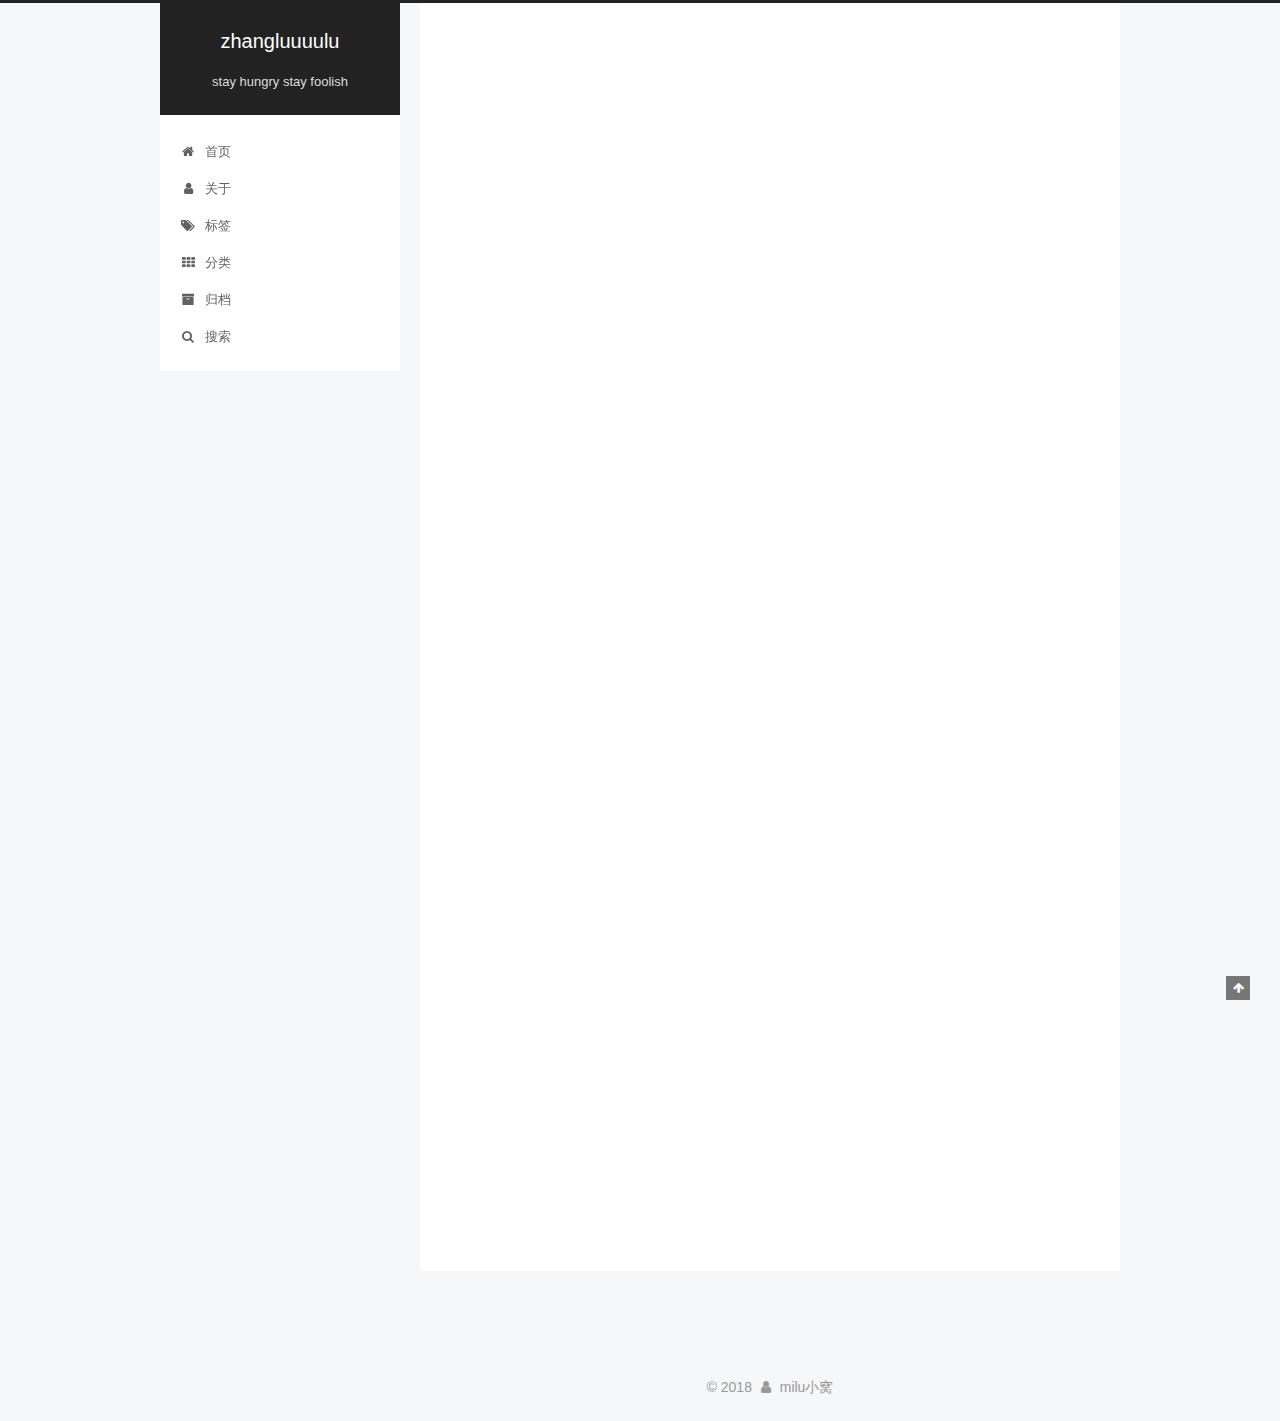
<file: index.html>
<!DOCTYPE html>



  


<html class="theme-next pisces use-motion" lang="zh-Hans">
<head>
  <meta charset="UTF-8"/>
<meta http-equiv="X-UA-Compatible" content="IE=edge" />
<meta name="viewport" content="width=device-width, initial-scale=1, maximum-scale=1"/>
<meta name="theme-color" content="#222">









<meta http-equiv="Cache-Control" content="no-transform" />
<meta http-equiv="Cache-Control" content="no-siteapp" />
















  
  
  <link href="/lib/fancybox/source/jquery.fancybox.css?v=2.1.5" rel="stylesheet" type="text/css" />







<link href="/lib/font-awesome/css/font-awesome.min.css?v=4.6.2" rel="stylesheet" type="text/css" />

<link href="/css/main.css?v=5.1.4" rel="stylesheet" type="text/css" />


  <link rel="apple-touch-icon" sizes="180x180" href="/images/apple-touch-icon-next.png?v=5.1.4">


  <link rel="icon" type="image/png" sizes="32x32" href="/images/favicon-32x32-next.png?v=5.1.4">


  <link rel="icon" type="image/png" sizes="16x16" href="/images/favicon-16x16-next.png?v=5.1.4">


  <link rel="mask-icon" href="/images/logo.svg?v=5.1.4" color="#222">





  <meta name="keywords" content="Hexo, NexT" />










<meta name="description" content="learning and thinking,on the way">
<meta property="og:type" content="website">
<meta property="og:title" content="zhangluuuulu">
<meta property="og:url" content="https://zhangluuuulu.github.io/index.html">
<meta property="og:site_name" content="zhangluuuulu">
<meta property="og:description" content="learning and thinking,on the way">
<meta property="og:locale" content="zh-Hans">
<meta name="twitter:card" content="summary">
<meta name="twitter:title" content="zhangluuuulu">
<meta name="twitter:description" content="learning and thinking,on the way">



<script type="text/javascript" id="hexo.configurations">
  var NexT = window.NexT || {};
  var CONFIG = {
    root: '/',
    scheme: 'Pisces',
    version: '5.1.4',
    sidebar: {"position":"left","display":"post","offset":12,"b2t":false,"scrollpercent":false,"onmobile":false},
    fancybox: true,
    tabs: true,
    motion: {"enable":true,"async":false,"transition":{"post_block":"fadeIn","post_header":"slideDownIn","post_body":"slideDownIn","coll_header":"slideLeftIn","sidebar":"slideUpIn"}},
    duoshuo: {
      userId: '0',
      author: '博主'
    },
    algolia: {
      applicationID: '',
      apiKey: '',
      indexName: '',
      hits: {"per_page":10},
      labels: {"input_placeholder":"Search for Posts","hits_empty":"We didn't find any results for the search: ${query}","hits_stats":"${hits} results found in ${time} ms"}
    }
  };
</script>



  <link rel="canonical" href="https://zhangluuuulu.github.io/"/>





  <title>zhangluuuulu</title>
  








</head>

<body itemscope itemtype="http://schema.org/WebPage" lang="zh-Hans">

  
  
    
  

  <div class="container sidebar-position-left 
  page-home">
    <div class="headband"></div>

    <header id="header" class="header" itemscope itemtype="http://schema.org/WPHeader">
      <div class="header-inner"><div class="site-brand-wrapper">
  <div class="site-meta ">
    

    <div class="custom-logo-site-title">
      <a href="/"  class="brand" rel="start">
        <span class="logo-line-before"><i></i></span>
        <span class="site-title">zhangluuuulu</span>
        <span class="logo-line-after"><i></i></span>
      </a>
    </div>
      
        <p class="site-subtitle">stay hungry stay foolish</p>
      
  </div>

  <div class="site-nav-toggle">
    <button>
      <span class="btn-bar"></span>
      <span class="btn-bar"></span>
      <span class="btn-bar"></span>
    </button>
  </div>
</div>

<nav class="site-nav">
  

  
    <ul id="menu" class="menu">
      
        
        <li class="menu-item menu-item-home">
          <a href="/" rel="section">
            
              <i class="menu-item-icon fa fa-fw fa-home"></i> <br />
            
            首页
          </a>
        </li>
      
        
        <li class="menu-item menu-item-about">
          <a href="/about/" rel="section">
            
              <i class="menu-item-icon fa fa-fw fa-user"></i> <br />
            
            关于
          </a>
        </li>
      
        
        <li class="menu-item menu-item-tags">
          <a href="/tags/" rel="section">
            
              <i class="menu-item-icon fa fa-fw fa-tags"></i> <br />
            
            标签
          </a>
        </li>
      
        
        <li class="menu-item menu-item-categories">
          <a href="/categories/" rel="section">
            
              <i class="menu-item-icon fa fa-fw fa-th"></i> <br />
            
            分类
          </a>
        </li>
      
        
        <li class="menu-item menu-item-archives">
          <a href="/archives/" rel="section">
            
              <i class="menu-item-icon fa fa-fw fa-archive"></i> <br />
            
            归档
          </a>
        </li>
      

      
        <li class="menu-item menu-item-search">
          
            <a href="javascript:;" class="popup-trigger">
          
            
              <i class="menu-item-icon fa fa-search fa-fw"></i> <br />
            
            搜索
          </a>
        </li>
      
    </ul>
  

  
    <div class="site-search">
      
  <div class="popup search-popup local-search-popup">
  <div class="local-search-header clearfix">
    <span class="search-icon">
      <i class="fa fa-search"></i>
    </span>
    <span class="popup-btn-close">
      <i class="fa fa-times-circle"></i>
    </span>
    <div class="local-search-input-wrapper">
      <input autocomplete="off"
             placeholder="搜索..." spellcheck="false"
             type="text" id="local-search-input">
    </div>
  </div>
  <div id="local-search-result"></div>
</div>



    </div>
  
</nav>



 </div>
    </header>

    <main id="main" class="main">
      <div class="main-inner">
        <div class="content-wrap">
          <div id="content" class="content">
            
  <section id="posts" class="posts-expand">
    
      

  

  
  
  

  <article class="post post-type-normal" itemscope itemtype="http://schema.org/Article">
  
  
  
  <div class="post-block">
    <link itemprop="mainEntityOfPage" href="https://zhangluuuulu.github.io/2018/09/13/hello-world-1/">

    <span hidden itemprop="author" itemscope itemtype="http://schema.org/Person">
      <meta itemprop="name" content="迷Luuuulu鹿">
      <meta itemprop="description" content="">
      <meta itemprop="image" content="/images/logo.jpg">
    </span>

    <span hidden itemprop="publisher" itemscope itemtype="http://schema.org/Organization">
      <meta itemprop="name" content="zhangluuuulu">
    </span>

    
      <header class="post-header">

        
        
          <h1 class="post-title" itemprop="name headline">
                
                <a class="post-title-link" href="/2018/09/13/hello-world-1/" itemprop="url">hello world</a></h1>
        

        <div class="post-meta">
          <span class="post-time">
            
              <span class="post-meta-item-icon">
                <i class="fa fa-calendar-o"></i>
              </span>
              
                <span class="post-meta-item-text">发表于</span>
              
              <time title="创建于" itemprop="dateCreated datePublished" datetime="2018-09-13T11:37:36+08:00">
                2018-09-13
              </time>
            

            

            
          </span>

          

          
            
          

          
          

          

          

          

        </div>
      </header>
    

    
    
    
    <div class="post-body" itemprop="articleBody">

      
      

      
        
          
            
          
        
      
    </div>
    
    
    

    

    

    

    <footer class="post-footer">
      

      

      

      
      
        <div class="post-eof"></div>
      
    </footer>
  </div>
  
  
  
  </article>


    
      

  

  
  
  

  <article class="post post-type-normal" itemscope itemtype="http://schema.org/Article">
  
  
  
  <div class="post-block">
    <link itemprop="mainEntityOfPage" href="https://zhangluuuulu.github.io/2018/09/13/hello-world/">

    <span hidden itemprop="author" itemscope itemtype="http://schema.org/Person">
      <meta itemprop="name" content="迷Luuuulu鹿">
      <meta itemprop="description" content="">
      <meta itemprop="image" content="/images/logo.jpg">
    </span>

    <span hidden itemprop="publisher" itemscope itemtype="http://schema.org/Organization">
      <meta itemprop="name" content="zhangluuuulu">
    </span>

    
      <header class="post-header">

        
        
          <h1 class="post-title" itemprop="name headline">
                
                <a class="post-title-link" href="/2018/09/13/hello-world/" itemprop="url">Hello World</a></h1>
        

        <div class="post-meta">
          <span class="post-time">
            
              <span class="post-meta-item-icon">
                <i class="fa fa-calendar-o"></i>
              </span>
              
                <span class="post-meta-item-text">发表于</span>
              
              <time title="创建于" itemprop="dateCreated datePublished" datetime="2018-09-13T11:04:47+08:00">
                2018-09-13
              </time>
            

            

            
          </span>

          

          
            
          

          
          

          

          

          

        </div>
      </header>
    

    
    
    
    <div class="post-body" itemprop="articleBody">

      
      

      
        
          
            <p>Welcome to <a href="https://hexo.io/" target="_blank" rel="noopener">Hexo</a>! This is your very first post. Check <a href="https://hexo.io/docs/" target="_blank" rel="noopener">documentation</a> for more info. If you get any problems when using Hexo, you can find the answer in <a href="https://hexo.io/docs/troubleshooting.html" target="_blank" rel="noopener">troubleshooting</a> or you can ask me on <a href="https://github.com/hexojs/hexo/issues" target="_blank" rel="noopener">GitHub</a>.</p>
<h2 id="Quick-Start"><a href="#Quick-Start" class="headerlink" title="Quick Start"></a>Quick Start</h2><h3 id="Create-a-new-post"><a href="#Create-a-new-post" class="headerlink" title="Create a new post"></a>Create a new post</h3><figure class="highlight bash"><table><tr><td class="gutter"><pre><span class="line">1</span><br></pre></td><td class="code"><pre><span class="line">$ hexo new <span class="string">"My New Post"</span></span><br></pre></td></tr></table></figure>
<p>More info: <a href="https://hexo.io/docs/writing.html" target="_blank" rel="noopener">Writing</a></p>
<h3 id="Run-server"><a href="#Run-server" class="headerlink" title="Run server"></a>Run server</h3><figure class="highlight bash"><table><tr><td class="gutter"><pre><span class="line">1</span><br></pre></td><td class="code"><pre><span class="line">$ hexo server</span><br></pre></td></tr></table></figure>
<p>More info: <a href="https://hexo.io/docs/server.html" target="_blank" rel="noopener">Server</a></p>
<h3 id="Generate-static-files"><a href="#Generate-static-files" class="headerlink" title="Generate static files"></a>Generate static files</h3><figure class="highlight bash"><table><tr><td class="gutter"><pre><span class="line">1</span><br></pre></td><td class="code"><pre><span class="line">$ hexo generate</span><br></pre></td></tr></table></figure>
<p>More info: <a href="https://hexo.io/docs/generating.html" target="_blank" rel="noopener">Generating</a></p>
<h3 id="Deploy-to-remote-sites"><a href="#Deploy-to-remote-sites" class="headerlink" title="Deploy to remote sites"></a>Deploy to remote sites</h3><figure class="highlight bash"><table><tr><td class="gutter"><pre><span class="line">1</span><br></pre></td><td class="code"><pre><span class="line">$ hexo deploy</span><br></pre></td></tr></table></figure>
<p>More info: <a href="https://hexo.io/docs/deployment.html" target="_blank" rel="noopener">Deployment</a></p>

          
        
      
    </div>
    
    
    

    

    

    

    <footer class="post-footer">
      

      

      

      
      
        <div class="post-eof"></div>
      
    </footer>
  </div>
  
  
  
  </article>


    
  </section>

  


          </div>
          


          

        </div>
        
          
  
  <div class="sidebar-toggle">
    <div class="sidebar-toggle-line-wrap">
      <span class="sidebar-toggle-line sidebar-toggle-line-first"></span>
      <span class="sidebar-toggle-line sidebar-toggle-line-middle"></span>
      <span class="sidebar-toggle-line sidebar-toggle-line-last"></span>
    </div>
  </div>

  <aside id="sidebar" class="sidebar">
    
    <div class="sidebar-inner">

      

      

      <section class="site-overview-wrap sidebar-panel sidebar-panel-active">
        <div class="site-overview">
          <div class="site-author motion-element" itemprop="author" itemscope itemtype="http://schema.org/Person">
            
              <img class="site-author-image" itemprop="image"
                src="/images/logo.jpg"
                alt="迷Luuuulu鹿" />
            
              <p class="site-author-name" itemprop="name">迷Luuuulu鹿</p>
              <p class="site-description motion-element" itemprop="description">learning and thinking,on the way</p>
          </div>

          <nav class="site-state motion-element">

            
              <div class="site-state-item site-state-posts">
              
                <a href="/archives/">
              
                  <span class="site-state-item-count">2</span>
                  <span class="site-state-item-name">日志</span>
                </a>
              </div>
            

            

            

          </nav>

          

          

          
          

          
          

          

        </div>
      </section>

      

      

    </div>
  </aside>


        
      </div>
    </main>

    <footer id="footer" class="footer">
      <div class="footer-inner">
        <div class="copyright">&copy; <span itemprop="copyrightYear">2018</span>
  <span class="with-love">
    <i class="fa fa-user"></i>
  </span>
  <span class="author" itemprop="copyrightHolder">milu小窝</span>

  
</div>









        







        
      </div>
    </footer>

    
      <div class="back-to-top">
        <i class="fa fa-arrow-up"></i>
        
      </div>
    

    

  </div>

  

<script type="text/javascript">
  if (Object.prototype.toString.call(window.Promise) !== '[object Function]') {
    window.Promise = null;
  }
</script>









  












  
  
    <script type="text/javascript" src="/lib/jquery/index.js?v=2.1.3"></script>
  

  
  
    <script type="text/javascript" src="/lib/fastclick/lib/fastclick.min.js?v=1.0.6"></script>
  

  
  
    <script type="text/javascript" src="/lib/jquery_lazyload/jquery.lazyload.js?v=1.9.7"></script>
  

  
  
    <script type="text/javascript" src="/lib/velocity/velocity.min.js?v=1.2.1"></script>
  

  
  
    <script type="text/javascript" src="/lib/velocity/velocity.ui.min.js?v=1.2.1"></script>
  

  
  
    <script type="text/javascript" src="/lib/fancybox/source/jquery.fancybox.pack.js?v=2.1.5"></script>
  


  


  <script type="text/javascript" src="/js/src/utils.js?v=5.1.4"></script>

  <script type="text/javascript" src="/js/src/motion.js?v=5.1.4"></script>



  
  


  <script type="text/javascript" src="/js/src/affix.js?v=5.1.4"></script>

  <script type="text/javascript" src="/js/src/schemes/pisces.js?v=5.1.4"></script>



  

  


  <script type="text/javascript" src="/js/src/bootstrap.js?v=5.1.4"></script>



  


  




	





  





  












  

  <script type="text/javascript">
    // Popup Window;
    var isfetched = false;
    var isXml = true;
    // Search DB path;
    var search_path = "search.xml";
    if (search_path.length === 0) {
      search_path = "search.xml";
    } else if (/json$/i.test(search_path)) {
      isXml = false;
    }
    var path = "/" + search_path;
    // monitor main search box;

    var onPopupClose = function (e) {
      $('.popup').hide();
      $('#local-search-input').val('');
      $('.search-result-list').remove();
      $('#no-result').remove();
      $(".local-search-pop-overlay").remove();
      $('body').css('overflow', '');
    }

    function proceedsearch() {
      $("body")
        .append('<div class="search-popup-overlay local-search-pop-overlay"></div>')
        .css('overflow', 'hidden');
      $('.search-popup-overlay').click(onPopupClose);
      $('.popup').toggle();
      var $localSearchInput = $('#local-search-input');
      $localSearchInput.attr("autocapitalize", "none");
      $localSearchInput.attr("autocorrect", "off");
      $localSearchInput.focus();
    }

    // search function;
    var searchFunc = function(path, search_id, content_id) {
      'use strict';

      // start loading animation
      $("body")
        .append('<div class="search-popup-overlay local-search-pop-overlay">' +
          '<div id="search-loading-icon">' +
          '<i class="fa fa-spinner fa-pulse fa-5x fa-fw"></i>' +
          '</div>' +
          '</div>')
        .css('overflow', 'hidden');
      $("#search-loading-icon").css('margin', '20% auto 0 auto').css('text-align', 'center');

      $.ajax({
        url: path,
        dataType: isXml ? "xml" : "json",
        async: true,
        success: function(res) {
          // get the contents from search data
          isfetched = true;
          $('.popup').detach().appendTo('.header-inner');
          var datas = isXml ? $("entry", res).map(function() {
            return {
              title: $("title", this).text(),
              content: $("content",this).text(),
              url: $("url" , this).text()
            };
          }).get() : res;
          var input = document.getElementById(search_id);
          var resultContent = document.getElementById(content_id);
          var inputEventFunction = function() {
            var searchText = input.value.trim().toLowerCase();
            var keywords = searchText.split(/[\s\-]+/);
            if (keywords.length > 1) {
              keywords.push(searchText);
            }
            var resultItems = [];
            if (searchText.length > 0) {
              // perform local searching
              datas.forEach(function(data) {
                var isMatch = false;
                var hitCount = 0;
                var searchTextCount = 0;
                var title = data.title.trim();
                var titleInLowerCase = title.toLowerCase();
                var content = data.content.trim().replace(/<[^>]+>/g,"");
                var contentInLowerCase = content.toLowerCase();
                var articleUrl = decodeURIComponent(data.url);
                var indexOfTitle = [];
                var indexOfContent = [];
                // only match articles with not empty titles
                if(title != '') {
                  keywords.forEach(function(keyword) {
                    function getIndexByWord(word, text, caseSensitive) {
                      var wordLen = word.length;
                      if (wordLen === 0) {
                        return [];
                      }
                      var startPosition = 0, position = [], index = [];
                      if (!caseSensitive) {
                        text = text.toLowerCase();
                        word = word.toLowerCase();
                      }
                      while ((position = text.indexOf(word, startPosition)) > -1) {
                        index.push({position: position, word: word});
                        startPosition = position + wordLen;
                      }
                      return index;
                    }

                    indexOfTitle = indexOfTitle.concat(getIndexByWord(keyword, titleInLowerCase, false));
                    indexOfContent = indexOfContent.concat(getIndexByWord(keyword, contentInLowerCase, false));
                  });
                  if (indexOfTitle.length > 0 || indexOfContent.length > 0) {
                    isMatch = true;
                    hitCount = indexOfTitle.length + indexOfContent.length;
                  }
                }

                // show search results

                if (isMatch) {
                  // sort index by position of keyword

                  [indexOfTitle, indexOfContent].forEach(function (index) {
                    index.sort(function (itemLeft, itemRight) {
                      if (itemRight.position !== itemLeft.position) {
                        return itemRight.position - itemLeft.position;
                      } else {
                        return itemLeft.word.length - itemRight.word.length;
                      }
                    });
                  });

                  // merge hits into slices

                  function mergeIntoSlice(text, start, end, index) {
                    var item = index[index.length - 1];
                    var position = item.position;
                    var word = item.word;
                    var hits = [];
                    var searchTextCountInSlice = 0;
                    while (position + word.length <= end && index.length != 0) {
                      if (word === searchText) {
                        searchTextCountInSlice++;
                      }
                      hits.push({position: position, length: word.length});
                      var wordEnd = position + word.length;

                      // move to next position of hit

                      index.pop();
                      while (index.length != 0) {
                        item = index[index.length - 1];
                        position = item.position;
                        word = item.word;
                        if (wordEnd > position) {
                          index.pop();
                        } else {
                          break;
                        }
                      }
                    }
                    searchTextCount += searchTextCountInSlice;
                    return {
                      hits: hits,
                      start: start,
                      end: end,
                      searchTextCount: searchTextCountInSlice
                    };
                  }

                  var slicesOfTitle = [];
                  if (indexOfTitle.length != 0) {
                    slicesOfTitle.push(mergeIntoSlice(title, 0, title.length, indexOfTitle));
                  }

                  var slicesOfContent = [];
                  while (indexOfContent.length != 0) {
                    var item = indexOfContent[indexOfContent.length - 1];
                    var position = item.position;
                    var word = item.word;
                    // cut out 100 characters
                    var start = position - 20;
                    var end = position + 80;
                    if(start < 0){
                      start = 0;
                    }
                    if (end < position + word.length) {
                      end = position + word.length;
                    }
                    if(end > content.length){
                      end = content.length;
                    }
                    slicesOfContent.push(mergeIntoSlice(content, start, end, indexOfContent));
                  }

                  // sort slices in content by search text's count and hits' count

                  slicesOfContent.sort(function (sliceLeft, sliceRight) {
                    if (sliceLeft.searchTextCount !== sliceRight.searchTextCount) {
                      return sliceRight.searchTextCount - sliceLeft.searchTextCount;
                    } else if (sliceLeft.hits.length !== sliceRight.hits.length) {
                      return sliceRight.hits.length - sliceLeft.hits.length;
                    } else {
                      return sliceLeft.start - sliceRight.start;
                    }
                  });

                  // select top N slices in content

                  var upperBound = parseInt('1');
                  if (upperBound >= 0) {
                    slicesOfContent = slicesOfContent.slice(0, upperBound);
                  }

                  // highlight title and content

                  function highlightKeyword(text, slice) {
                    var result = '';
                    var prevEnd = slice.start;
                    slice.hits.forEach(function (hit) {
                      result += text.substring(prevEnd, hit.position);
                      var end = hit.position + hit.length;
                      result += '<b class="search-keyword">' + text.substring(hit.position, end) + '</b>';
                      prevEnd = end;
                    });
                    result += text.substring(prevEnd, slice.end);
                    return result;
                  }

                  var resultItem = '';

                  if (slicesOfTitle.length != 0) {
                    resultItem += "<li><a href='" + articleUrl + "' class='search-result-title'>" + highlightKeyword(title, slicesOfTitle[0]) + "</a>";
                  } else {
                    resultItem += "<li><a href='" + articleUrl + "' class='search-result-title'>" + title + "</a>";
                  }

                  slicesOfContent.forEach(function (slice) {
                    resultItem += "<a href='" + articleUrl + "'>" +
                      "<p class=\"search-result\">" + highlightKeyword(content, slice) +
                      "...</p>" + "</a>";
                  });

                  resultItem += "</li>";
                  resultItems.push({
                    item: resultItem,
                    searchTextCount: searchTextCount,
                    hitCount: hitCount,
                    id: resultItems.length
                  });
                }
              })
            };
            if (keywords.length === 1 && keywords[0] === "") {
              resultContent.innerHTML = '<div id="no-result"><i class="fa fa-search fa-5x" /></div>'
            } else if (resultItems.length === 0) {
              resultContent.innerHTML = '<div id="no-result"><i class="fa fa-frown-o fa-5x" /></div>'
            } else {
              resultItems.sort(function (resultLeft, resultRight) {
                if (resultLeft.searchTextCount !== resultRight.searchTextCount) {
                  return resultRight.searchTextCount - resultLeft.searchTextCount;
                } else if (resultLeft.hitCount !== resultRight.hitCount) {
                  return resultRight.hitCount - resultLeft.hitCount;
                } else {
                  return resultRight.id - resultLeft.id;
                }
              });
              var searchResultList = '<ul class=\"search-result-list\">';
              resultItems.forEach(function (result) {
                searchResultList += result.item;
              })
              searchResultList += "</ul>";
              resultContent.innerHTML = searchResultList;
            }
          }

          if ('auto' === 'auto') {
            input.addEventListener('input', inputEventFunction);
          } else {
            $('.search-icon').click(inputEventFunction);
            input.addEventListener('keypress', function (event) {
              if (event.keyCode === 13) {
                inputEventFunction();
              }
            });
          }

          // remove loading animation
          $(".local-search-pop-overlay").remove();
          $('body').css('overflow', '');

          proceedsearch();
        }
      });
    }

    // handle and trigger popup window;
    $('.popup-trigger').click(function(e) {
      e.stopPropagation();
      if (isfetched === false) {
        searchFunc(path, 'local-search-input', 'local-search-result');
      } else {
        proceedsearch();
      };
    });

    $('.popup-btn-close').click(onPopupClose);
    $('.popup').click(function(e){
      e.stopPropagation();
    });
    $(document).on('keyup', function (event) {
      var shouldDismissSearchPopup = event.which === 27 &&
        $('.search-popup').is(':visible');
      if (shouldDismissSearchPopup) {
        onPopupClose();
      }
    });
  </script>





  

  

  

  
  

  

  

  

</body>
</html>
</file>
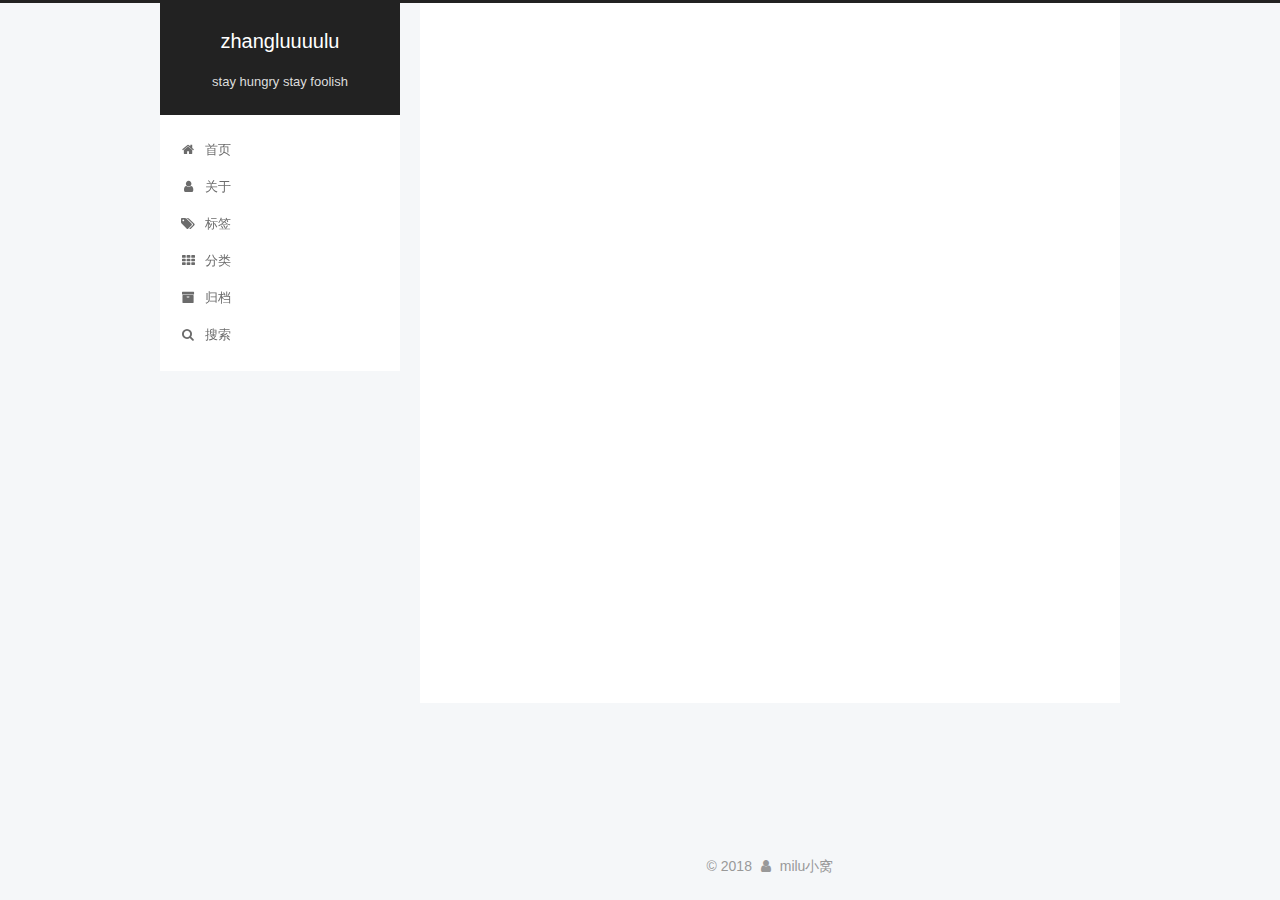
<file: about/index.html>
<!DOCTYPE html>



  


<html class="theme-next pisces use-motion" lang="zh-Hans">
<head>
  <meta charset="UTF-8"/>
<meta http-equiv="X-UA-Compatible" content="IE=edge" />
<meta name="viewport" content="width=device-width, initial-scale=1, maximum-scale=1"/>
<meta name="theme-color" content="#222">









<meta http-equiv="Cache-Control" content="no-transform" />
<meta http-equiv="Cache-Control" content="no-siteapp" />
















  
  
  <link href="/lib/fancybox/source/jquery.fancybox.css?v=2.1.5" rel="stylesheet" type="text/css" />







<link href="/lib/font-awesome/css/font-awesome.min.css?v=4.6.2" rel="stylesheet" type="text/css" />

<link href="/css/main.css?v=5.1.4" rel="stylesheet" type="text/css" />


  <link rel="apple-touch-icon" sizes="180x180" href="/images/apple-touch-icon-next.png?v=5.1.4">


  <link rel="icon" type="image/png" sizes="32x32" href="/images/favicon-32x32-next.png?v=5.1.4">


  <link rel="icon" type="image/png" sizes="16x16" href="/images/favicon-16x16-next.png?v=5.1.4">


  <link rel="mask-icon" href="/images/logo.svg?v=5.1.4" color="#222">





  <meta name="keywords" content="Hexo, NexT" />










<meta name="description" content="learning and thinking,on the way">
<meta property="og:type" content="website">
<meta property="og:title" content="about">
<meta property="og:url" content="https://zhangluuuulu.github.io/about/index.html">
<meta property="og:site_name" content="zhangluuuulu">
<meta property="og:description" content="learning and thinking,on the way">
<meta property="og:locale" content="zh-Hans">
<meta property="og:updated_time" content="2018-09-13T13:44:35.809Z">
<meta name="twitter:card" content="summary">
<meta name="twitter:title" content="about">
<meta name="twitter:description" content="learning and thinking,on the way">



<script type="text/javascript" id="hexo.configurations">
  var NexT = window.NexT || {};
  var CONFIG = {
    root: '/',
    scheme: 'Pisces',
    version: '5.1.4',
    sidebar: {"position":"left","display":"post","offset":12,"b2t":false,"scrollpercent":false,"onmobile":false},
    fancybox: true,
    tabs: true,
    motion: {"enable":true,"async":false,"transition":{"post_block":"fadeIn","post_header":"slideDownIn","post_body":"slideDownIn","coll_header":"slideLeftIn","sidebar":"slideUpIn"}},
    duoshuo: {
      userId: '0',
      author: '博主'
    },
    algolia: {
      applicationID: '',
      apiKey: '',
      indexName: '',
      hits: {"per_page":10},
      labels: {"input_placeholder":"Search for Posts","hits_empty":"We didn't find any results for the search: ${query}","hits_stats":"${hits} results found in ${time} ms"}
    }
  };
</script>



  <link rel="canonical" href="https://zhangluuuulu.github.io/about/"/>





  <title>about | zhangluuuulu</title>
  








</head>

<body itemscope itemtype="http://schema.org/WebPage" lang="zh-Hans">

  
  
    
  

  <div class="container sidebar-position-left page-post-detail">
    <div class="headband"></div>

    <header id="header" class="header" itemscope itemtype="http://schema.org/WPHeader">
      <div class="header-inner"><div class="site-brand-wrapper">
  <div class="site-meta ">
    

    <div class="custom-logo-site-title">
      <a href="/"  class="brand" rel="start">
        <span class="logo-line-before"><i></i></span>
        <span class="site-title">zhangluuuulu</span>
        <span class="logo-line-after"><i></i></span>
      </a>
    </div>
      
        <p class="site-subtitle">stay hungry stay foolish</p>
      
  </div>

  <div class="site-nav-toggle">
    <button>
      <span class="btn-bar"></span>
      <span class="btn-bar"></span>
      <span class="btn-bar"></span>
    </button>
  </div>
</div>

<nav class="site-nav">
  

  
    <ul id="menu" class="menu">
      
        
        <li class="menu-item menu-item-home">
          <a href="/" rel="section">
            
              <i class="menu-item-icon fa fa-fw fa-home"></i> <br />
            
            首页
          </a>
        </li>
      
        
        <li class="menu-item menu-item-about">
          <a href="/about/" rel="section">
            
              <i class="menu-item-icon fa fa-fw fa-user"></i> <br />
            
            关于
          </a>
        </li>
      
        
        <li class="menu-item menu-item-tags">
          <a href="/tags/" rel="section">
            
              <i class="menu-item-icon fa fa-fw fa-tags"></i> <br />
            
            标签
          </a>
        </li>
      
        
        <li class="menu-item menu-item-categories">
          <a href="/categories/" rel="section">
            
              <i class="menu-item-icon fa fa-fw fa-th"></i> <br />
            
            分类
          </a>
        </li>
      
        
        <li class="menu-item menu-item-archives">
          <a href="/archives/" rel="section">
            
              <i class="menu-item-icon fa fa-fw fa-archive"></i> <br />
            
            归档
          </a>
        </li>
      

      
        <li class="menu-item menu-item-search">
          
            <a href="javascript:;" class="popup-trigger">
          
            
              <i class="menu-item-icon fa fa-search fa-fw"></i> <br />
            
            搜索
          </a>
        </li>
      
    </ul>
  

  
    <div class="site-search">
      
  <div class="popup search-popup local-search-popup">
  <div class="local-search-header clearfix">
    <span class="search-icon">
      <i class="fa fa-search"></i>
    </span>
    <span class="popup-btn-close">
      <i class="fa fa-times-circle"></i>
    </span>
    <div class="local-search-input-wrapper">
      <input autocomplete="off"
             placeholder="搜索..." spellcheck="false"
             type="text" id="local-search-input">
    </div>
  </div>
  <div id="local-search-result"></div>
</div>



    </div>
  
</nav>



 </div>
    </header>

    <main id="main" class="main">
      <div class="main-inner">
        <div class="content-wrap">
          <div id="content" class="content">
            

  <div id="posts" class="posts-expand">
    
    
    
    <div class="post-block page">
      <header class="post-header">

	<h1 class="post-title" itemprop="name headline">about</h1>



</header>

      
      
      
      <div class="post-body">
        
        
          
        
      </div>
      
      
      
    </div>
    
    
    
  </div>


          </div>
          


          

  



        </div>
        
          
  
  <div class="sidebar-toggle">
    <div class="sidebar-toggle-line-wrap">
      <span class="sidebar-toggle-line sidebar-toggle-line-first"></span>
      <span class="sidebar-toggle-line sidebar-toggle-line-middle"></span>
      <span class="sidebar-toggle-line sidebar-toggle-line-last"></span>
    </div>
  </div>

  <aside id="sidebar" class="sidebar">
    
    <div class="sidebar-inner">

      

      

      <section class="site-overview-wrap sidebar-panel sidebar-panel-active">
        <div class="site-overview">
          <div class="site-author motion-element" itemprop="author" itemscope itemtype="http://schema.org/Person">
            
              <img class="site-author-image" itemprop="image"
                src="/images/logo.jpg"
                alt="迷Luuuulu鹿" />
            
              <p class="site-author-name" itemprop="name">迷Luuuulu鹿</p>
              <p class="site-description motion-element" itemprop="description">learning and thinking,on the way</p>
          </div>

          <nav class="site-state motion-element">

            
              <div class="site-state-item site-state-posts">
              
                <a href="/archives/">
              
                  <span class="site-state-item-count">2</span>
                  <span class="site-state-item-name">日志</span>
                </a>
              </div>
            

            

            

          </nav>

          

          

          
          

          
          

          

        </div>
      </section>

      

      

    </div>
  </aside>


        
      </div>
    </main>

    <footer id="footer" class="footer">
      <div class="footer-inner">
        <div class="copyright">&copy; <span itemprop="copyrightYear">2018</span>
  <span class="with-love">
    <i class="fa fa-user"></i>
  </span>
  <span class="author" itemprop="copyrightHolder">milu小窝</span>

  
</div>









        







        
      </div>
    </footer>

    
      <div class="back-to-top">
        <i class="fa fa-arrow-up"></i>
        
      </div>
    

    

  </div>

  

<script type="text/javascript">
  if (Object.prototype.toString.call(window.Promise) !== '[object Function]') {
    window.Promise = null;
  }
</script>









  












  
  
    <script type="text/javascript" src="/lib/jquery/index.js?v=2.1.3"></script>
  

  
  
    <script type="text/javascript" src="/lib/fastclick/lib/fastclick.min.js?v=1.0.6"></script>
  

  
  
    <script type="text/javascript" src="/lib/jquery_lazyload/jquery.lazyload.js?v=1.9.7"></script>
  

  
  
    <script type="text/javascript" src="/lib/velocity/velocity.min.js?v=1.2.1"></script>
  

  
  
    <script type="text/javascript" src="/lib/velocity/velocity.ui.min.js?v=1.2.1"></script>
  

  
  
    <script type="text/javascript" src="/lib/fancybox/source/jquery.fancybox.pack.js?v=2.1.5"></script>
  


  


  <script type="text/javascript" src="/js/src/utils.js?v=5.1.4"></script>

  <script type="text/javascript" src="/js/src/motion.js?v=5.1.4"></script>



  
  


  <script type="text/javascript" src="/js/src/affix.js?v=5.1.4"></script>

  <script type="text/javascript" src="/js/src/schemes/pisces.js?v=5.1.4"></script>



  
  <script type="text/javascript" src="/js/src/scrollspy.js?v=5.1.4"></script>
<script type="text/javascript" src="/js/src/post-details.js?v=5.1.4"></script>



  


  <script type="text/javascript" src="/js/src/bootstrap.js?v=5.1.4"></script>



  


  




	





  





  












  

  <script type="text/javascript">
    // Popup Window;
    var isfetched = false;
    var isXml = true;
    // Search DB path;
    var search_path = "search.xml";
    if (search_path.length === 0) {
      search_path = "search.xml";
    } else if (/json$/i.test(search_path)) {
      isXml = false;
    }
    var path = "/" + search_path;
    // monitor main search box;

    var onPopupClose = function (e) {
      $('.popup').hide();
      $('#local-search-input').val('');
      $('.search-result-list').remove();
      $('#no-result').remove();
      $(".local-search-pop-overlay").remove();
      $('body').css('overflow', '');
    }

    function proceedsearch() {
      $("body")
        .append('<div class="search-popup-overlay local-search-pop-overlay"></div>')
        .css('overflow', 'hidden');
      $('.search-popup-overlay').click(onPopupClose);
      $('.popup').toggle();
      var $localSearchInput = $('#local-search-input');
      $localSearchInput.attr("autocapitalize", "none");
      $localSearchInput.attr("autocorrect", "off");
      $localSearchInput.focus();
    }

    // search function;
    var searchFunc = function(path, search_id, content_id) {
      'use strict';

      // start loading animation
      $("body")
        .append('<div class="search-popup-overlay local-search-pop-overlay">' +
          '<div id="search-loading-icon">' +
          '<i class="fa fa-spinner fa-pulse fa-5x fa-fw"></i>' +
          '</div>' +
          '</div>')
        .css('overflow', 'hidden');
      $("#search-loading-icon").css('margin', '20% auto 0 auto').css('text-align', 'center');

      $.ajax({
        url: path,
        dataType: isXml ? "xml" : "json",
        async: true,
        success: function(res) {
          // get the contents from search data
          isfetched = true;
          $('.popup').detach().appendTo('.header-inner');
          var datas = isXml ? $("entry", res).map(function() {
            return {
              title: $("title", this).text(),
              content: $("content",this).text(),
              url: $("url" , this).text()
            };
          }).get() : res;
          var input = document.getElementById(search_id);
          var resultContent = document.getElementById(content_id);
          var inputEventFunction = function() {
            var searchText = input.value.trim().toLowerCase();
            var keywords = searchText.split(/[\s\-]+/);
            if (keywords.length > 1) {
              keywords.push(searchText);
            }
            var resultItems = [];
            if (searchText.length > 0) {
              // perform local searching
              datas.forEach(function(data) {
                var isMatch = false;
                var hitCount = 0;
                var searchTextCount = 0;
                var title = data.title.trim();
                var titleInLowerCase = title.toLowerCase();
                var content = data.content.trim().replace(/<[^>]+>/g,"");
                var contentInLowerCase = content.toLowerCase();
                var articleUrl = decodeURIComponent(data.url);
                var indexOfTitle = [];
                var indexOfContent = [];
                // only match articles with not empty titles
                if(title != '') {
                  keywords.forEach(function(keyword) {
                    function getIndexByWord(word, text, caseSensitive) {
                      var wordLen = word.length;
                      if (wordLen === 0) {
                        return [];
                      }
                      var startPosition = 0, position = [], index = [];
                      if (!caseSensitive) {
                        text = text.toLowerCase();
                        word = word.toLowerCase();
                      }
                      while ((position = text.indexOf(word, startPosition)) > -1) {
                        index.push({position: position, word: word});
                        startPosition = position + wordLen;
                      }
                      return index;
                    }

                    indexOfTitle = indexOfTitle.concat(getIndexByWord(keyword, titleInLowerCase, false));
                    indexOfContent = indexOfContent.concat(getIndexByWord(keyword, contentInLowerCase, false));
                  });
                  if (indexOfTitle.length > 0 || indexOfContent.length > 0) {
                    isMatch = true;
                    hitCount = indexOfTitle.length + indexOfContent.length;
                  }
                }

                // show search results

                if (isMatch) {
                  // sort index by position of keyword

                  [indexOfTitle, indexOfContent].forEach(function (index) {
                    index.sort(function (itemLeft, itemRight) {
                      if (itemRight.position !== itemLeft.position) {
                        return itemRight.position - itemLeft.position;
                      } else {
                        return itemLeft.word.length - itemRight.word.length;
                      }
                    });
                  });

                  // merge hits into slices

                  function mergeIntoSlice(text, start, end, index) {
                    var item = index[index.length - 1];
                    var position = item.position;
                    var word = item.word;
                    var hits = [];
                    var searchTextCountInSlice = 0;
                    while (position + word.length <= end && index.length != 0) {
                      if (word === searchText) {
                        searchTextCountInSlice++;
                      }
                      hits.push({position: position, length: word.length});
                      var wordEnd = position + word.length;

                      // move to next position of hit

                      index.pop();
                      while (index.length != 0) {
                        item = index[index.length - 1];
                        position = item.position;
                        word = item.word;
                        if (wordEnd > position) {
                          index.pop();
                        } else {
                          break;
                        }
                      }
                    }
                    searchTextCount += searchTextCountInSlice;
                    return {
                      hits: hits,
                      start: start,
                      end: end,
                      searchTextCount: searchTextCountInSlice
                    };
                  }

                  var slicesOfTitle = [];
                  if (indexOfTitle.length != 0) {
                    slicesOfTitle.push(mergeIntoSlice(title, 0, title.length, indexOfTitle));
                  }

                  var slicesOfContent = [];
                  while (indexOfContent.length != 0) {
                    var item = indexOfContent[indexOfContent.length - 1];
                    var position = item.position;
                    var word = item.word;
                    // cut out 100 characters
                    var start = position - 20;
                    var end = position + 80;
                    if(start < 0){
                      start = 0;
                    }
                    if (end < position + word.length) {
                      end = position + word.length;
                    }
                    if(end > content.length){
                      end = content.length;
                    }
                    slicesOfContent.push(mergeIntoSlice(content, start, end, indexOfContent));
                  }

                  // sort slices in content by search text's count and hits' count

                  slicesOfContent.sort(function (sliceLeft, sliceRight) {
                    if (sliceLeft.searchTextCount !== sliceRight.searchTextCount) {
                      return sliceRight.searchTextCount - sliceLeft.searchTextCount;
                    } else if (sliceLeft.hits.length !== sliceRight.hits.length) {
                      return sliceRight.hits.length - sliceLeft.hits.length;
                    } else {
                      return sliceLeft.start - sliceRight.start;
                    }
                  });

                  // select top N slices in content

                  var upperBound = parseInt('1');
                  if (upperBound >= 0) {
                    slicesOfContent = slicesOfContent.slice(0, upperBound);
                  }

                  // highlight title and content

                  function highlightKeyword(text, slice) {
                    var result = '';
                    var prevEnd = slice.start;
                    slice.hits.forEach(function (hit) {
                      result += text.substring(prevEnd, hit.position);
                      var end = hit.position + hit.length;
                      result += '<b class="search-keyword">' + text.substring(hit.position, end) + '</b>';
                      prevEnd = end;
                    });
                    result += text.substring(prevEnd, slice.end);
                    return result;
                  }

                  var resultItem = '';

                  if (slicesOfTitle.length != 0) {
                    resultItem += "<li><a href='" + articleUrl + "' class='search-result-title'>" + highlightKeyword(title, slicesOfTitle[0]) + "</a>";
                  } else {
                    resultItem += "<li><a href='" + articleUrl + "' class='search-result-title'>" + title + "</a>";
                  }

                  slicesOfContent.forEach(function (slice) {
                    resultItem += "<a href='" + articleUrl + "'>" +
                      "<p class=\"search-result\">" + highlightKeyword(content, slice) +
                      "...</p>" + "</a>";
                  });

                  resultItem += "</li>";
                  resultItems.push({
                    item: resultItem,
                    searchTextCount: searchTextCount,
                    hitCount: hitCount,
                    id: resultItems.length
                  });
                }
              })
            };
            if (keywords.length === 1 && keywords[0] === "") {
              resultContent.innerHTML = '<div id="no-result"><i class="fa fa-search fa-5x" /></div>'
            } else if (resultItems.length === 0) {
              resultContent.innerHTML = '<div id="no-result"><i class="fa fa-frown-o fa-5x" /></div>'
            } else {
              resultItems.sort(function (resultLeft, resultRight) {
                if (resultLeft.searchTextCount !== resultRight.searchTextCount) {
                  return resultRight.searchTextCount - resultLeft.searchTextCount;
                } else if (resultLeft.hitCount !== resultRight.hitCount) {
                  return resultRight.hitCount - resultLeft.hitCount;
                } else {
                  return resultRight.id - resultLeft.id;
                }
              });
              var searchResultList = '<ul class=\"search-result-list\">';
              resultItems.forEach(function (result) {
                searchResultList += result.item;
              })
              searchResultList += "</ul>";
              resultContent.innerHTML = searchResultList;
            }
          }

          if ('auto' === 'auto') {
            input.addEventListener('input', inputEventFunction);
          } else {
            $('.search-icon').click(inputEventFunction);
            input.addEventListener('keypress', function (event) {
              if (event.keyCode === 13) {
                inputEventFunction();
              }
            });
          }

          // remove loading animation
          $(".local-search-pop-overlay").remove();
          $('body').css('overflow', '');

          proceedsearch();
        }
      });
    }

    // handle and trigger popup window;
    $('.popup-trigger').click(function(e) {
      e.stopPropagation();
      if (isfetched === false) {
        searchFunc(path, 'local-search-input', 'local-search-result');
      } else {
        proceedsearch();
      };
    });

    $('.popup-btn-close').click(onPopupClose);
    $('.popup').click(function(e){
      e.stopPropagation();
    });
    $(document).on('keyup', function (event) {
      var shouldDismissSearchPopup = event.which === 27 &&
        $('.search-popup').is(':visible');
      if (shouldDismissSearchPopup) {
        onPopupClose();
      }
    });
  </script>





  

  

  

  
  

  

  

  

</body>
</html>
</file>
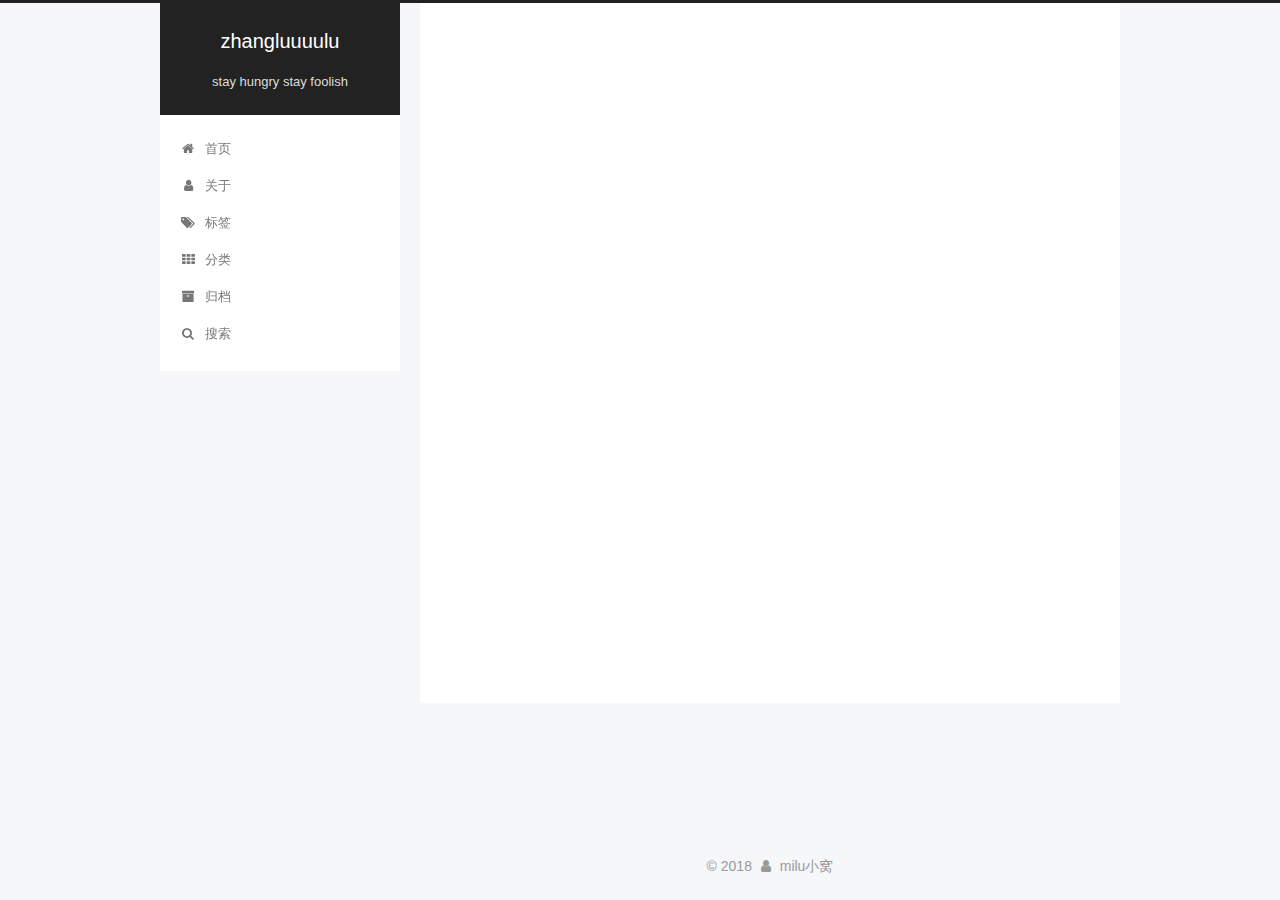
<file: archives/index.html>
<!DOCTYPE html>



  


<html class="theme-next pisces use-motion" lang="zh-Hans">
<head>
  <meta charset="UTF-8"/>
<meta http-equiv="X-UA-Compatible" content="IE=edge" />
<meta name="viewport" content="width=device-width, initial-scale=1, maximum-scale=1"/>
<meta name="theme-color" content="#222">









<meta http-equiv="Cache-Control" content="no-transform" />
<meta http-equiv="Cache-Control" content="no-siteapp" />
















  
  
  <link href="/lib/fancybox/source/jquery.fancybox.css?v=2.1.5" rel="stylesheet" type="text/css" />







<link href="/lib/font-awesome/css/font-awesome.min.css?v=4.6.2" rel="stylesheet" type="text/css" />

<link href="/css/main.css?v=5.1.4" rel="stylesheet" type="text/css" />


  <link rel="apple-touch-icon" sizes="180x180" href="/images/apple-touch-icon-next.png?v=5.1.4">


  <link rel="icon" type="image/png" sizes="32x32" href="/images/favicon-32x32-next.png?v=5.1.4">


  <link rel="icon" type="image/png" sizes="16x16" href="/images/favicon-16x16-next.png?v=5.1.4">


  <link rel="mask-icon" href="/images/logo.svg?v=5.1.4" color="#222">





  <meta name="keywords" content="Hexo, NexT" />










<meta name="description" content="learning and thinking,on the way">
<meta property="og:type" content="website">
<meta property="og:title" content="zhangluuuulu">
<meta property="og:url" content="https://zhangluuuulu.github.io/archives/index.html">
<meta property="og:site_name" content="zhangluuuulu">
<meta property="og:description" content="learning and thinking,on the way">
<meta property="og:locale" content="zh-Hans">
<meta name="twitter:card" content="summary">
<meta name="twitter:title" content="zhangluuuulu">
<meta name="twitter:description" content="learning and thinking,on the way">



<script type="text/javascript" id="hexo.configurations">
  var NexT = window.NexT || {};
  var CONFIG = {
    root: '/',
    scheme: 'Pisces',
    version: '5.1.4',
    sidebar: {"position":"left","display":"post","offset":12,"b2t":false,"scrollpercent":false,"onmobile":false},
    fancybox: true,
    tabs: true,
    motion: {"enable":true,"async":false,"transition":{"post_block":"fadeIn","post_header":"slideDownIn","post_body":"slideDownIn","coll_header":"slideLeftIn","sidebar":"slideUpIn"}},
    duoshuo: {
      userId: '0',
      author: '博主'
    },
    algolia: {
      applicationID: '',
      apiKey: '',
      indexName: '',
      hits: {"per_page":10},
      labels: {"input_placeholder":"Search for Posts","hits_empty":"We didn't find any results for the search: ${query}","hits_stats":"${hits} results found in ${time} ms"}
    }
  };
</script>



  <link rel="canonical" href="https://zhangluuuulu.github.io/archives/"/>





  <title>归档 | zhangluuuulu</title>
  








</head>

<body itemscope itemtype="http://schema.org/WebPage" lang="zh-Hans">

  
  
    
  

  <div class="container sidebar-position-left page-archive">
    <div class="headband"></div>

    <header id="header" class="header" itemscope itemtype="http://schema.org/WPHeader">
      <div class="header-inner"><div class="site-brand-wrapper">
  <div class="site-meta ">
    

    <div class="custom-logo-site-title">
      <a href="/"  class="brand" rel="start">
        <span class="logo-line-before"><i></i></span>
        <span class="site-title">zhangluuuulu</span>
        <span class="logo-line-after"><i></i></span>
      </a>
    </div>
      
        <p class="site-subtitle">stay hungry stay foolish</p>
      
  </div>

  <div class="site-nav-toggle">
    <button>
      <span class="btn-bar"></span>
      <span class="btn-bar"></span>
      <span class="btn-bar"></span>
    </button>
  </div>
</div>

<nav class="site-nav">
  

  
    <ul id="menu" class="menu">
      
        
        <li class="menu-item menu-item-home">
          <a href="/" rel="section">
            
              <i class="menu-item-icon fa fa-fw fa-home"></i> <br />
            
            首页
          </a>
        </li>
      
        
        <li class="menu-item menu-item-about">
          <a href="/about/" rel="section">
            
              <i class="menu-item-icon fa fa-fw fa-user"></i> <br />
            
            关于
          </a>
        </li>
      
        
        <li class="menu-item menu-item-tags">
          <a href="/tags/" rel="section">
            
              <i class="menu-item-icon fa fa-fw fa-tags"></i> <br />
            
            标签
          </a>
        </li>
      
        
        <li class="menu-item menu-item-categories">
          <a href="/categories/" rel="section">
            
              <i class="menu-item-icon fa fa-fw fa-th"></i> <br />
            
            分类
          </a>
        </li>
      
        
        <li class="menu-item menu-item-archives">
          <a href="/archives/" rel="section">
            
              <i class="menu-item-icon fa fa-fw fa-archive"></i> <br />
            
            归档
          </a>
        </li>
      

      
        <li class="menu-item menu-item-search">
          
            <a href="javascript:;" class="popup-trigger">
          
            
              <i class="menu-item-icon fa fa-search fa-fw"></i> <br />
            
            搜索
          </a>
        </li>
      
    </ul>
  

  
    <div class="site-search">
      
  <div class="popup search-popup local-search-popup">
  <div class="local-search-header clearfix">
    <span class="search-icon">
      <i class="fa fa-search"></i>
    </span>
    <span class="popup-btn-close">
      <i class="fa fa-times-circle"></i>
    </span>
    <div class="local-search-input-wrapper">
      <input autocomplete="off"
             placeholder="搜索..." spellcheck="false"
             type="text" id="local-search-input">
    </div>
  </div>
  <div id="local-search-result"></div>
</div>



    </div>
  
</nav>



 </div>
    </header>

    <main id="main" class="main">
      <div class="main-inner">
        <div class="content-wrap">
          <div id="content" class="content">
            

  
  
  
  <div class="post-block archive">
    <div id="posts" class="posts-collapse">
      <span class="archive-move-on"></span>

      <span class="archive-page-counter">
        
        
        
          
        
        嗯..! 目前共计 2 篇日志。 继续努力。
      </span>

      

        
        
        

        
          
          <div class="collection-title">
            <h1 class="archive-year" id="archive-year-2018">2018</h1>
          </div>
        
        

        

  <article class="post post-type-normal" itemscope itemtype="http://schema.org/Article">
    <header class="post-header">

      <h2 class="post-title">
        
            <a class="post-title-link" href="/2018/09/13/hello-world-1/" itemprop="url">
              
                <span itemprop="name">hello world</span>
              
            </a>
        
      </h2>

      <div class="post-meta">
        <time class="post-time" itemprop="dateCreated"
              datetime="2018-09-13T11:37:36+08:00"
              content="2018-09-13" >
          09-13
        </time>
      </div>

    </header>
  </article>



      

        
        
        

        
        

        

  <article class="post post-type-normal" itemscope itemtype="http://schema.org/Article">
    <header class="post-header">

      <h2 class="post-title">
        
            <a class="post-title-link" href="/2018/09/13/hello-world/" itemprop="url">
              
                <span itemprop="name">Hello World</span>
              
            </a>
        
      </h2>

      <div class="post-meta">
        <time class="post-time" itemprop="dateCreated"
              datetime="2018-09-13T11:04:47+08:00"
              content="2018-09-13" >
          09-13
        </time>
      </div>

    </header>
  </article>



      

    </div>
  </div>
  
  
  

  



          </div>
          


          

        </div>
        
          
  
  <div class="sidebar-toggle">
    <div class="sidebar-toggle-line-wrap">
      <span class="sidebar-toggle-line sidebar-toggle-line-first"></span>
      <span class="sidebar-toggle-line sidebar-toggle-line-middle"></span>
      <span class="sidebar-toggle-line sidebar-toggle-line-last"></span>
    </div>
  </div>

  <aside id="sidebar" class="sidebar">
    
    <div class="sidebar-inner">

      

      

      <section class="site-overview-wrap sidebar-panel sidebar-panel-active">
        <div class="site-overview">
          <div class="site-author motion-element" itemprop="author" itemscope itemtype="http://schema.org/Person">
            
              <img class="site-author-image" itemprop="image"
                src="/images/logo.jpg"
                alt="迷Luuuulu鹿" />
            
              <p class="site-author-name" itemprop="name">迷Luuuulu鹿</p>
              <p class="site-description motion-element" itemprop="description">learning and thinking,on the way</p>
          </div>

          <nav class="site-state motion-element">

            
              <div class="site-state-item site-state-posts">
              
                <a href="/archives/">
              
                  <span class="site-state-item-count">2</span>
                  <span class="site-state-item-name">日志</span>
                </a>
              </div>
            

            

            

          </nav>

          

          

          
          

          
          

          

        </div>
      </section>

      

      

    </div>
  </aside>


        
      </div>
    </main>

    <footer id="footer" class="footer">
      <div class="footer-inner">
        <div class="copyright">&copy; <span itemprop="copyrightYear">2018</span>
  <span class="with-love">
    <i class="fa fa-user"></i>
  </span>
  <span class="author" itemprop="copyrightHolder">milu小窝</span>

  
</div>









        







        
      </div>
    </footer>

    
      <div class="back-to-top">
        <i class="fa fa-arrow-up"></i>
        
      </div>
    

    

  </div>

  

<script type="text/javascript">
  if (Object.prototype.toString.call(window.Promise) !== '[object Function]') {
    window.Promise = null;
  }
</script>









  












  
  
    <script type="text/javascript" src="/lib/jquery/index.js?v=2.1.3"></script>
  

  
  
    <script type="text/javascript" src="/lib/fastclick/lib/fastclick.min.js?v=1.0.6"></script>
  

  
  
    <script type="text/javascript" src="/lib/jquery_lazyload/jquery.lazyload.js?v=1.9.7"></script>
  

  
  
    <script type="text/javascript" src="/lib/velocity/velocity.min.js?v=1.2.1"></script>
  

  
  
    <script type="text/javascript" src="/lib/velocity/velocity.ui.min.js?v=1.2.1"></script>
  

  
  
    <script type="text/javascript" src="/lib/fancybox/source/jquery.fancybox.pack.js?v=2.1.5"></script>
  


  


  <script type="text/javascript" src="/js/src/utils.js?v=5.1.4"></script>

  <script type="text/javascript" src="/js/src/motion.js?v=5.1.4"></script>



  
  


  <script type="text/javascript" src="/js/src/affix.js?v=5.1.4"></script>

  <script type="text/javascript" src="/js/src/schemes/pisces.js?v=5.1.4"></script>



  

  


  <script type="text/javascript" src="/js/src/bootstrap.js?v=5.1.4"></script>



  


  




	





  





  












  

  <script type="text/javascript">
    // Popup Window;
    var isfetched = false;
    var isXml = true;
    // Search DB path;
    var search_path = "search.xml";
    if (search_path.length === 0) {
      search_path = "search.xml";
    } else if (/json$/i.test(search_path)) {
      isXml = false;
    }
    var path = "/" + search_path;
    // monitor main search box;

    var onPopupClose = function (e) {
      $('.popup').hide();
      $('#local-search-input').val('');
      $('.search-result-list').remove();
      $('#no-result').remove();
      $(".local-search-pop-overlay").remove();
      $('body').css('overflow', '');
    }

    function proceedsearch() {
      $("body")
        .append('<div class="search-popup-overlay local-search-pop-overlay"></div>')
        .css('overflow', 'hidden');
      $('.search-popup-overlay').click(onPopupClose);
      $('.popup').toggle();
      var $localSearchInput = $('#local-search-input');
      $localSearchInput.attr("autocapitalize", "none");
      $localSearchInput.attr("autocorrect", "off");
      $localSearchInput.focus();
    }

    // search function;
    var searchFunc = function(path, search_id, content_id) {
      'use strict';

      // start loading animation
      $("body")
        .append('<div class="search-popup-overlay local-search-pop-overlay">' +
          '<div id="search-loading-icon">' +
          '<i class="fa fa-spinner fa-pulse fa-5x fa-fw"></i>' +
          '</div>' +
          '</div>')
        .css('overflow', 'hidden');
      $("#search-loading-icon").css('margin', '20% auto 0 auto').css('text-align', 'center');

      $.ajax({
        url: path,
        dataType: isXml ? "xml" : "json",
        async: true,
        success: function(res) {
          // get the contents from search data
          isfetched = true;
          $('.popup').detach().appendTo('.header-inner');
          var datas = isXml ? $("entry", res).map(function() {
            return {
              title: $("title", this).text(),
              content: $("content",this).text(),
              url: $("url" , this).text()
            };
          }).get() : res;
          var input = document.getElementById(search_id);
          var resultContent = document.getElementById(content_id);
          var inputEventFunction = function() {
            var searchText = input.value.trim().toLowerCase();
            var keywords = searchText.split(/[\s\-]+/);
            if (keywords.length > 1) {
              keywords.push(searchText);
            }
            var resultItems = [];
            if (searchText.length > 0) {
              // perform local searching
              datas.forEach(function(data) {
                var isMatch = false;
                var hitCount = 0;
                var searchTextCount = 0;
                var title = data.title.trim();
                var titleInLowerCase = title.toLowerCase();
                var content = data.content.trim().replace(/<[^>]+>/g,"");
                var contentInLowerCase = content.toLowerCase();
                var articleUrl = decodeURIComponent(data.url);
                var indexOfTitle = [];
                var indexOfContent = [];
                // only match articles with not empty titles
                if(title != '') {
                  keywords.forEach(function(keyword) {
                    function getIndexByWord(word, text, caseSensitive) {
                      var wordLen = word.length;
                      if (wordLen === 0) {
                        return [];
                      }
                      var startPosition = 0, position = [], index = [];
                      if (!caseSensitive) {
                        text = text.toLowerCase();
                        word = word.toLowerCase();
                      }
                      while ((position = text.indexOf(word, startPosition)) > -1) {
                        index.push({position: position, word: word});
                        startPosition = position + wordLen;
                      }
                      return index;
                    }

                    indexOfTitle = indexOfTitle.concat(getIndexByWord(keyword, titleInLowerCase, false));
                    indexOfContent = indexOfContent.concat(getIndexByWord(keyword, contentInLowerCase, false));
                  });
                  if (indexOfTitle.length > 0 || indexOfContent.length > 0) {
                    isMatch = true;
                    hitCount = indexOfTitle.length + indexOfContent.length;
                  }
                }

                // show search results

                if (isMatch) {
                  // sort index by position of keyword

                  [indexOfTitle, indexOfContent].forEach(function (index) {
                    index.sort(function (itemLeft, itemRight) {
                      if (itemRight.position !== itemLeft.position) {
                        return itemRight.position - itemLeft.position;
                      } else {
                        return itemLeft.word.length - itemRight.word.length;
                      }
                    });
                  });

                  // merge hits into slices

                  function mergeIntoSlice(text, start, end, index) {
                    var item = index[index.length - 1];
                    var position = item.position;
                    var word = item.word;
                    var hits = [];
                    var searchTextCountInSlice = 0;
                    while (position + word.length <= end && index.length != 0) {
                      if (word === searchText) {
                        searchTextCountInSlice++;
                      }
                      hits.push({position: position, length: word.length});
                      var wordEnd = position + word.length;

                      // move to next position of hit

                      index.pop();
                      while (index.length != 0) {
                        item = index[index.length - 1];
                        position = item.position;
                        word = item.word;
                        if (wordEnd > position) {
                          index.pop();
                        } else {
                          break;
                        }
                      }
                    }
                    searchTextCount += searchTextCountInSlice;
                    return {
                      hits: hits,
                      start: start,
                      end: end,
                      searchTextCount: searchTextCountInSlice
                    };
                  }

                  var slicesOfTitle = [];
                  if (indexOfTitle.length != 0) {
                    slicesOfTitle.push(mergeIntoSlice(title, 0, title.length, indexOfTitle));
                  }

                  var slicesOfContent = [];
                  while (indexOfContent.length != 0) {
                    var item = indexOfContent[indexOfContent.length - 1];
                    var position = item.position;
                    var word = item.word;
                    // cut out 100 characters
                    var start = position - 20;
                    var end = position + 80;
                    if(start < 0){
                      start = 0;
                    }
                    if (end < position + word.length) {
                      end = position + word.length;
                    }
                    if(end > content.length){
                      end = content.length;
                    }
                    slicesOfContent.push(mergeIntoSlice(content, start, end, indexOfContent));
                  }

                  // sort slices in content by search text's count and hits' count

                  slicesOfContent.sort(function (sliceLeft, sliceRight) {
                    if (sliceLeft.searchTextCount !== sliceRight.searchTextCount) {
                      return sliceRight.searchTextCount - sliceLeft.searchTextCount;
                    } else if (sliceLeft.hits.length !== sliceRight.hits.length) {
                      return sliceRight.hits.length - sliceLeft.hits.length;
                    } else {
                      return sliceLeft.start - sliceRight.start;
                    }
                  });

                  // select top N slices in content

                  var upperBound = parseInt('1');
                  if (upperBound >= 0) {
                    slicesOfContent = slicesOfContent.slice(0, upperBound);
                  }

                  // highlight title and content

                  function highlightKeyword(text, slice) {
                    var result = '';
                    var prevEnd = slice.start;
                    slice.hits.forEach(function (hit) {
                      result += text.substring(prevEnd, hit.position);
                      var end = hit.position + hit.length;
                      result += '<b class="search-keyword">' + text.substring(hit.position, end) + '</b>';
                      prevEnd = end;
                    });
                    result += text.substring(prevEnd, slice.end);
                    return result;
                  }

                  var resultItem = '';

                  if (slicesOfTitle.length != 0) {
                    resultItem += "<li><a href='" + articleUrl + "' class='search-result-title'>" + highlightKeyword(title, slicesOfTitle[0]) + "</a>";
                  } else {
                    resultItem += "<li><a href='" + articleUrl + "' class='search-result-title'>" + title + "</a>";
                  }

                  slicesOfContent.forEach(function (slice) {
                    resultItem += "<a href='" + articleUrl + "'>" +
                      "<p class=\"search-result\">" + highlightKeyword(content, slice) +
                      "...</p>" + "</a>";
                  });

                  resultItem += "</li>";
                  resultItems.push({
                    item: resultItem,
                    searchTextCount: searchTextCount,
                    hitCount: hitCount,
                    id: resultItems.length
                  });
                }
              })
            };
            if (keywords.length === 1 && keywords[0] === "") {
              resultContent.innerHTML = '<div id="no-result"><i class="fa fa-search fa-5x" /></div>'
            } else if (resultItems.length === 0) {
              resultContent.innerHTML = '<div id="no-result"><i class="fa fa-frown-o fa-5x" /></div>'
            } else {
              resultItems.sort(function (resultLeft, resultRight) {
                if (resultLeft.searchTextCount !== resultRight.searchTextCount) {
                  return resultRight.searchTextCount - resultLeft.searchTextCount;
                } else if (resultLeft.hitCount !== resultRight.hitCount) {
                  return resultRight.hitCount - resultLeft.hitCount;
                } else {
                  return resultRight.id - resultLeft.id;
                }
              });
              var searchResultList = '<ul class=\"search-result-list\">';
              resultItems.forEach(function (result) {
                searchResultList += result.item;
              })
              searchResultList += "</ul>";
              resultContent.innerHTML = searchResultList;
            }
          }

          if ('auto' === 'auto') {
            input.addEventListener('input', inputEventFunction);
          } else {
            $('.search-icon').click(inputEventFunction);
            input.addEventListener('keypress', function (event) {
              if (event.keyCode === 13) {
                inputEventFunction();
              }
            });
          }

          // remove loading animation
          $(".local-search-pop-overlay").remove();
          $('body').css('overflow', '');

          proceedsearch();
        }
      });
    }

    // handle and trigger popup window;
    $('.popup-trigger').click(function(e) {
      e.stopPropagation();
      if (isfetched === false) {
        searchFunc(path, 'local-search-input', 'local-search-result');
      } else {
        proceedsearch();
      };
    });

    $('.popup-btn-close').click(onPopupClose);
    $('.popup').click(function(e){
      e.stopPropagation();
    });
    $(document).on('keyup', function (event) {
      var shouldDismissSearchPopup = event.which === 27 &&
        $('.search-popup').is(':visible');
      if (shouldDismissSearchPopup) {
        onPopupClose();
      }
    });
  </script>





  

  

  

  
  

  

  

  

</body>
</html>
</file>
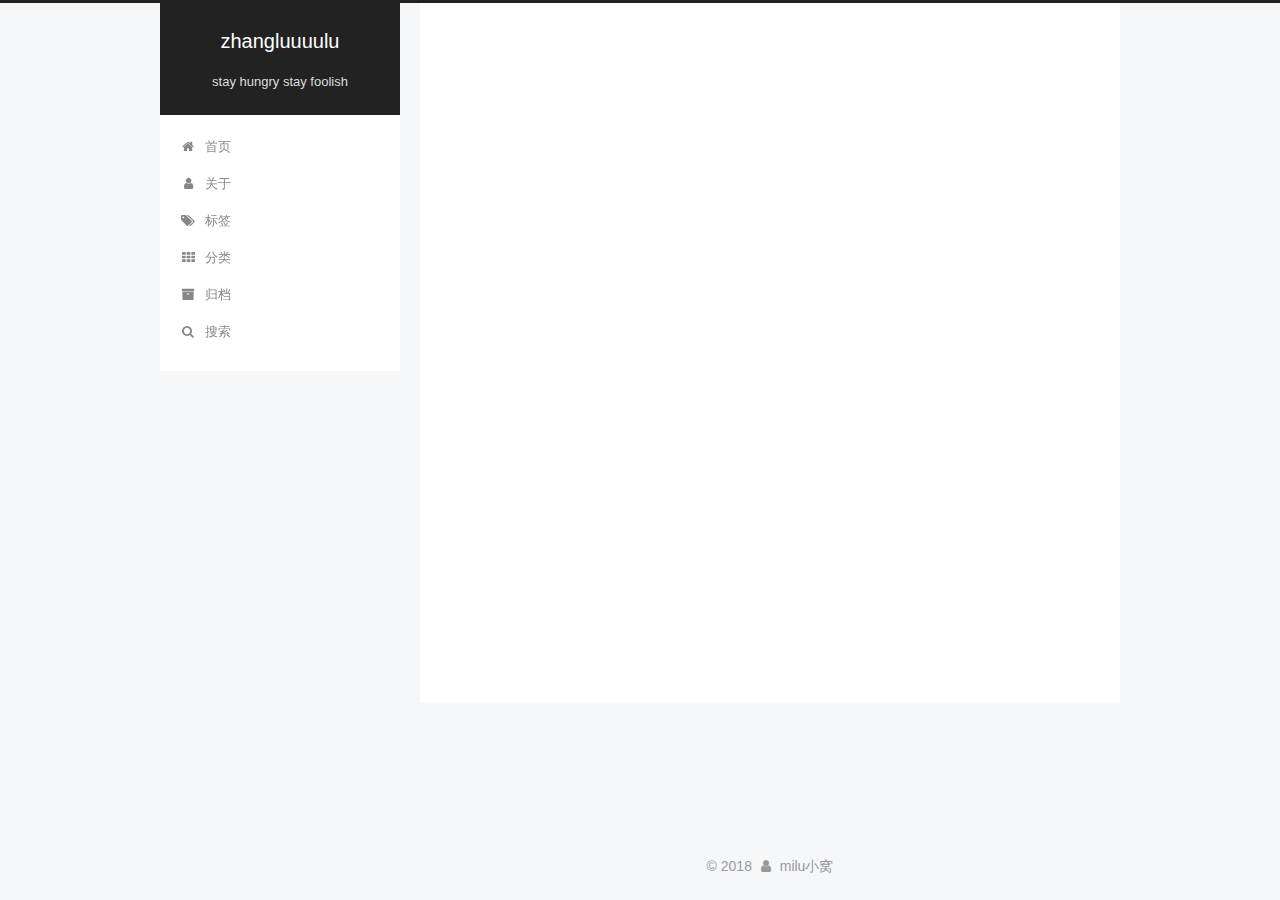
<file: categories/index.html>
<!DOCTYPE html>



  


<html class="theme-next pisces use-motion" lang="zh-Hans">
<head>
  <meta charset="UTF-8"/>
<meta http-equiv="X-UA-Compatible" content="IE=edge" />
<meta name="viewport" content="width=device-width, initial-scale=1, maximum-scale=1"/>
<meta name="theme-color" content="#222">









<meta http-equiv="Cache-Control" content="no-transform" />
<meta http-equiv="Cache-Control" content="no-siteapp" />
















  
  
  <link href="/lib/fancybox/source/jquery.fancybox.css?v=2.1.5" rel="stylesheet" type="text/css" />







<link href="/lib/font-awesome/css/font-awesome.min.css?v=4.6.2" rel="stylesheet" type="text/css" />

<link href="/css/main.css?v=5.1.4" rel="stylesheet" type="text/css" />


  <link rel="apple-touch-icon" sizes="180x180" href="/images/apple-touch-icon-next.png?v=5.1.4">


  <link rel="icon" type="image/png" sizes="32x32" href="/images/favicon-32x32-next.png?v=5.1.4">


  <link rel="icon" type="image/png" sizes="16x16" href="/images/favicon-16x16-next.png?v=5.1.4">


  <link rel="mask-icon" href="/images/logo.svg?v=5.1.4" color="#222">





  <meta name="keywords" content="Hexo, NexT" />










<meta name="description" content="learning and thinking,on the way">
<meta property="og:type" content="website">
<meta property="og:title" content="categories">
<meta property="og:url" content="https://zhangluuuulu.github.io/categories/index.html">
<meta property="og:site_name" content="zhangluuuulu">
<meta property="og:description" content="learning and thinking,on the way">
<meta property="og:locale" content="zh-Hans">
<meta property="og:updated_time" content="2018-09-13T13:45:01.402Z">
<meta name="twitter:card" content="summary">
<meta name="twitter:title" content="categories">
<meta name="twitter:description" content="learning and thinking,on the way">



<script type="text/javascript" id="hexo.configurations">
  var NexT = window.NexT || {};
  var CONFIG = {
    root: '/',
    scheme: 'Pisces',
    version: '5.1.4',
    sidebar: {"position":"left","display":"post","offset":12,"b2t":false,"scrollpercent":false,"onmobile":false},
    fancybox: true,
    tabs: true,
    motion: {"enable":true,"async":false,"transition":{"post_block":"fadeIn","post_header":"slideDownIn","post_body":"slideDownIn","coll_header":"slideLeftIn","sidebar":"slideUpIn"}},
    duoshuo: {
      userId: '0',
      author: '博主'
    },
    algolia: {
      applicationID: '',
      apiKey: '',
      indexName: '',
      hits: {"per_page":10},
      labels: {"input_placeholder":"Search for Posts","hits_empty":"We didn't find any results for the search: ${query}","hits_stats":"${hits} results found in ${time} ms"}
    }
  };
</script>



  <link rel="canonical" href="https://zhangluuuulu.github.io/categories/"/>





  <title>categories | zhangluuuulu</title>
  








</head>

<body itemscope itemtype="http://schema.org/WebPage" lang="zh-Hans">

  
  
    
  

  <div class="container sidebar-position-left page-post-detail">
    <div class="headband"></div>

    <header id="header" class="header" itemscope itemtype="http://schema.org/WPHeader">
      <div class="header-inner"><div class="site-brand-wrapper">
  <div class="site-meta ">
    

    <div class="custom-logo-site-title">
      <a href="/"  class="brand" rel="start">
        <span class="logo-line-before"><i></i></span>
        <span class="site-title">zhangluuuulu</span>
        <span class="logo-line-after"><i></i></span>
      </a>
    </div>
      
        <p class="site-subtitle">stay hungry stay foolish</p>
      
  </div>

  <div class="site-nav-toggle">
    <button>
      <span class="btn-bar"></span>
      <span class="btn-bar"></span>
      <span class="btn-bar"></span>
    </button>
  </div>
</div>

<nav class="site-nav">
  

  
    <ul id="menu" class="menu">
      
        
        <li class="menu-item menu-item-home">
          <a href="/" rel="section">
            
              <i class="menu-item-icon fa fa-fw fa-home"></i> <br />
            
            首页
          </a>
        </li>
      
        
        <li class="menu-item menu-item-about">
          <a href="/about/" rel="section">
            
              <i class="menu-item-icon fa fa-fw fa-user"></i> <br />
            
            关于
          </a>
        </li>
      
        
        <li class="menu-item menu-item-tags">
          <a href="/tags/" rel="section">
            
              <i class="menu-item-icon fa fa-fw fa-tags"></i> <br />
            
            标签
          </a>
        </li>
      
        
        <li class="menu-item menu-item-categories">
          <a href="/categories/" rel="section">
            
              <i class="menu-item-icon fa fa-fw fa-th"></i> <br />
            
            分类
          </a>
        </li>
      
        
        <li class="menu-item menu-item-archives">
          <a href="/archives/" rel="section">
            
              <i class="menu-item-icon fa fa-fw fa-archive"></i> <br />
            
            归档
          </a>
        </li>
      

      
        <li class="menu-item menu-item-search">
          
            <a href="javascript:;" class="popup-trigger">
          
            
              <i class="menu-item-icon fa fa-search fa-fw"></i> <br />
            
            搜索
          </a>
        </li>
      
    </ul>
  

  
    <div class="site-search">
      
  <div class="popup search-popup local-search-popup">
  <div class="local-search-header clearfix">
    <span class="search-icon">
      <i class="fa fa-search"></i>
    </span>
    <span class="popup-btn-close">
      <i class="fa fa-times-circle"></i>
    </span>
    <div class="local-search-input-wrapper">
      <input autocomplete="off"
             placeholder="搜索..." spellcheck="false"
             type="text" id="local-search-input">
    </div>
  </div>
  <div id="local-search-result"></div>
</div>



    </div>
  
</nav>



 </div>
    </header>

    <main id="main" class="main">
      <div class="main-inner">
        <div class="content-wrap">
          <div id="content" class="content">
            

  <div id="posts" class="posts-expand">
    
    
    
    <div class="post-block page">
      <header class="post-header">

	<h1 class="post-title" itemprop="name headline">categories</h1>



</header>

      
      
      
      <div class="post-body">
        
        
          <div class="category-all-page">
            <div class="category-all-title">
                暂无分类
            </div>
            <div class="category-all">
              
            </div>
          </div>
        
      </div>
      
      
      
    </div>
    
    
    
  </div>


          </div>
          


          

  



        </div>
        
          
  
  <div class="sidebar-toggle">
    <div class="sidebar-toggle-line-wrap">
      <span class="sidebar-toggle-line sidebar-toggle-line-first"></span>
      <span class="sidebar-toggle-line sidebar-toggle-line-middle"></span>
      <span class="sidebar-toggle-line sidebar-toggle-line-last"></span>
    </div>
  </div>

  <aside id="sidebar" class="sidebar">
    
    <div class="sidebar-inner">

      

      

      <section class="site-overview-wrap sidebar-panel sidebar-panel-active">
        <div class="site-overview">
          <div class="site-author motion-element" itemprop="author" itemscope itemtype="http://schema.org/Person">
            
              <img class="site-author-image" itemprop="image"
                src="/images/logo.jpg"
                alt="迷Luuuulu鹿" />
            
              <p class="site-author-name" itemprop="name">迷Luuuulu鹿</p>
              <p class="site-description motion-element" itemprop="description">learning and thinking,on the way</p>
          </div>

          <nav class="site-state motion-element">

            
              <div class="site-state-item site-state-posts">
              
                <a href="/archives/">
              
                  <span class="site-state-item-count">2</span>
                  <span class="site-state-item-name">日志</span>
                </a>
              </div>
            

            

            

          </nav>

          

          

          
          

          
          

          

        </div>
      </section>

      

      

    </div>
  </aside>


        
      </div>
    </main>

    <footer id="footer" class="footer">
      <div class="footer-inner">
        <div class="copyright">&copy; <span itemprop="copyrightYear">2018</span>
  <span class="with-love">
    <i class="fa fa-user"></i>
  </span>
  <span class="author" itemprop="copyrightHolder">milu小窝</span>

  
</div>









        







        
      </div>
    </footer>

    
      <div class="back-to-top">
        <i class="fa fa-arrow-up"></i>
        
      </div>
    

    

  </div>

  

<script type="text/javascript">
  if (Object.prototype.toString.call(window.Promise) !== '[object Function]') {
    window.Promise = null;
  }
</script>









  












  
  
    <script type="text/javascript" src="/lib/jquery/index.js?v=2.1.3"></script>
  

  
  
    <script type="text/javascript" src="/lib/fastclick/lib/fastclick.min.js?v=1.0.6"></script>
  

  
  
    <script type="text/javascript" src="/lib/jquery_lazyload/jquery.lazyload.js?v=1.9.7"></script>
  

  
  
    <script type="text/javascript" src="/lib/velocity/velocity.min.js?v=1.2.1"></script>
  

  
  
    <script type="text/javascript" src="/lib/velocity/velocity.ui.min.js?v=1.2.1"></script>
  

  
  
    <script type="text/javascript" src="/lib/fancybox/source/jquery.fancybox.pack.js?v=2.1.5"></script>
  


  


  <script type="text/javascript" src="/js/src/utils.js?v=5.1.4"></script>

  <script type="text/javascript" src="/js/src/motion.js?v=5.1.4"></script>



  
  


  <script type="text/javascript" src="/js/src/affix.js?v=5.1.4"></script>

  <script type="text/javascript" src="/js/src/schemes/pisces.js?v=5.1.4"></script>



  
  <script type="text/javascript" src="/js/src/scrollspy.js?v=5.1.4"></script>
<script type="text/javascript" src="/js/src/post-details.js?v=5.1.4"></script>



  


  <script type="text/javascript" src="/js/src/bootstrap.js?v=5.1.4"></script>



  


  




	





  





  












  

  <script type="text/javascript">
    // Popup Window;
    var isfetched = false;
    var isXml = true;
    // Search DB path;
    var search_path = "search.xml";
    if (search_path.length === 0) {
      search_path = "search.xml";
    } else if (/json$/i.test(search_path)) {
      isXml = false;
    }
    var path = "/" + search_path;
    // monitor main search box;

    var onPopupClose = function (e) {
      $('.popup').hide();
      $('#local-search-input').val('');
      $('.search-result-list').remove();
      $('#no-result').remove();
      $(".local-search-pop-overlay").remove();
      $('body').css('overflow', '');
    }

    function proceedsearch() {
      $("body")
        .append('<div class="search-popup-overlay local-search-pop-overlay"></div>')
        .css('overflow', 'hidden');
      $('.search-popup-overlay').click(onPopupClose);
      $('.popup').toggle();
      var $localSearchInput = $('#local-search-input');
      $localSearchInput.attr("autocapitalize", "none");
      $localSearchInput.attr("autocorrect", "off");
      $localSearchInput.focus();
    }

    // search function;
    var searchFunc = function(path, search_id, content_id) {
      'use strict';

      // start loading animation
      $("body")
        .append('<div class="search-popup-overlay local-search-pop-overlay">' +
          '<div id="search-loading-icon">' +
          '<i class="fa fa-spinner fa-pulse fa-5x fa-fw"></i>' +
          '</div>' +
          '</div>')
        .css('overflow', 'hidden');
      $("#search-loading-icon").css('margin', '20% auto 0 auto').css('text-align', 'center');

      $.ajax({
        url: path,
        dataType: isXml ? "xml" : "json",
        async: true,
        success: function(res) {
          // get the contents from search data
          isfetched = true;
          $('.popup').detach().appendTo('.header-inner');
          var datas = isXml ? $("entry", res).map(function() {
            return {
              title: $("title", this).text(),
              content: $("content",this).text(),
              url: $("url" , this).text()
            };
          }).get() : res;
          var input = document.getElementById(search_id);
          var resultContent = document.getElementById(content_id);
          var inputEventFunction = function() {
            var searchText = input.value.trim().toLowerCase();
            var keywords = searchText.split(/[\s\-]+/);
            if (keywords.length > 1) {
              keywords.push(searchText);
            }
            var resultItems = [];
            if (searchText.length > 0) {
              // perform local searching
              datas.forEach(function(data) {
                var isMatch = false;
                var hitCount = 0;
                var searchTextCount = 0;
                var title = data.title.trim();
                var titleInLowerCase = title.toLowerCase();
                var content = data.content.trim().replace(/<[^>]+>/g,"");
                var contentInLowerCase = content.toLowerCase();
                var articleUrl = decodeURIComponent(data.url);
                var indexOfTitle = [];
                var indexOfContent = [];
                // only match articles with not empty titles
                if(title != '') {
                  keywords.forEach(function(keyword) {
                    function getIndexByWord(word, text, caseSensitive) {
                      var wordLen = word.length;
                      if (wordLen === 0) {
                        return [];
                      }
                      var startPosition = 0, position = [], index = [];
                      if (!caseSensitive) {
                        text = text.toLowerCase();
                        word = word.toLowerCase();
                      }
                      while ((position = text.indexOf(word, startPosition)) > -1) {
                        index.push({position: position, word: word});
                        startPosition = position + wordLen;
                      }
                      return index;
                    }

                    indexOfTitle = indexOfTitle.concat(getIndexByWord(keyword, titleInLowerCase, false));
                    indexOfContent = indexOfContent.concat(getIndexByWord(keyword, contentInLowerCase, false));
                  });
                  if (indexOfTitle.length > 0 || indexOfContent.length > 0) {
                    isMatch = true;
                    hitCount = indexOfTitle.length + indexOfContent.length;
                  }
                }

                // show search results

                if (isMatch) {
                  // sort index by position of keyword

                  [indexOfTitle, indexOfContent].forEach(function (index) {
                    index.sort(function (itemLeft, itemRight) {
                      if (itemRight.position !== itemLeft.position) {
                        return itemRight.position - itemLeft.position;
                      } else {
                        return itemLeft.word.length - itemRight.word.length;
                      }
                    });
                  });

                  // merge hits into slices

                  function mergeIntoSlice(text, start, end, index) {
                    var item = index[index.length - 1];
                    var position = item.position;
                    var word = item.word;
                    var hits = [];
                    var searchTextCountInSlice = 0;
                    while (position + word.length <= end && index.length != 0) {
                      if (word === searchText) {
                        searchTextCountInSlice++;
                      }
                      hits.push({position: position, length: word.length});
                      var wordEnd = position + word.length;

                      // move to next position of hit

                      index.pop();
                      while (index.length != 0) {
                        item = index[index.length - 1];
                        position = item.position;
                        word = item.word;
                        if (wordEnd > position) {
                          index.pop();
                        } else {
                          break;
                        }
                      }
                    }
                    searchTextCount += searchTextCountInSlice;
                    return {
                      hits: hits,
                      start: start,
                      end: end,
                      searchTextCount: searchTextCountInSlice
                    };
                  }

                  var slicesOfTitle = [];
                  if (indexOfTitle.length != 0) {
                    slicesOfTitle.push(mergeIntoSlice(title, 0, title.length, indexOfTitle));
                  }

                  var slicesOfContent = [];
                  while (indexOfContent.length != 0) {
                    var item = indexOfContent[indexOfContent.length - 1];
                    var position = item.position;
                    var word = item.word;
                    // cut out 100 characters
                    var start = position - 20;
                    var end = position + 80;
                    if(start < 0){
                      start = 0;
                    }
                    if (end < position + word.length) {
                      end = position + word.length;
                    }
                    if(end > content.length){
                      end = content.length;
                    }
                    slicesOfContent.push(mergeIntoSlice(content, start, end, indexOfContent));
                  }

                  // sort slices in content by search text's count and hits' count

                  slicesOfContent.sort(function (sliceLeft, sliceRight) {
                    if (sliceLeft.searchTextCount !== sliceRight.searchTextCount) {
                      return sliceRight.searchTextCount - sliceLeft.searchTextCount;
                    } else if (sliceLeft.hits.length !== sliceRight.hits.length) {
                      return sliceRight.hits.length - sliceLeft.hits.length;
                    } else {
                      return sliceLeft.start - sliceRight.start;
                    }
                  });

                  // select top N slices in content

                  var upperBound = parseInt('1');
                  if (upperBound >= 0) {
                    slicesOfContent = slicesOfContent.slice(0, upperBound);
                  }

                  // highlight title and content

                  function highlightKeyword(text, slice) {
                    var result = '';
                    var prevEnd = slice.start;
                    slice.hits.forEach(function (hit) {
                      result += text.substring(prevEnd, hit.position);
                      var end = hit.position + hit.length;
                      result += '<b class="search-keyword">' + text.substring(hit.position, end) + '</b>';
                      prevEnd = end;
                    });
                    result += text.substring(prevEnd, slice.end);
                    return result;
                  }

                  var resultItem = '';

                  if (slicesOfTitle.length != 0) {
                    resultItem += "<li><a href='" + articleUrl + "' class='search-result-title'>" + highlightKeyword(title, slicesOfTitle[0]) + "</a>";
                  } else {
                    resultItem += "<li><a href='" + articleUrl + "' class='search-result-title'>" + title + "</a>";
                  }

                  slicesOfContent.forEach(function (slice) {
                    resultItem += "<a href='" + articleUrl + "'>" +
                      "<p class=\"search-result\">" + highlightKeyword(content, slice) +
                      "...</p>" + "</a>";
                  });

                  resultItem += "</li>";
                  resultItems.push({
                    item: resultItem,
                    searchTextCount: searchTextCount,
                    hitCount: hitCount,
                    id: resultItems.length
                  });
                }
              })
            };
            if (keywords.length === 1 && keywords[0] === "") {
              resultContent.innerHTML = '<div id="no-result"><i class="fa fa-search fa-5x" /></div>'
            } else if (resultItems.length === 0) {
              resultContent.innerHTML = '<div id="no-result"><i class="fa fa-frown-o fa-5x" /></div>'
            } else {
              resultItems.sort(function (resultLeft, resultRight) {
                if (resultLeft.searchTextCount !== resultRight.searchTextCount) {
                  return resultRight.searchTextCount - resultLeft.searchTextCount;
                } else if (resultLeft.hitCount !== resultRight.hitCount) {
                  return resultRight.hitCount - resultLeft.hitCount;
                } else {
                  return resultRight.id - resultLeft.id;
                }
              });
              var searchResultList = '<ul class=\"search-result-list\">';
              resultItems.forEach(function (result) {
                searchResultList += result.item;
              })
              searchResultList += "</ul>";
              resultContent.innerHTML = searchResultList;
            }
          }

          if ('auto' === 'auto') {
            input.addEventListener('input', inputEventFunction);
          } else {
            $('.search-icon').click(inputEventFunction);
            input.addEventListener('keypress', function (event) {
              if (event.keyCode === 13) {
                inputEventFunction();
              }
            });
          }

          // remove loading animation
          $(".local-search-pop-overlay").remove();
          $('body').css('overflow', '');

          proceedsearch();
        }
      });
    }

    // handle and trigger popup window;
    $('.popup-trigger').click(function(e) {
      e.stopPropagation();
      if (isfetched === false) {
        searchFunc(path, 'local-search-input', 'local-search-result');
      } else {
        proceedsearch();
      };
    });

    $('.popup-btn-close').click(onPopupClose);
    $('.popup').click(function(e){
      e.stopPropagation();
    });
    $(document).on('keyup', function (event) {
      var shouldDismissSearchPopup = event.which === 27 &&
        $('.search-popup').is(':visible');
      if (shouldDismissSearchPopup) {
        onPopupClose();
      }
    });
  </script>





  

  

  

  
  

  

  

  

</body>
</html>
</file>
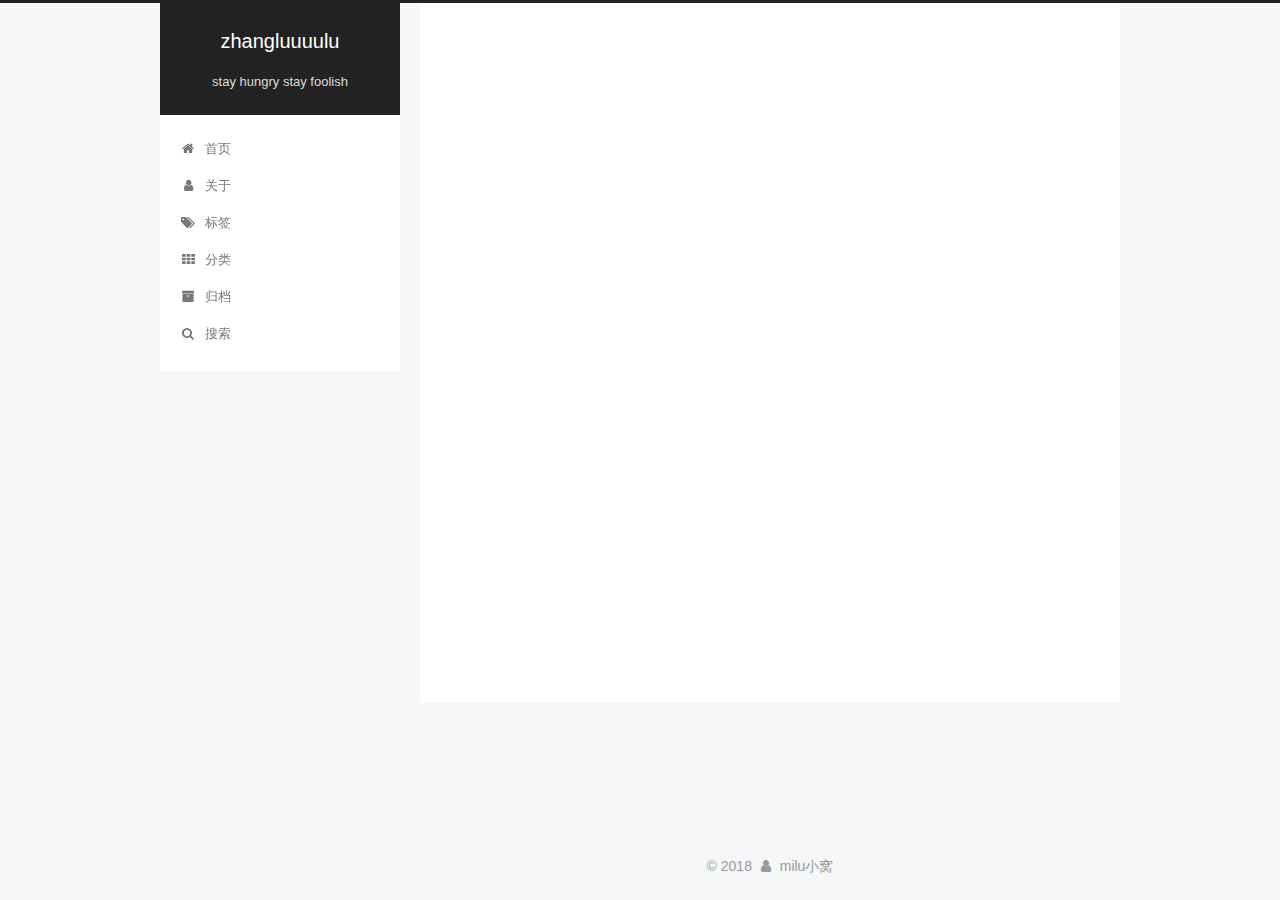
<file: tags/index.html>
<!DOCTYPE html>



  


<html class="theme-next pisces use-motion" lang="zh-Hans">
<head>
  <meta charset="UTF-8"/>
<meta http-equiv="X-UA-Compatible" content="IE=edge" />
<meta name="viewport" content="width=device-width, initial-scale=1, maximum-scale=1"/>
<meta name="theme-color" content="#222">









<meta http-equiv="Cache-Control" content="no-transform" />
<meta http-equiv="Cache-Control" content="no-siteapp" />
















  
  
  <link href="/lib/fancybox/source/jquery.fancybox.css?v=2.1.5" rel="stylesheet" type="text/css" />







<link href="/lib/font-awesome/css/font-awesome.min.css?v=4.6.2" rel="stylesheet" type="text/css" />

<link href="/css/main.css?v=5.1.4" rel="stylesheet" type="text/css" />


  <link rel="apple-touch-icon" sizes="180x180" href="/images/apple-touch-icon-next.png?v=5.1.4">


  <link rel="icon" type="image/png" sizes="32x32" href="/images/favicon-32x32-next.png?v=5.1.4">


  <link rel="icon" type="image/png" sizes="16x16" href="/images/favicon-16x16-next.png?v=5.1.4">


  <link rel="mask-icon" href="/images/logo.svg?v=5.1.4" color="#222">





  <meta name="keywords" content="Hexo, NexT" />










<meta name="description" content="learning and thinking,on the way">
<meta property="og:type" content="website">
<meta property="og:title" content="tags">
<meta property="og:url" content="https://zhangluuuulu.github.io/tags/index.html">
<meta property="og:site_name" content="zhangluuuulu">
<meta property="og:description" content="learning and thinking,on the way">
<meta property="og:locale" content="zh-Hans">
<meta property="og:updated_time" content="2018-09-13T13:45:21.220Z">
<meta name="twitter:card" content="summary">
<meta name="twitter:title" content="tags">
<meta name="twitter:description" content="learning and thinking,on the way">



<script type="text/javascript" id="hexo.configurations">
  var NexT = window.NexT || {};
  var CONFIG = {
    root: '/',
    scheme: 'Pisces',
    version: '5.1.4',
    sidebar: {"position":"left","display":"post","offset":12,"b2t":false,"scrollpercent":false,"onmobile":false},
    fancybox: true,
    tabs: true,
    motion: {"enable":true,"async":false,"transition":{"post_block":"fadeIn","post_header":"slideDownIn","post_body":"slideDownIn","coll_header":"slideLeftIn","sidebar":"slideUpIn"}},
    duoshuo: {
      userId: '0',
      author: '博主'
    },
    algolia: {
      applicationID: '',
      apiKey: '',
      indexName: '',
      hits: {"per_page":10},
      labels: {"input_placeholder":"Search for Posts","hits_empty":"We didn't find any results for the search: ${query}","hits_stats":"${hits} results found in ${time} ms"}
    }
  };
</script>



  <link rel="canonical" href="https://zhangluuuulu.github.io/tags/"/>





  <title>tags | zhangluuuulu</title>
  








</head>

<body itemscope itemtype="http://schema.org/WebPage" lang="zh-Hans">

  
  
    
  

  <div class="container sidebar-position-left page-post-detail">
    <div class="headband"></div>

    <header id="header" class="header" itemscope itemtype="http://schema.org/WPHeader">
      <div class="header-inner"><div class="site-brand-wrapper">
  <div class="site-meta ">
    

    <div class="custom-logo-site-title">
      <a href="/"  class="brand" rel="start">
        <span class="logo-line-before"><i></i></span>
        <span class="site-title">zhangluuuulu</span>
        <span class="logo-line-after"><i></i></span>
      </a>
    </div>
      
        <p class="site-subtitle">stay hungry stay foolish</p>
      
  </div>

  <div class="site-nav-toggle">
    <button>
      <span class="btn-bar"></span>
      <span class="btn-bar"></span>
      <span class="btn-bar"></span>
    </button>
  </div>
</div>

<nav class="site-nav">
  

  
    <ul id="menu" class="menu">
      
        
        <li class="menu-item menu-item-home">
          <a href="/" rel="section">
            
              <i class="menu-item-icon fa fa-fw fa-home"></i> <br />
            
            首页
          </a>
        </li>
      
        
        <li class="menu-item menu-item-about">
          <a href="/about/" rel="section">
            
              <i class="menu-item-icon fa fa-fw fa-user"></i> <br />
            
            关于
          </a>
        </li>
      
        
        <li class="menu-item menu-item-tags">
          <a href="/tags/" rel="section">
            
              <i class="menu-item-icon fa fa-fw fa-tags"></i> <br />
            
            标签
          </a>
        </li>
      
        
        <li class="menu-item menu-item-categories">
          <a href="/categories/" rel="section">
            
              <i class="menu-item-icon fa fa-fw fa-th"></i> <br />
            
            分类
          </a>
        </li>
      
        
        <li class="menu-item menu-item-archives">
          <a href="/archives/" rel="section">
            
              <i class="menu-item-icon fa fa-fw fa-archive"></i> <br />
            
            归档
          </a>
        </li>
      

      
        <li class="menu-item menu-item-search">
          
            <a href="javascript:;" class="popup-trigger">
          
            
              <i class="menu-item-icon fa fa-search fa-fw"></i> <br />
            
            搜索
          </a>
        </li>
      
    </ul>
  

  
    <div class="site-search">
      
  <div class="popup search-popup local-search-popup">
  <div class="local-search-header clearfix">
    <span class="search-icon">
      <i class="fa fa-search"></i>
    </span>
    <span class="popup-btn-close">
      <i class="fa fa-times-circle"></i>
    </span>
    <div class="local-search-input-wrapper">
      <input autocomplete="off"
             placeholder="搜索..." spellcheck="false"
             type="text" id="local-search-input">
    </div>
  </div>
  <div id="local-search-result"></div>
</div>



    </div>
  
</nav>



 </div>
    </header>

    <main id="main" class="main">
      <div class="main-inner">
        <div class="content-wrap">
          <div id="content" class="content">
            

  <div id="posts" class="posts-expand">
    
    
    
    <div class="post-block page">
      <header class="post-header">

	<h1 class="post-title" itemprop="name headline">tags</h1>



</header>

      
      
      
      <div class="post-body">
        
        
          
        
      </div>
      
      
      
    </div>
    
    
    
  </div>


          </div>
          


          

  



        </div>
        
          
  
  <div class="sidebar-toggle">
    <div class="sidebar-toggle-line-wrap">
      <span class="sidebar-toggle-line sidebar-toggle-line-first"></span>
      <span class="sidebar-toggle-line sidebar-toggle-line-middle"></span>
      <span class="sidebar-toggle-line sidebar-toggle-line-last"></span>
    </div>
  </div>

  <aside id="sidebar" class="sidebar">
    
    <div class="sidebar-inner">

      

      

      <section class="site-overview-wrap sidebar-panel sidebar-panel-active">
        <div class="site-overview">
          <div class="site-author motion-element" itemprop="author" itemscope itemtype="http://schema.org/Person">
            
              <img class="site-author-image" itemprop="image"
                src="/images/logo.jpg"
                alt="迷Luuuulu鹿" />
            
              <p class="site-author-name" itemprop="name">迷Luuuulu鹿</p>
              <p class="site-description motion-element" itemprop="description">learning and thinking,on the way</p>
          </div>

          <nav class="site-state motion-element">

            
              <div class="site-state-item site-state-posts">
              
                <a href="/archives/">
              
                  <span class="site-state-item-count">2</span>
                  <span class="site-state-item-name">日志</span>
                </a>
              </div>
            

            

            

          </nav>

          

          

          
          

          
          

          

        </div>
      </section>

      

      

    </div>
  </aside>


        
      </div>
    </main>

    <footer id="footer" class="footer">
      <div class="footer-inner">
        <div class="copyright">&copy; <span itemprop="copyrightYear">2018</span>
  <span class="with-love">
    <i class="fa fa-user"></i>
  </span>
  <span class="author" itemprop="copyrightHolder">milu小窝</span>

  
</div>









        







        
      </div>
    </footer>

    
      <div class="back-to-top">
        <i class="fa fa-arrow-up"></i>
        
      </div>
    

    

  </div>

  

<script type="text/javascript">
  if (Object.prototype.toString.call(window.Promise) !== '[object Function]') {
    window.Promise = null;
  }
</script>









  












  
  
    <script type="text/javascript" src="/lib/jquery/index.js?v=2.1.3"></script>
  

  
  
    <script type="text/javascript" src="/lib/fastclick/lib/fastclick.min.js?v=1.0.6"></script>
  

  
  
    <script type="text/javascript" src="/lib/jquery_lazyload/jquery.lazyload.js?v=1.9.7"></script>
  

  
  
    <script type="text/javascript" src="/lib/velocity/velocity.min.js?v=1.2.1"></script>
  

  
  
    <script type="text/javascript" src="/lib/velocity/velocity.ui.min.js?v=1.2.1"></script>
  

  
  
    <script type="text/javascript" src="/lib/fancybox/source/jquery.fancybox.pack.js?v=2.1.5"></script>
  


  


  <script type="text/javascript" src="/js/src/utils.js?v=5.1.4"></script>

  <script type="text/javascript" src="/js/src/motion.js?v=5.1.4"></script>



  
  


  <script type="text/javascript" src="/js/src/affix.js?v=5.1.4"></script>

  <script type="text/javascript" src="/js/src/schemes/pisces.js?v=5.1.4"></script>



  
  <script type="text/javascript" src="/js/src/scrollspy.js?v=5.1.4"></script>
<script type="text/javascript" src="/js/src/post-details.js?v=5.1.4"></script>



  


  <script type="text/javascript" src="/js/src/bootstrap.js?v=5.1.4"></script>



  


  




	





  





  












  

  <script type="text/javascript">
    // Popup Window;
    var isfetched = false;
    var isXml = true;
    // Search DB path;
    var search_path = "search.xml";
    if (search_path.length === 0) {
      search_path = "search.xml";
    } else if (/json$/i.test(search_path)) {
      isXml = false;
    }
    var path = "/" + search_path;
    // monitor main search box;

    var onPopupClose = function (e) {
      $('.popup').hide();
      $('#local-search-input').val('');
      $('.search-result-list').remove();
      $('#no-result').remove();
      $(".local-search-pop-overlay").remove();
      $('body').css('overflow', '');
    }

    function proceedsearch() {
      $("body")
        .append('<div class="search-popup-overlay local-search-pop-overlay"></div>')
        .css('overflow', 'hidden');
      $('.search-popup-overlay').click(onPopupClose);
      $('.popup').toggle();
      var $localSearchInput = $('#local-search-input');
      $localSearchInput.attr("autocapitalize", "none");
      $localSearchInput.attr("autocorrect", "off");
      $localSearchInput.focus();
    }

    // search function;
    var searchFunc = function(path, search_id, content_id) {
      'use strict';

      // start loading animation
      $("body")
        .append('<div class="search-popup-overlay local-search-pop-overlay">' +
          '<div id="search-loading-icon">' +
          '<i class="fa fa-spinner fa-pulse fa-5x fa-fw"></i>' +
          '</div>' +
          '</div>')
        .css('overflow', 'hidden');
      $("#search-loading-icon").css('margin', '20% auto 0 auto').css('text-align', 'center');

      $.ajax({
        url: path,
        dataType: isXml ? "xml" : "json",
        async: true,
        success: function(res) {
          // get the contents from search data
          isfetched = true;
          $('.popup').detach().appendTo('.header-inner');
          var datas = isXml ? $("entry", res).map(function() {
            return {
              title: $("title", this).text(),
              content: $("content",this).text(),
              url: $("url" , this).text()
            };
          }).get() : res;
          var input = document.getElementById(search_id);
          var resultContent = document.getElementById(content_id);
          var inputEventFunction = function() {
            var searchText = input.value.trim().toLowerCase();
            var keywords = searchText.split(/[\s\-]+/);
            if (keywords.length > 1) {
              keywords.push(searchText);
            }
            var resultItems = [];
            if (searchText.length > 0) {
              // perform local searching
              datas.forEach(function(data) {
                var isMatch = false;
                var hitCount = 0;
                var searchTextCount = 0;
                var title = data.title.trim();
                var titleInLowerCase = title.toLowerCase();
                var content = data.content.trim().replace(/<[^>]+>/g,"");
                var contentInLowerCase = content.toLowerCase();
                var articleUrl = decodeURIComponent(data.url);
                var indexOfTitle = [];
                var indexOfContent = [];
                // only match articles with not empty titles
                if(title != '') {
                  keywords.forEach(function(keyword) {
                    function getIndexByWord(word, text, caseSensitive) {
                      var wordLen = word.length;
                      if (wordLen === 0) {
                        return [];
                      }
                      var startPosition = 0, position = [], index = [];
                      if (!caseSensitive) {
                        text = text.toLowerCase();
                        word = word.toLowerCase();
                      }
                      while ((position = text.indexOf(word, startPosition)) > -1) {
                        index.push({position: position, word: word});
                        startPosition = position + wordLen;
                      }
                      return index;
                    }

                    indexOfTitle = indexOfTitle.concat(getIndexByWord(keyword, titleInLowerCase, false));
                    indexOfContent = indexOfContent.concat(getIndexByWord(keyword, contentInLowerCase, false));
                  });
                  if (indexOfTitle.length > 0 || indexOfContent.length > 0) {
                    isMatch = true;
                    hitCount = indexOfTitle.length + indexOfContent.length;
                  }
                }

                // show search results

                if (isMatch) {
                  // sort index by position of keyword

                  [indexOfTitle, indexOfContent].forEach(function (index) {
                    index.sort(function (itemLeft, itemRight) {
                      if (itemRight.position !== itemLeft.position) {
                        return itemRight.position - itemLeft.position;
                      } else {
                        return itemLeft.word.length - itemRight.word.length;
                      }
                    });
                  });

                  // merge hits into slices

                  function mergeIntoSlice(text, start, end, index) {
                    var item = index[index.length - 1];
                    var position = item.position;
                    var word = item.word;
                    var hits = [];
                    var searchTextCountInSlice = 0;
                    while (position + word.length <= end && index.length != 0) {
                      if (word === searchText) {
                        searchTextCountInSlice++;
                      }
                      hits.push({position: position, length: word.length});
                      var wordEnd = position + word.length;

                      // move to next position of hit

                      index.pop();
                      while (index.length != 0) {
                        item = index[index.length - 1];
                        position = item.position;
                        word = item.word;
                        if (wordEnd > position) {
                          index.pop();
                        } else {
                          break;
                        }
                      }
                    }
                    searchTextCount += searchTextCountInSlice;
                    return {
                      hits: hits,
                      start: start,
                      end: end,
                      searchTextCount: searchTextCountInSlice
                    };
                  }

                  var slicesOfTitle = [];
                  if (indexOfTitle.length != 0) {
                    slicesOfTitle.push(mergeIntoSlice(title, 0, title.length, indexOfTitle));
                  }

                  var slicesOfContent = [];
                  while (indexOfContent.length != 0) {
                    var item = indexOfContent[indexOfContent.length - 1];
                    var position = item.position;
                    var word = item.word;
                    // cut out 100 characters
                    var start = position - 20;
                    var end = position + 80;
                    if(start < 0){
                      start = 0;
                    }
                    if (end < position + word.length) {
                      end = position + word.length;
                    }
                    if(end > content.length){
                      end = content.length;
                    }
                    slicesOfContent.push(mergeIntoSlice(content, start, end, indexOfContent));
                  }

                  // sort slices in content by search text's count and hits' count

                  slicesOfContent.sort(function (sliceLeft, sliceRight) {
                    if (sliceLeft.searchTextCount !== sliceRight.searchTextCount) {
                      return sliceRight.searchTextCount - sliceLeft.searchTextCount;
                    } else if (sliceLeft.hits.length !== sliceRight.hits.length) {
                      return sliceRight.hits.length - sliceLeft.hits.length;
                    } else {
                      return sliceLeft.start - sliceRight.start;
                    }
                  });

                  // select top N slices in content

                  var upperBound = parseInt('1');
                  if (upperBound >= 0) {
                    slicesOfContent = slicesOfContent.slice(0, upperBound);
                  }

                  // highlight title and content

                  function highlightKeyword(text, slice) {
                    var result = '';
                    var prevEnd = slice.start;
                    slice.hits.forEach(function (hit) {
                      result += text.substring(prevEnd, hit.position);
                      var end = hit.position + hit.length;
                      result += '<b class="search-keyword">' + text.substring(hit.position, end) + '</b>';
                      prevEnd = end;
                    });
                    result += text.substring(prevEnd, slice.end);
                    return result;
                  }

                  var resultItem = '';

                  if (slicesOfTitle.length != 0) {
                    resultItem += "<li><a href='" + articleUrl + "' class='search-result-title'>" + highlightKeyword(title, slicesOfTitle[0]) + "</a>";
                  } else {
                    resultItem += "<li><a href='" + articleUrl + "' class='search-result-title'>" + title + "</a>";
                  }

                  slicesOfContent.forEach(function (slice) {
                    resultItem += "<a href='" + articleUrl + "'>" +
                      "<p class=\"search-result\">" + highlightKeyword(content, slice) +
                      "...</p>" + "</a>";
                  });

                  resultItem += "</li>";
                  resultItems.push({
                    item: resultItem,
                    searchTextCount: searchTextCount,
                    hitCount: hitCount,
                    id: resultItems.length
                  });
                }
              })
            };
            if (keywords.length === 1 && keywords[0] === "") {
              resultContent.innerHTML = '<div id="no-result"><i class="fa fa-search fa-5x" /></div>'
            } else if (resultItems.length === 0) {
              resultContent.innerHTML = '<div id="no-result"><i class="fa fa-frown-o fa-5x" /></div>'
            } else {
              resultItems.sort(function (resultLeft, resultRight) {
                if (resultLeft.searchTextCount !== resultRight.searchTextCount) {
                  return resultRight.searchTextCount - resultLeft.searchTextCount;
                } else if (resultLeft.hitCount !== resultRight.hitCount) {
                  return resultRight.hitCount - resultLeft.hitCount;
                } else {
                  return resultRight.id - resultLeft.id;
                }
              });
              var searchResultList = '<ul class=\"search-result-list\">';
              resultItems.forEach(function (result) {
                searchResultList += result.item;
              })
              searchResultList += "</ul>";
              resultContent.innerHTML = searchResultList;
            }
          }

          if ('auto' === 'auto') {
            input.addEventListener('input', inputEventFunction);
          } else {
            $('.search-icon').click(inputEventFunction);
            input.addEventListener('keypress', function (event) {
              if (event.keyCode === 13) {
                inputEventFunction();
              }
            });
          }

          // remove loading animation
          $(".local-search-pop-overlay").remove();
          $('body').css('overflow', '');

          proceedsearch();
        }
      });
    }

    // handle and trigger popup window;
    $('.popup-trigger').click(function(e) {
      e.stopPropagation();
      if (isfetched === false) {
        searchFunc(path, 'local-search-input', 'local-search-result');
      } else {
        proceedsearch();
      };
    });

    $('.popup-btn-close').click(onPopupClose);
    $('.popup').click(function(e){
      e.stopPropagation();
    });
    $(document).on('keyup', function (event) {
      var shouldDismissSearchPopup = event.which === 27 &&
        $('.search-popup').is(':visible');
      if (shouldDismissSearchPopup) {
        onPopupClose();
      }
    });
  </script>





  

  

  

  
  

  

  

  

</body>
</html>
</file>
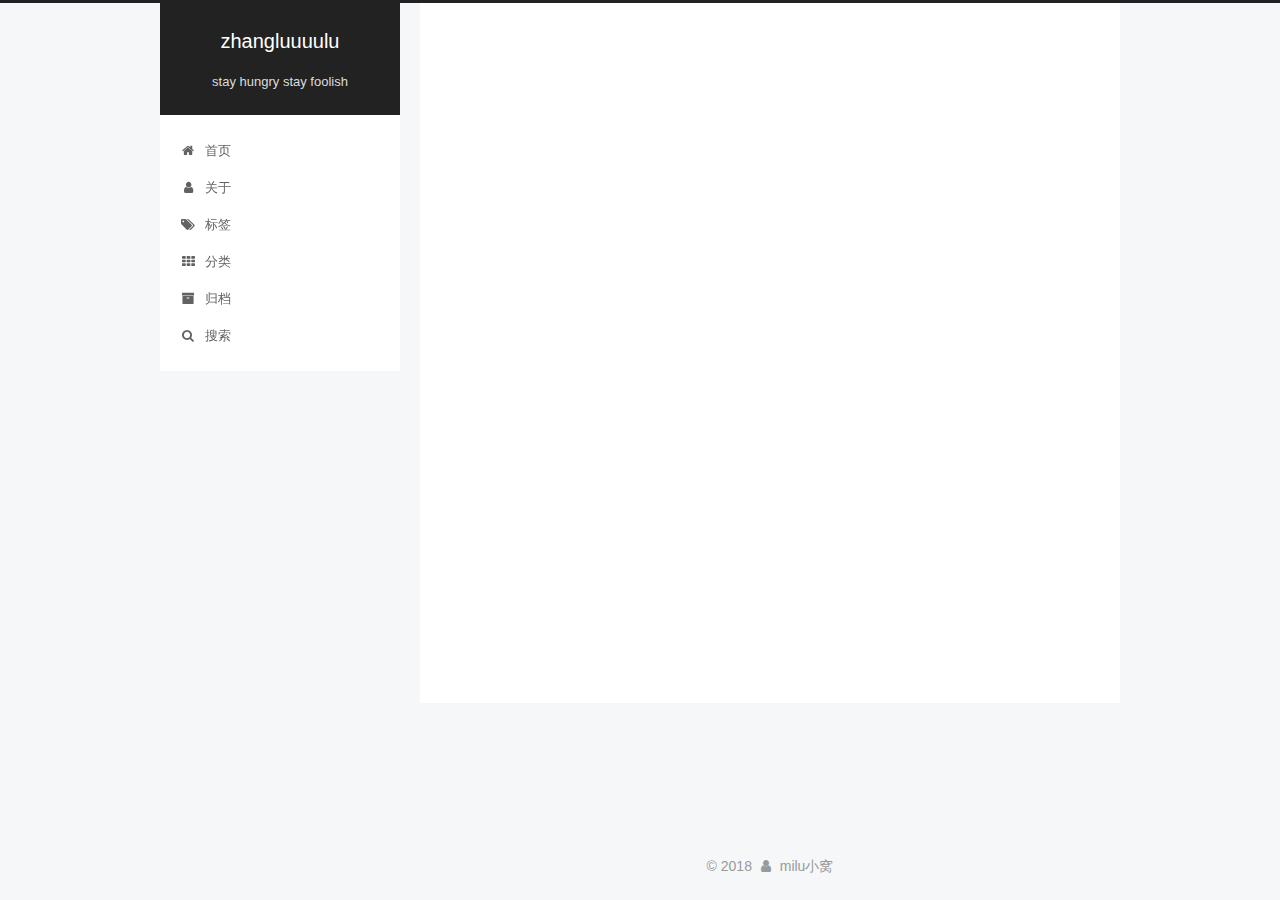
<file: archives/2018/index.html>
<!DOCTYPE html>



  


<html class="theme-next pisces use-motion" lang="zh-Hans">
<head>
  <meta charset="UTF-8"/>
<meta http-equiv="X-UA-Compatible" content="IE=edge" />
<meta name="viewport" content="width=device-width, initial-scale=1, maximum-scale=1"/>
<meta name="theme-color" content="#222">









<meta http-equiv="Cache-Control" content="no-transform" />
<meta http-equiv="Cache-Control" content="no-siteapp" />
















  
  
  <link href="/lib/fancybox/source/jquery.fancybox.css?v=2.1.5" rel="stylesheet" type="text/css" />







<link href="/lib/font-awesome/css/font-awesome.min.css?v=4.6.2" rel="stylesheet" type="text/css" />

<link href="/css/main.css?v=5.1.4" rel="stylesheet" type="text/css" />


  <link rel="apple-touch-icon" sizes="180x180" href="/images/apple-touch-icon-next.png?v=5.1.4">


  <link rel="icon" type="image/png" sizes="32x32" href="/images/favicon-32x32-next.png?v=5.1.4">


  <link rel="icon" type="image/png" sizes="16x16" href="/images/favicon-16x16-next.png?v=5.1.4">


  <link rel="mask-icon" href="/images/logo.svg?v=5.1.4" color="#222">





  <meta name="keywords" content="Hexo, NexT" />










<meta name="description" content="learning and thinking,on the way">
<meta property="og:type" content="website">
<meta property="og:title" content="zhangluuuulu">
<meta property="og:url" content="https://zhangluuuulu.github.io/archives/2018/index.html">
<meta property="og:site_name" content="zhangluuuulu">
<meta property="og:description" content="learning and thinking,on the way">
<meta property="og:locale" content="zh-Hans">
<meta name="twitter:card" content="summary">
<meta name="twitter:title" content="zhangluuuulu">
<meta name="twitter:description" content="learning and thinking,on the way">



<script type="text/javascript" id="hexo.configurations">
  var NexT = window.NexT || {};
  var CONFIG = {
    root: '/',
    scheme: 'Pisces',
    version: '5.1.4',
    sidebar: {"position":"left","display":"post","offset":12,"b2t":false,"scrollpercent":false,"onmobile":false},
    fancybox: true,
    tabs: true,
    motion: {"enable":true,"async":false,"transition":{"post_block":"fadeIn","post_header":"slideDownIn","post_body":"slideDownIn","coll_header":"slideLeftIn","sidebar":"slideUpIn"}},
    duoshuo: {
      userId: '0',
      author: '博主'
    },
    algolia: {
      applicationID: '',
      apiKey: '',
      indexName: '',
      hits: {"per_page":10},
      labels: {"input_placeholder":"Search for Posts","hits_empty":"We didn't find any results for the search: ${query}","hits_stats":"${hits} results found in ${time} ms"}
    }
  };
</script>



  <link rel="canonical" href="https://zhangluuuulu.github.io/archives/2018/"/>





  <title>归档 | zhangluuuulu</title>
  








</head>

<body itemscope itemtype="http://schema.org/WebPage" lang="zh-Hans">

  
  
    
  

  <div class="container sidebar-position-left page-archive">
    <div class="headband"></div>

    <header id="header" class="header" itemscope itemtype="http://schema.org/WPHeader">
      <div class="header-inner"><div class="site-brand-wrapper">
  <div class="site-meta ">
    

    <div class="custom-logo-site-title">
      <a href="/"  class="brand" rel="start">
        <span class="logo-line-before"><i></i></span>
        <span class="site-title">zhangluuuulu</span>
        <span class="logo-line-after"><i></i></span>
      </a>
    </div>
      
        <p class="site-subtitle">stay hungry stay foolish</p>
      
  </div>

  <div class="site-nav-toggle">
    <button>
      <span class="btn-bar"></span>
      <span class="btn-bar"></span>
      <span class="btn-bar"></span>
    </button>
  </div>
</div>

<nav class="site-nav">
  

  
    <ul id="menu" class="menu">
      
        
        <li class="menu-item menu-item-home">
          <a href="/" rel="section">
            
              <i class="menu-item-icon fa fa-fw fa-home"></i> <br />
            
            首页
          </a>
        </li>
      
        
        <li class="menu-item menu-item-about">
          <a href="/about/" rel="section">
            
              <i class="menu-item-icon fa fa-fw fa-user"></i> <br />
            
            关于
          </a>
        </li>
      
        
        <li class="menu-item menu-item-tags">
          <a href="/tags/" rel="section">
            
              <i class="menu-item-icon fa fa-fw fa-tags"></i> <br />
            
            标签
          </a>
        </li>
      
        
        <li class="menu-item menu-item-categories">
          <a href="/categories/" rel="section">
            
              <i class="menu-item-icon fa fa-fw fa-th"></i> <br />
            
            分类
          </a>
        </li>
      
        
        <li class="menu-item menu-item-archives">
          <a href="/archives/" rel="section">
            
              <i class="menu-item-icon fa fa-fw fa-archive"></i> <br />
            
            归档
          </a>
        </li>
      

      
        <li class="menu-item menu-item-search">
          
            <a href="javascript:;" class="popup-trigger">
          
            
              <i class="menu-item-icon fa fa-search fa-fw"></i> <br />
            
            搜索
          </a>
        </li>
      
    </ul>
  

  
    <div class="site-search">
      
  <div class="popup search-popup local-search-popup">
  <div class="local-search-header clearfix">
    <span class="search-icon">
      <i class="fa fa-search"></i>
    </span>
    <span class="popup-btn-close">
      <i class="fa fa-times-circle"></i>
    </span>
    <div class="local-search-input-wrapper">
      <input autocomplete="off"
             placeholder="搜索..." spellcheck="false"
             type="text" id="local-search-input">
    </div>
  </div>
  <div id="local-search-result"></div>
</div>



    </div>
  
</nav>



 </div>
    </header>

    <main id="main" class="main">
      <div class="main-inner">
        <div class="content-wrap">
          <div id="content" class="content">
            

  
  
  
  <div class="post-block archive">
    <div id="posts" class="posts-collapse">
      <span class="archive-move-on"></span>

      <span class="archive-page-counter">
        
        
        
          
        
        嗯..! 目前共计 2 篇日志。 继续努力。
      </span>

      

        
        
        

        
          
          <div class="collection-title">
            <h1 class="archive-year" id="archive-year-2018">2018</h1>
          </div>
        
        

        

  <article class="post post-type-normal" itemscope itemtype="http://schema.org/Article">
    <header class="post-header">

      <h2 class="post-title">
        
            <a class="post-title-link" href="/2018/09/13/hello-world-1/" itemprop="url">
              
                <span itemprop="name">hello world</span>
              
            </a>
        
      </h2>

      <div class="post-meta">
        <time class="post-time" itemprop="dateCreated"
              datetime="2018-09-13T11:37:36+08:00"
              content="2018-09-13" >
          09-13
        </time>
      </div>

    </header>
  </article>



      

        
        
        

        
        

        

  <article class="post post-type-normal" itemscope itemtype="http://schema.org/Article">
    <header class="post-header">

      <h2 class="post-title">
        
            <a class="post-title-link" href="/2018/09/13/hello-world/" itemprop="url">
              
                <span itemprop="name">Hello World</span>
              
            </a>
        
      </h2>

      <div class="post-meta">
        <time class="post-time" itemprop="dateCreated"
              datetime="2018-09-13T11:04:47+08:00"
              content="2018-09-13" >
          09-13
        </time>
      </div>

    </header>
  </article>



      

    </div>
  </div>
  
  
  

  



          </div>
          


          

        </div>
        
          
  
  <div class="sidebar-toggle">
    <div class="sidebar-toggle-line-wrap">
      <span class="sidebar-toggle-line sidebar-toggle-line-first"></span>
      <span class="sidebar-toggle-line sidebar-toggle-line-middle"></span>
      <span class="sidebar-toggle-line sidebar-toggle-line-last"></span>
    </div>
  </div>

  <aside id="sidebar" class="sidebar">
    
    <div class="sidebar-inner">

      

      

      <section class="site-overview-wrap sidebar-panel sidebar-panel-active">
        <div class="site-overview">
          <div class="site-author motion-element" itemprop="author" itemscope itemtype="http://schema.org/Person">
            
              <img class="site-author-image" itemprop="image"
                src="/images/logo.jpg"
                alt="迷Luuuulu鹿" />
            
              <p class="site-author-name" itemprop="name">迷Luuuulu鹿</p>
              <p class="site-description motion-element" itemprop="description">learning and thinking,on the way</p>
          </div>

          <nav class="site-state motion-element">

            
              <div class="site-state-item site-state-posts">
              
                <a href="/archives/">
              
                  <span class="site-state-item-count">2</span>
                  <span class="site-state-item-name">日志</span>
                </a>
              </div>
            

            

            

          </nav>

          

          

          
          

          
          

          

        </div>
      </section>

      

      

    </div>
  </aside>


        
      </div>
    </main>

    <footer id="footer" class="footer">
      <div class="footer-inner">
        <div class="copyright">&copy; <span itemprop="copyrightYear">2018</span>
  <span class="with-love">
    <i class="fa fa-user"></i>
  </span>
  <span class="author" itemprop="copyrightHolder">milu小窝</span>

  
</div>









        







        
      </div>
    </footer>

    
      <div class="back-to-top">
        <i class="fa fa-arrow-up"></i>
        
      </div>
    

    

  </div>

  

<script type="text/javascript">
  if (Object.prototype.toString.call(window.Promise) !== '[object Function]') {
    window.Promise = null;
  }
</script>









  












  
  
    <script type="text/javascript" src="/lib/jquery/index.js?v=2.1.3"></script>
  

  
  
    <script type="text/javascript" src="/lib/fastclick/lib/fastclick.min.js?v=1.0.6"></script>
  

  
  
    <script type="text/javascript" src="/lib/jquery_lazyload/jquery.lazyload.js?v=1.9.7"></script>
  

  
  
    <script type="text/javascript" src="/lib/velocity/velocity.min.js?v=1.2.1"></script>
  

  
  
    <script type="text/javascript" src="/lib/velocity/velocity.ui.min.js?v=1.2.1"></script>
  

  
  
    <script type="text/javascript" src="/lib/fancybox/source/jquery.fancybox.pack.js?v=2.1.5"></script>
  


  


  <script type="text/javascript" src="/js/src/utils.js?v=5.1.4"></script>

  <script type="text/javascript" src="/js/src/motion.js?v=5.1.4"></script>



  
  


  <script type="text/javascript" src="/js/src/affix.js?v=5.1.4"></script>

  <script type="text/javascript" src="/js/src/schemes/pisces.js?v=5.1.4"></script>



  

  


  <script type="text/javascript" src="/js/src/bootstrap.js?v=5.1.4"></script>



  


  




	





  





  












  

  <script type="text/javascript">
    // Popup Window;
    var isfetched = false;
    var isXml = true;
    // Search DB path;
    var search_path = "search.xml";
    if (search_path.length === 0) {
      search_path = "search.xml";
    } else if (/json$/i.test(search_path)) {
      isXml = false;
    }
    var path = "/" + search_path;
    // monitor main search box;

    var onPopupClose = function (e) {
      $('.popup').hide();
      $('#local-search-input').val('');
      $('.search-result-list').remove();
      $('#no-result').remove();
      $(".local-search-pop-overlay").remove();
      $('body').css('overflow', '');
    }

    function proceedsearch() {
      $("body")
        .append('<div class="search-popup-overlay local-search-pop-overlay"></div>')
        .css('overflow', 'hidden');
      $('.search-popup-overlay').click(onPopupClose);
      $('.popup').toggle();
      var $localSearchInput = $('#local-search-input');
      $localSearchInput.attr("autocapitalize", "none");
      $localSearchInput.attr("autocorrect", "off");
      $localSearchInput.focus();
    }

    // search function;
    var searchFunc = function(path, search_id, content_id) {
      'use strict';

      // start loading animation
      $("body")
        .append('<div class="search-popup-overlay local-search-pop-overlay">' +
          '<div id="search-loading-icon">' +
          '<i class="fa fa-spinner fa-pulse fa-5x fa-fw"></i>' +
          '</div>' +
          '</div>')
        .css('overflow', 'hidden');
      $("#search-loading-icon").css('margin', '20% auto 0 auto').css('text-align', 'center');

      $.ajax({
        url: path,
        dataType: isXml ? "xml" : "json",
        async: true,
        success: function(res) {
          // get the contents from search data
          isfetched = true;
          $('.popup').detach().appendTo('.header-inner');
          var datas = isXml ? $("entry", res).map(function() {
            return {
              title: $("title", this).text(),
              content: $("content",this).text(),
              url: $("url" , this).text()
            };
          }).get() : res;
          var input = document.getElementById(search_id);
          var resultContent = document.getElementById(content_id);
          var inputEventFunction = function() {
            var searchText = input.value.trim().toLowerCase();
            var keywords = searchText.split(/[\s\-]+/);
            if (keywords.length > 1) {
              keywords.push(searchText);
            }
            var resultItems = [];
            if (searchText.length > 0) {
              // perform local searching
              datas.forEach(function(data) {
                var isMatch = false;
                var hitCount = 0;
                var searchTextCount = 0;
                var title = data.title.trim();
                var titleInLowerCase = title.toLowerCase();
                var content = data.content.trim().replace(/<[^>]+>/g,"");
                var contentInLowerCase = content.toLowerCase();
                var articleUrl = decodeURIComponent(data.url);
                var indexOfTitle = [];
                var indexOfContent = [];
                // only match articles with not empty titles
                if(title != '') {
                  keywords.forEach(function(keyword) {
                    function getIndexByWord(word, text, caseSensitive) {
                      var wordLen = word.length;
                      if (wordLen === 0) {
                        return [];
                      }
                      var startPosition = 0, position = [], index = [];
                      if (!caseSensitive) {
                        text = text.toLowerCase();
                        word = word.toLowerCase();
                      }
                      while ((position = text.indexOf(word, startPosition)) > -1) {
                        index.push({position: position, word: word});
                        startPosition = position + wordLen;
                      }
                      return index;
                    }

                    indexOfTitle = indexOfTitle.concat(getIndexByWord(keyword, titleInLowerCase, false));
                    indexOfContent = indexOfContent.concat(getIndexByWord(keyword, contentInLowerCase, false));
                  });
                  if (indexOfTitle.length > 0 || indexOfContent.length > 0) {
                    isMatch = true;
                    hitCount = indexOfTitle.length + indexOfContent.length;
                  }
                }

                // show search results

                if (isMatch) {
                  // sort index by position of keyword

                  [indexOfTitle, indexOfContent].forEach(function (index) {
                    index.sort(function (itemLeft, itemRight) {
                      if (itemRight.position !== itemLeft.position) {
                        return itemRight.position - itemLeft.position;
                      } else {
                        return itemLeft.word.length - itemRight.word.length;
                      }
                    });
                  });

                  // merge hits into slices

                  function mergeIntoSlice(text, start, end, index) {
                    var item = index[index.length - 1];
                    var position = item.position;
                    var word = item.word;
                    var hits = [];
                    var searchTextCountInSlice = 0;
                    while (position + word.length <= end && index.length != 0) {
                      if (word === searchText) {
                        searchTextCountInSlice++;
                      }
                      hits.push({position: position, length: word.length});
                      var wordEnd = position + word.length;

                      // move to next position of hit

                      index.pop();
                      while (index.length != 0) {
                        item = index[index.length - 1];
                        position = item.position;
                        word = item.word;
                        if (wordEnd > position) {
                          index.pop();
                        } else {
                          break;
                        }
                      }
                    }
                    searchTextCount += searchTextCountInSlice;
                    return {
                      hits: hits,
                      start: start,
                      end: end,
                      searchTextCount: searchTextCountInSlice
                    };
                  }

                  var slicesOfTitle = [];
                  if (indexOfTitle.length != 0) {
                    slicesOfTitle.push(mergeIntoSlice(title, 0, title.length, indexOfTitle));
                  }

                  var slicesOfContent = [];
                  while (indexOfContent.length != 0) {
                    var item = indexOfContent[indexOfContent.length - 1];
                    var position = item.position;
                    var word = item.word;
                    // cut out 100 characters
                    var start = position - 20;
                    var end = position + 80;
                    if(start < 0){
                      start = 0;
                    }
                    if (end < position + word.length) {
                      end = position + word.length;
                    }
                    if(end > content.length){
                      end = content.length;
                    }
                    slicesOfContent.push(mergeIntoSlice(content, start, end, indexOfContent));
                  }

                  // sort slices in content by search text's count and hits' count

                  slicesOfContent.sort(function (sliceLeft, sliceRight) {
                    if (sliceLeft.searchTextCount !== sliceRight.searchTextCount) {
                      return sliceRight.searchTextCount - sliceLeft.searchTextCount;
                    } else if (sliceLeft.hits.length !== sliceRight.hits.length) {
                      return sliceRight.hits.length - sliceLeft.hits.length;
                    } else {
                      return sliceLeft.start - sliceRight.start;
                    }
                  });

                  // select top N slices in content

                  var upperBound = parseInt('1');
                  if (upperBound >= 0) {
                    slicesOfContent = slicesOfContent.slice(0, upperBound);
                  }

                  // highlight title and content

                  function highlightKeyword(text, slice) {
                    var result = '';
                    var prevEnd = slice.start;
                    slice.hits.forEach(function (hit) {
                      result += text.substring(prevEnd, hit.position);
                      var end = hit.position + hit.length;
                      result += '<b class="search-keyword">' + text.substring(hit.position, end) + '</b>';
                      prevEnd = end;
                    });
                    result += text.substring(prevEnd, slice.end);
                    return result;
                  }

                  var resultItem = '';

                  if (slicesOfTitle.length != 0) {
                    resultItem += "<li><a href='" + articleUrl + "' class='search-result-title'>" + highlightKeyword(title, slicesOfTitle[0]) + "</a>";
                  } else {
                    resultItem += "<li><a href='" + articleUrl + "' class='search-result-title'>" + title + "</a>";
                  }

                  slicesOfContent.forEach(function (slice) {
                    resultItem += "<a href='" + articleUrl + "'>" +
                      "<p class=\"search-result\">" + highlightKeyword(content, slice) +
                      "...</p>" + "</a>";
                  });

                  resultItem += "</li>";
                  resultItems.push({
                    item: resultItem,
                    searchTextCount: searchTextCount,
                    hitCount: hitCount,
                    id: resultItems.length
                  });
                }
              })
            };
            if (keywords.length === 1 && keywords[0] === "") {
              resultContent.innerHTML = '<div id="no-result"><i class="fa fa-search fa-5x" /></div>'
            } else if (resultItems.length === 0) {
              resultContent.innerHTML = '<div id="no-result"><i class="fa fa-frown-o fa-5x" /></div>'
            } else {
              resultItems.sort(function (resultLeft, resultRight) {
                if (resultLeft.searchTextCount !== resultRight.searchTextCount) {
                  return resultRight.searchTextCount - resultLeft.searchTextCount;
                } else if (resultLeft.hitCount !== resultRight.hitCount) {
                  return resultRight.hitCount - resultLeft.hitCount;
                } else {
                  return resultRight.id - resultLeft.id;
                }
              });
              var searchResultList = '<ul class=\"search-result-list\">';
              resultItems.forEach(function (result) {
                searchResultList += result.item;
              })
              searchResultList += "</ul>";
              resultContent.innerHTML = searchResultList;
            }
          }

          if ('auto' === 'auto') {
            input.addEventListener('input', inputEventFunction);
          } else {
            $('.search-icon').click(inputEventFunction);
            input.addEventListener('keypress', function (event) {
              if (event.keyCode === 13) {
                inputEventFunction();
              }
            });
          }

          // remove loading animation
          $(".local-search-pop-overlay").remove();
          $('body').css('overflow', '');

          proceedsearch();
        }
      });
    }

    // handle and trigger popup window;
    $('.popup-trigger').click(function(e) {
      e.stopPropagation();
      if (isfetched === false) {
        searchFunc(path, 'local-search-input', 'local-search-result');
      } else {
        proceedsearch();
      };
    });

    $('.popup-btn-close').click(onPopupClose);
    $('.popup').click(function(e){
      e.stopPropagation();
    });
    $(document).on('keyup', function (event) {
      var shouldDismissSearchPopup = event.which === 27 &&
        $('.search-popup').is(':visible');
      if (shouldDismissSearchPopup) {
        onPopupClose();
      }
    });
  </script>





  

  

  

  
  

  

  

  

</body>
</html>
</file>
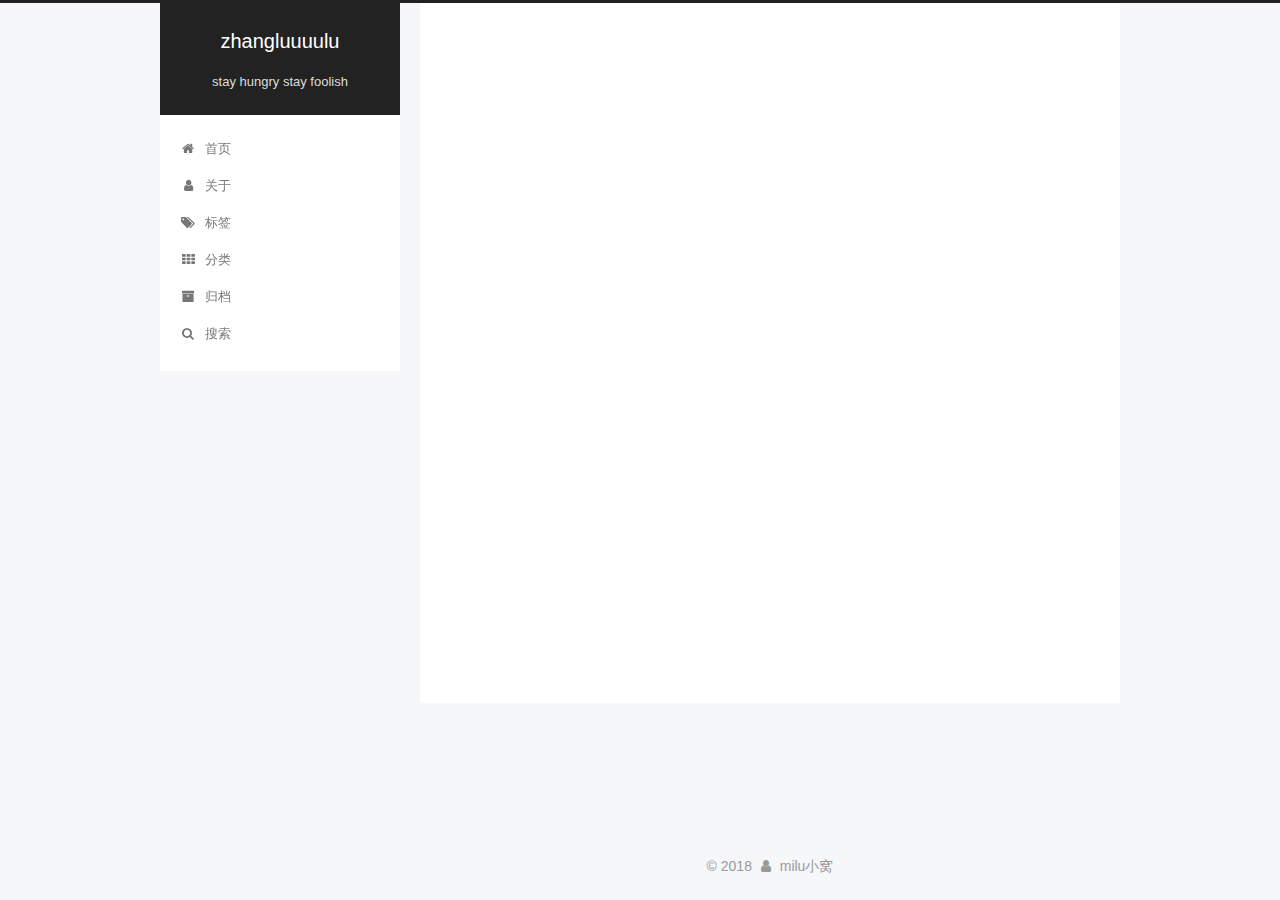
<file: archives/2018/09/index.html>
<!DOCTYPE html>



  


<html class="theme-next pisces use-motion" lang="zh-Hans">
<head>
  <meta charset="UTF-8"/>
<meta http-equiv="X-UA-Compatible" content="IE=edge" />
<meta name="viewport" content="width=device-width, initial-scale=1, maximum-scale=1"/>
<meta name="theme-color" content="#222">









<meta http-equiv="Cache-Control" content="no-transform" />
<meta http-equiv="Cache-Control" content="no-siteapp" />
















  
  
  <link href="/lib/fancybox/source/jquery.fancybox.css?v=2.1.5" rel="stylesheet" type="text/css" />







<link href="/lib/font-awesome/css/font-awesome.min.css?v=4.6.2" rel="stylesheet" type="text/css" />

<link href="/css/main.css?v=5.1.4" rel="stylesheet" type="text/css" />


  <link rel="apple-touch-icon" sizes="180x180" href="/images/apple-touch-icon-next.png?v=5.1.4">


  <link rel="icon" type="image/png" sizes="32x32" href="/images/favicon-32x32-next.png?v=5.1.4">


  <link rel="icon" type="image/png" sizes="16x16" href="/images/favicon-16x16-next.png?v=5.1.4">


  <link rel="mask-icon" href="/images/logo.svg?v=5.1.4" color="#222">





  <meta name="keywords" content="Hexo, NexT" />










<meta name="description" content="learning and thinking,on the way">
<meta property="og:type" content="website">
<meta property="og:title" content="zhangluuuulu">
<meta property="og:url" content="https://zhangluuuulu.github.io/archives/2018/09/index.html">
<meta property="og:site_name" content="zhangluuuulu">
<meta property="og:description" content="learning and thinking,on the way">
<meta property="og:locale" content="zh-Hans">
<meta name="twitter:card" content="summary">
<meta name="twitter:title" content="zhangluuuulu">
<meta name="twitter:description" content="learning and thinking,on the way">



<script type="text/javascript" id="hexo.configurations">
  var NexT = window.NexT || {};
  var CONFIG = {
    root: '/',
    scheme: 'Pisces',
    version: '5.1.4',
    sidebar: {"position":"left","display":"post","offset":12,"b2t":false,"scrollpercent":false,"onmobile":false},
    fancybox: true,
    tabs: true,
    motion: {"enable":true,"async":false,"transition":{"post_block":"fadeIn","post_header":"slideDownIn","post_body":"slideDownIn","coll_header":"slideLeftIn","sidebar":"slideUpIn"}},
    duoshuo: {
      userId: '0',
      author: '博主'
    },
    algolia: {
      applicationID: '',
      apiKey: '',
      indexName: '',
      hits: {"per_page":10},
      labels: {"input_placeholder":"Search for Posts","hits_empty":"We didn't find any results for the search: ${query}","hits_stats":"${hits} results found in ${time} ms"}
    }
  };
</script>



  <link rel="canonical" href="https://zhangluuuulu.github.io/archives/2018/09/"/>





  <title>归档 | zhangluuuulu</title>
  








</head>

<body itemscope itemtype="http://schema.org/WebPage" lang="zh-Hans">

  
  
    
  

  <div class="container sidebar-position-left page-archive">
    <div class="headband"></div>

    <header id="header" class="header" itemscope itemtype="http://schema.org/WPHeader">
      <div class="header-inner"><div class="site-brand-wrapper">
  <div class="site-meta ">
    

    <div class="custom-logo-site-title">
      <a href="/"  class="brand" rel="start">
        <span class="logo-line-before"><i></i></span>
        <span class="site-title">zhangluuuulu</span>
        <span class="logo-line-after"><i></i></span>
      </a>
    </div>
      
        <p class="site-subtitle">stay hungry stay foolish</p>
      
  </div>

  <div class="site-nav-toggle">
    <button>
      <span class="btn-bar"></span>
      <span class="btn-bar"></span>
      <span class="btn-bar"></span>
    </button>
  </div>
</div>

<nav class="site-nav">
  

  
    <ul id="menu" class="menu">
      
        
        <li class="menu-item menu-item-home">
          <a href="/" rel="section">
            
              <i class="menu-item-icon fa fa-fw fa-home"></i> <br />
            
            首页
          </a>
        </li>
      
        
        <li class="menu-item menu-item-about">
          <a href="/about/" rel="section">
            
              <i class="menu-item-icon fa fa-fw fa-user"></i> <br />
            
            关于
          </a>
        </li>
      
        
        <li class="menu-item menu-item-tags">
          <a href="/tags/" rel="section">
            
              <i class="menu-item-icon fa fa-fw fa-tags"></i> <br />
            
            标签
          </a>
        </li>
      
        
        <li class="menu-item menu-item-categories">
          <a href="/categories/" rel="section">
            
              <i class="menu-item-icon fa fa-fw fa-th"></i> <br />
            
            分类
          </a>
        </li>
      
        
        <li class="menu-item menu-item-archives">
          <a href="/archives/" rel="section">
            
              <i class="menu-item-icon fa fa-fw fa-archive"></i> <br />
            
            归档
          </a>
        </li>
      

      
        <li class="menu-item menu-item-search">
          
            <a href="javascript:;" class="popup-trigger">
          
            
              <i class="menu-item-icon fa fa-search fa-fw"></i> <br />
            
            搜索
          </a>
        </li>
      
    </ul>
  

  
    <div class="site-search">
      
  <div class="popup search-popup local-search-popup">
  <div class="local-search-header clearfix">
    <span class="search-icon">
      <i class="fa fa-search"></i>
    </span>
    <span class="popup-btn-close">
      <i class="fa fa-times-circle"></i>
    </span>
    <div class="local-search-input-wrapper">
      <input autocomplete="off"
             placeholder="搜索..." spellcheck="false"
             type="text" id="local-search-input">
    </div>
  </div>
  <div id="local-search-result"></div>
</div>



    </div>
  
</nav>



 </div>
    </header>

    <main id="main" class="main">
      <div class="main-inner">
        <div class="content-wrap">
          <div id="content" class="content">
            

  
  
  
  <div class="post-block archive">
    <div id="posts" class="posts-collapse">
      <span class="archive-move-on"></span>

      <span class="archive-page-counter">
        
        
        
          
        
        嗯..! 目前共计 2 篇日志。 继续努力。
      </span>

      

        
        
        

        
          
          <div class="collection-title">
            <h1 class="archive-year" id="archive-year-2018">2018</h1>
          </div>
        
        

        

  <article class="post post-type-normal" itemscope itemtype="http://schema.org/Article">
    <header class="post-header">

      <h2 class="post-title">
        
            <a class="post-title-link" href="/2018/09/13/hello-world-1/" itemprop="url">
              
                <span itemprop="name">hello world</span>
              
            </a>
        
      </h2>

      <div class="post-meta">
        <time class="post-time" itemprop="dateCreated"
              datetime="2018-09-13T11:37:36+08:00"
              content="2018-09-13" >
          09-13
        </time>
      </div>

    </header>
  </article>



      

        
        
        

        
        

        

  <article class="post post-type-normal" itemscope itemtype="http://schema.org/Article">
    <header class="post-header">

      <h2 class="post-title">
        
            <a class="post-title-link" href="/2018/09/13/hello-world/" itemprop="url">
              
                <span itemprop="name">Hello World</span>
              
            </a>
        
      </h2>

      <div class="post-meta">
        <time class="post-time" itemprop="dateCreated"
              datetime="2018-09-13T11:04:47+08:00"
              content="2018-09-13" >
          09-13
        </time>
      </div>

    </header>
  </article>



      

    </div>
  </div>
  
  
  

  



          </div>
          


          

        </div>
        
          
  
  <div class="sidebar-toggle">
    <div class="sidebar-toggle-line-wrap">
      <span class="sidebar-toggle-line sidebar-toggle-line-first"></span>
      <span class="sidebar-toggle-line sidebar-toggle-line-middle"></span>
      <span class="sidebar-toggle-line sidebar-toggle-line-last"></span>
    </div>
  </div>

  <aside id="sidebar" class="sidebar">
    
    <div class="sidebar-inner">

      

      

      <section class="site-overview-wrap sidebar-panel sidebar-panel-active">
        <div class="site-overview">
          <div class="site-author motion-element" itemprop="author" itemscope itemtype="http://schema.org/Person">
            
              <img class="site-author-image" itemprop="image"
                src="/images/logo.jpg"
                alt="迷Luuuulu鹿" />
            
              <p class="site-author-name" itemprop="name">迷Luuuulu鹿</p>
              <p class="site-description motion-element" itemprop="description">learning and thinking,on the way</p>
          </div>

          <nav class="site-state motion-element">

            
              <div class="site-state-item site-state-posts">
              
                <a href="/archives/">
              
                  <span class="site-state-item-count">2</span>
                  <span class="site-state-item-name">日志</span>
                </a>
              </div>
            

            

            

          </nav>

          

          

          
          

          
          

          

        </div>
      </section>

      

      

    </div>
  </aside>


        
      </div>
    </main>

    <footer id="footer" class="footer">
      <div class="footer-inner">
        <div class="copyright">&copy; <span itemprop="copyrightYear">2018</span>
  <span class="with-love">
    <i class="fa fa-user"></i>
  </span>
  <span class="author" itemprop="copyrightHolder">milu小窝</span>

  
</div>









        







        
      </div>
    </footer>

    
      <div class="back-to-top">
        <i class="fa fa-arrow-up"></i>
        
      </div>
    

    

  </div>

  

<script type="text/javascript">
  if (Object.prototype.toString.call(window.Promise) !== '[object Function]') {
    window.Promise = null;
  }
</script>









  












  
  
    <script type="text/javascript" src="/lib/jquery/index.js?v=2.1.3"></script>
  

  
  
    <script type="text/javascript" src="/lib/fastclick/lib/fastclick.min.js?v=1.0.6"></script>
  

  
  
    <script type="text/javascript" src="/lib/jquery_lazyload/jquery.lazyload.js?v=1.9.7"></script>
  

  
  
    <script type="text/javascript" src="/lib/velocity/velocity.min.js?v=1.2.1"></script>
  

  
  
    <script type="text/javascript" src="/lib/velocity/velocity.ui.min.js?v=1.2.1"></script>
  

  
  
    <script type="text/javascript" src="/lib/fancybox/source/jquery.fancybox.pack.js?v=2.1.5"></script>
  


  


  <script type="text/javascript" src="/js/src/utils.js?v=5.1.4"></script>

  <script type="text/javascript" src="/js/src/motion.js?v=5.1.4"></script>



  
  


  <script type="text/javascript" src="/js/src/affix.js?v=5.1.4"></script>

  <script type="text/javascript" src="/js/src/schemes/pisces.js?v=5.1.4"></script>



  

  


  <script type="text/javascript" src="/js/src/bootstrap.js?v=5.1.4"></script>



  


  




	





  





  












  

  <script type="text/javascript">
    // Popup Window;
    var isfetched = false;
    var isXml = true;
    // Search DB path;
    var search_path = "search.xml";
    if (search_path.length === 0) {
      search_path = "search.xml";
    } else if (/json$/i.test(search_path)) {
      isXml = false;
    }
    var path = "/" + search_path;
    // monitor main search box;

    var onPopupClose = function (e) {
      $('.popup').hide();
      $('#local-search-input').val('');
      $('.search-result-list').remove();
      $('#no-result').remove();
      $(".local-search-pop-overlay").remove();
      $('body').css('overflow', '');
    }

    function proceedsearch() {
      $("body")
        .append('<div class="search-popup-overlay local-search-pop-overlay"></div>')
        .css('overflow', 'hidden');
      $('.search-popup-overlay').click(onPopupClose);
      $('.popup').toggle();
      var $localSearchInput = $('#local-search-input');
      $localSearchInput.attr("autocapitalize", "none");
      $localSearchInput.attr("autocorrect", "off");
      $localSearchInput.focus();
    }

    // search function;
    var searchFunc = function(path, search_id, content_id) {
      'use strict';

      // start loading animation
      $("body")
        .append('<div class="search-popup-overlay local-search-pop-overlay">' +
          '<div id="search-loading-icon">' +
          '<i class="fa fa-spinner fa-pulse fa-5x fa-fw"></i>' +
          '</div>' +
          '</div>')
        .css('overflow', 'hidden');
      $("#search-loading-icon").css('margin', '20% auto 0 auto').css('text-align', 'center');

      $.ajax({
        url: path,
        dataType: isXml ? "xml" : "json",
        async: true,
        success: function(res) {
          // get the contents from search data
          isfetched = true;
          $('.popup').detach().appendTo('.header-inner');
          var datas = isXml ? $("entry", res).map(function() {
            return {
              title: $("title", this).text(),
              content: $("content",this).text(),
              url: $("url" , this).text()
            };
          }).get() : res;
          var input = document.getElementById(search_id);
          var resultContent = document.getElementById(content_id);
          var inputEventFunction = function() {
            var searchText = input.value.trim().toLowerCase();
            var keywords = searchText.split(/[\s\-]+/);
            if (keywords.length > 1) {
              keywords.push(searchText);
            }
            var resultItems = [];
            if (searchText.length > 0) {
              // perform local searching
              datas.forEach(function(data) {
                var isMatch = false;
                var hitCount = 0;
                var searchTextCount = 0;
                var title = data.title.trim();
                var titleInLowerCase = title.toLowerCase();
                var content = data.content.trim().replace(/<[^>]+>/g,"");
                var contentInLowerCase = content.toLowerCase();
                var articleUrl = decodeURIComponent(data.url);
                var indexOfTitle = [];
                var indexOfContent = [];
                // only match articles with not empty titles
                if(title != '') {
                  keywords.forEach(function(keyword) {
                    function getIndexByWord(word, text, caseSensitive) {
                      var wordLen = word.length;
                      if (wordLen === 0) {
                        return [];
                      }
                      var startPosition = 0, position = [], index = [];
                      if (!caseSensitive) {
                        text = text.toLowerCase();
                        word = word.toLowerCase();
                      }
                      while ((position = text.indexOf(word, startPosition)) > -1) {
                        index.push({position: position, word: word});
                        startPosition = position + wordLen;
                      }
                      return index;
                    }

                    indexOfTitle = indexOfTitle.concat(getIndexByWord(keyword, titleInLowerCase, false));
                    indexOfContent = indexOfContent.concat(getIndexByWord(keyword, contentInLowerCase, false));
                  });
                  if (indexOfTitle.length > 0 || indexOfContent.length > 0) {
                    isMatch = true;
                    hitCount = indexOfTitle.length + indexOfContent.length;
                  }
                }

                // show search results

                if (isMatch) {
                  // sort index by position of keyword

                  [indexOfTitle, indexOfContent].forEach(function (index) {
                    index.sort(function (itemLeft, itemRight) {
                      if (itemRight.position !== itemLeft.position) {
                        return itemRight.position - itemLeft.position;
                      } else {
                        return itemLeft.word.length - itemRight.word.length;
                      }
                    });
                  });

                  // merge hits into slices

                  function mergeIntoSlice(text, start, end, index) {
                    var item = index[index.length - 1];
                    var position = item.position;
                    var word = item.word;
                    var hits = [];
                    var searchTextCountInSlice = 0;
                    while (position + word.length <= end && index.length != 0) {
                      if (word === searchText) {
                        searchTextCountInSlice++;
                      }
                      hits.push({position: position, length: word.length});
                      var wordEnd = position + word.length;

                      // move to next position of hit

                      index.pop();
                      while (index.length != 0) {
                        item = index[index.length - 1];
                        position = item.position;
                        word = item.word;
                        if (wordEnd > position) {
                          index.pop();
                        } else {
                          break;
                        }
                      }
                    }
                    searchTextCount += searchTextCountInSlice;
                    return {
                      hits: hits,
                      start: start,
                      end: end,
                      searchTextCount: searchTextCountInSlice
                    };
                  }

                  var slicesOfTitle = [];
                  if (indexOfTitle.length != 0) {
                    slicesOfTitle.push(mergeIntoSlice(title, 0, title.length, indexOfTitle));
                  }

                  var slicesOfContent = [];
                  while (indexOfContent.length != 0) {
                    var item = indexOfContent[indexOfContent.length - 1];
                    var position = item.position;
                    var word = item.word;
                    // cut out 100 characters
                    var start = position - 20;
                    var end = position + 80;
                    if(start < 0){
                      start = 0;
                    }
                    if (end < position + word.length) {
                      end = position + word.length;
                    }
                    if(end > content.length){
                      end = content.length;
                    }
                    slicesOfContent.push(mergeIntoSlice(content, start, end, indexOfContent));
                  }

                  // sort slices in content by search text's count and hits' count

                  slicesOfContent.sort(function (sliceLeft, sliceRight) {
                    if (sliceLeft.searchTextCount !== sliceRight.searchTextCount) {
                      return sliceRight.searchTextCount - sliceLeft.searchTextCount;
                    } else if (sliceLeft.hits.length !== sliceRight.hits.length) {
                      return sliceRight.hits.length - sliceLeft.hits.length;
                    } else {
                      return sliceLeft.start - sliceRight.start;
                    }
                  });

                  // select top N slices in content

                  var upperBound = parseInt('1');
                  if (upperBound >= 0) {
                    slicesOfContent = slicesOfContent.slice(0, upperBound);
                  }

                  // highlight title and content

                  function highlightKeyword(text, slice) {
                    var result = '';
                    var prevEnd = slice.start;
                    slice.hits.forEach(function (hit) {
                      result += text.substring(prevEnd, hit.position);
                      var end = hit.position + hit.length;
                      result += '<b class="search-keyword">' + text.substring(hit.position, end) + '</b>';
                      prevEnd = end;
                    });
                    result += text.substring(prevEnd, slice.end);
                    return result;
                  }

                  var resultItem = '';

                  if (slicesOfTitle.length != 0) {
                    resultItem += "<li><a href='" + articleUrl + "' class='search-result-title'>" + highlightKeyword(title, slicesOfTitle[0]) + "</a>";
                  } else {
                    resultItem += "<li><a href='" + articleUrl + "' class='search-result-title'>" + title + "</a>";
                  }

                  slicesOfContent.forEach(function (slice) {
                    resultItem += "<a href='" + articleUrl + "'>" +
                      "<p class=\"search-result\">" + highlightKeyword(content, slice) +
                      "...</p>" + "</a>";
                  });

                  resultItem += "</li>";
                  resultItems.push({
                    item: resultItem,
                    searchTextCount: searchTextCount,
                    hitCount: hitCount,
                    id: resultItems.length
                  });
                }
              })
            };
            if (keywords.length === 1 && keywords[0] === "") {
              resultContent.innerHTML = '<div id="no-result"><i class="fa fa-search fa-5x" /></div>'
            } else if (resultItems.length === 0) {
              resultContent.innerHTML = '<div id="no-result"><i class="fa fa-frown-o fa-5x" /></div>'
            } else {
              resultItems.sort(function (resultLeft, resultRight) {
                if (resultLeft.searchTextCount !== resultRight.searchTextCount) {
                  return resultRight.searchTextCount - resultLeft.searchTextCount;
                } else if (resultLeft.hitCount !== resultRight.hitCount) {
                  return resultRight.hitCount - resultLeft.hitCount;
                } else {
                  return resultRight.id - resultLeft.id;
                }
              });
              var searchResultList = '<ul class=\"search-result-list\">';
              resultItems.forEach(function (result) {
                searchResultList += result.item;
              })
              searchResultList += "</ul>";
              resultContent.innerHTML = searchResultList;
            }
          }

          if ('auto' === 'auto') {
            input.addEventListener('input', inputEventFunction);
          } else {
            $('.search-icon').click(inputEventFunction);
            input.addEventListener('keypress', function (event) {
              if (event.keyCode === 13) {
                inputEventFunction();
              }
            });
          }

          // remove loading animation
          $(".local-search-pop-overlay").remove();
          $('body').css('overflow', '');

          proceedsearch();
        }
      });
    }

    // handle and trigger popup window;
    $('.popup-trigger').click(function(e) {
      e.stopPropagation();
      if (isfetched === false) {
        searchFunc(path, 'local-search-input', 'local-search-result');
      } else {
        proceedsearch();
      };
    });

    $('.popup-btn-close').click(onPopupClose);
    $('.popup').click(function(e){
      e.stopPropagation();
    });
    $(document).on('keyup', function (event) {
      var shouldDismissSearchPopup = event.which === 27 &&
        $('.search-popup').is(':visible');
      if (shouldDismissSearchPopup) {
        onPopupClose();
      }
    });
  </script>





  

  

  

  
  

  

  

  

</body>
</html>
</file>
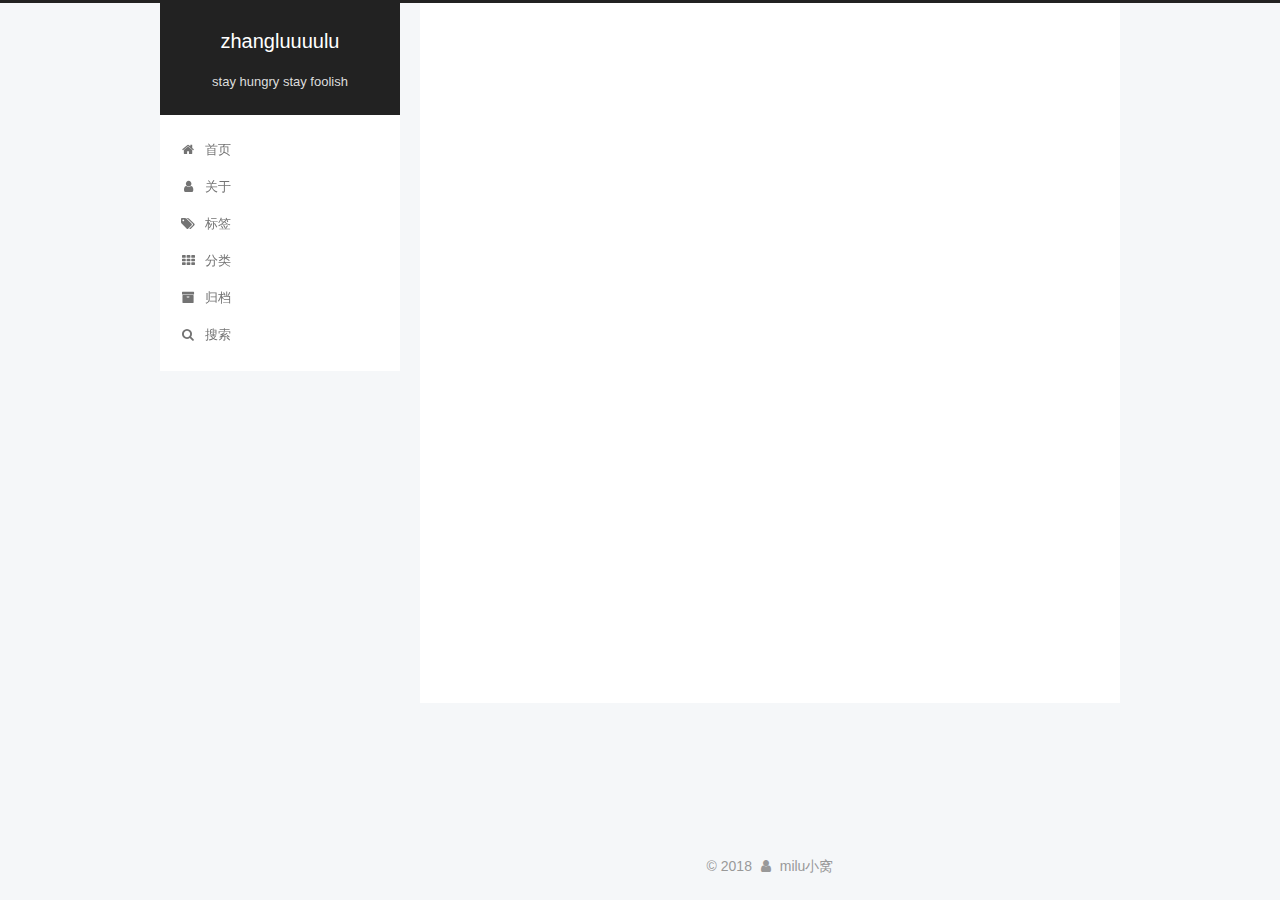
<file: 2018/09/13/hello-world-1/index.html>
<!DOCTYPE html>



  


<html class="theme-next pisces use-motion" lang="zh-Hans">
<head>
  <meta charset="UTF-8"/>
<meta http-equiv="X-UA-Compatible" content="IE=edge" />
<meta name="viewport" content="width=device-width, initial-scale=1, maximum-scale=1"/>
<meta name="theme-color" content="#222">









<meta http-equiv="Cache-Control" content="no-transform" />
<meta http-equiv="Cache-Control" content="no-siteapp" />
















  
  
  <link href="/lib/fancybox/source/jquery.fancybox.css?v=2.1.5" rel="stylesheet" type="text/css" />







<link href="/lib/font-awesome/css/font-awesome.min.css?v=4.6.2" rel="stylesheet" type="text/css" />

<link href="/css/main.css?v=5.1.4" rel="stylesheet" type="text/css" />


  <link rel="apple-touch-icon" sizes="180x180" href="/images/apple-touch-icon-next.png?v=5.1.4">


  <link rel="icon" type="image/png" sizes="32x32" href="/images/favicon-32x32-next.png?v=5.1.4">


  <link rel="icon" type="image/png" sizes="16x16" href="/images/favicon-16x16-next.png?v=5.1.4">


  <link rel="mask-icon" href="/images/logo.svg?v=5.1.4" color="#222">





  <meta name="keywords" content="Hexo, NexT" />










<meta name="description" content="learning and thinking,on the way">
<meta property="og:type" content="article">
<meta property="og:title" content="hello world">
<meta property="og:url" content="https://zhangluuuulu.github.io/2018/09/13/hello-world-1/index.html">
<meta property="og:site_name" content="zhangluuuulu">
<meta property="og:description" content="learning and thinking,on the way">
<meta property="og:locale" content="zh-Hans">
<meta property="og:updated_time" content="2018-09-13T03:37:36.462Z">
<meta name="twitter:card" content="summary">
<meta name="twitter:title" content="hello world">
<meta name="twitter:description" content="learning and thinking,on the way">



<script type="text/javascript" id="hexo.configurations">
  var NexT = window.NexT || {};
  var CONFIG = {
    root: '/',
    scheme: 'Pisces',
    version: '5.1.4',
    sidebar: {"position":"left","display":"post","offset":12,"b2t":false,"scrollpercent":false,"onmobile":false},
    fancybox: true,
    tabs: true,
    motion: {"enable":true,"async":false,"transition":{"post_block":"fadeIn","post_header":"slideDownIn","post_body":"slideDownIn","coll_header":"slideLeftIn","sidebar":"slideUpIn"}},
    duoshuo: {
      userId: '0',
      author: '博主'
    },
    algolia: {
      applicationID: '',
      apiKey: '',
      indexName: '',
      hits: {"per_page":10},
      labels: {"input_placeholder":"Search for Posts","hits_empty":"We didn't find any results for the search: ${query}","hits_stats":"${hits} results found in ${time} ms"}
    }
  };
</script>



  <link rel="canonical" href="https://zhangluuuulu.github.io/2018/09/13/hello-world-1/"/>





  <title>hello world | zhangluuuulu</title>
  








</head>

<body itemscope itemtype="http://schema.org/WebPage" lang="zh-Hans">

  
  
    
  

  <div class="container sidebar-position-left page-post-detail">
    <div class="headband"></div>

    <header id="header" class="header" itemscope itemtype="http://schema.org/WPHeader">
      <div class="header-inner"><div class="site-brand-wrapper">
  <div class="site-meta ">
    

    <div class="custom-logo-site-title">
      <a href="/"  class="brand" rel="start">
        <span class="logo-line-before"><i></i></span>
        <span class="site-title">zhangluuuulu</span>
        <span class="logo-line-after"><i></i></span>
      </a>
    </div>
      
        <p class="site-subtitle">stay hungry stay foolish</p>
      
  </div>

  <div class="site-nav-toggle">
    <button>
      <span class="btn-bar"></span>
      <span class="btn-bar"></span>
      <span class="btn-bar"></span>
    </button>
  </div>
</div>

<nav class="site-nav">
  

  
    <ul id="menu" class="menu">
      
        
        <li class="menu-item menu-item-home">
          <a href="/" rel="section">
            
              <i class="menu-item-icon fa fa-fw fa-home"></i> <br />
            
            首页
          </a>
        </li>
      
        
        <li class="menu-item menu-item-about">
          <a href="/about/" rel="section">
            
              <i class="menu-item-icon fa fa-fw fa-user"></i> <br />
            
            关于
          </a>
        </li>
      
        
        <li class="menu-item menu-item-tags">
          <a href="/tags/" rel="section">
            
              <i class="menu-item-icon fa fa-fw fa-tags"></i> <br />
            
            标签
          </a>
        </li>
      
        
        <li class="menu-item menu-item-categories">
          <a href="/categories/" rel="section">
            
              <i class="menu-item-icon fa fa-fw fa-th"></i> <br />
            
            分类
          </a>
        </li>
      
        
        <li class="menu-item menu-item-archives">
          <a href="/archives/" rel="section">
            
              <i class="menu-item-icon fa fa-fw fa-archive"></i> <br />
            
            归档
          </a>
        </li>
      

      
        <li class="menu-item menu-item-search">
          
            <a href="javascript:;" class="popup-trigger">
          
            
              <i class="menu-item-icon fa fa-search fa-fw"></i> <br />
            
            搜索
          </a>
        </li>
      
    </ul>
  

  
    <div class="site-search">
      
  <div class="popup search-popup local-search-popup">
  <div class="local-search-header clearfix">
    <span class="search-icon">
      <i class="fa fa-search"></i>
    </span>
    <span class="popup-btn-close">
      <i class="fa fa-times-circle"></i>
    </span>
    <div class="local-search-input-wrapper">
      <input autocomplete="off"
             placeholder="搜索..." spellcheck="false"
             type="text" id="local-search-input">
    </div>
  </div>
  <div id="local-search-result"></div>
</div>



    </div>
  
</nav>



 </div>
    </header>

    <main id="main" class="main">
      <div class="main-inner">
        <div class="content-wrap">
          <div id="content" class="content">
            

  <div id="posts" class="posts-expand">
    

  

  
  
  

  <article class="post post-type-normal" itemscope itemtype="http://schema.org/Article">
  
  
  
  <div class="post-block">
    <link itemprop="mainEntityOfPage" href="https://zhangluuuulu.github.io/2018/09/13/hello-world-1/">

    <span hidden itemprop="author" itemscope itemtype="http://schema.org/Person">
      <meta itemprop="name" content="迷Luuuulu鹿">
      <meta itemprop="description" content="">
      <meta itemprop="image" content="/images/logo.jpg">
    </span>

    <span hidden itemprop="publisher" itemscope itemtype="http://schema.org/Organization">
      <meta itemprop="name" content="zhangluuuulu">
    </span>

    
      <header class="post-header">

        
        
          <h1 class="post-title" itemprop="name headline">hello world</h1>
        

        <div class="post-meta">
          <span class="post-time">
            
              <span class="post-meta-item-icon">
                <i class="fa fa-calendar-o"></i>
              </span>
              
                <span class="post-meta-item-text">发表于</span>
              
              <time title="创建于" itemprop="dateCreated datePublished" datetime="2018-09-13T11:37:36+08:00">
                2018-09-13
              </time>
            

            

            
          </span>

          

          
            
          

          
          

          

          

          

        </div>
      </header>
    

    
    
    
    <div class="post-body" itemprop="articleBody">

      
      

      
        
      
    </div>
    
    
    

    

    

    

    <footer class="post-footer">
      

      
      
      

      
        <div class="post-nav">
          <div class="post-nav-next post-nav-item">
            
              <a href="/2018/09/13/hello-world/" rel="next" title="Hello World">
                <i class="fa fa-chevron-left"></i> Hello World
              </a>
            
          </div>

          <span class="post-nav-divider"></span>

          <div class="post-nav-prev post-nav-item">
            
          </div>
        </div>
      

      
      
    </footer>
  </div>
  
  
  
  </article>



    <div class="post-spread">
      
    </div>
  </div>


          </div>
          


          

  



        </div>
        
          
  
  <div class="sidebar-toggle">
    <div class="sidebar-toggle-line-wrap">
      <span class="sidebar-toggle-line sidebar-toggle-line-first"></span>
      <span class="sidebar-toggle-line sidebar-toggle-line-middle"></span>
      <span class="sidebar-toggle-line sidebar-toggle-line-last"></span>
    </div>
  </div>

  <aside id="sidebar" class="sidebar">
    
    <div class="sidebar-inner">

      

      

      <section class="site-overview-wrap sidebar-panel sidebar-panel-active">
        <div class="site-overview">
          <div class="site-author motion-element" itemprop="author" itemscope itemtype="http://schema.org/Person">
            
              <img class="site-author-image" itemprop="image"
                src="/images/logo.jpg"
                alt="迷Luuuulu鹿" />
            
              <p class="site-author-name" itemprop="name">迷Luuuulu鹿</p>
              <p class="site-description motion-element" itemprop="description">learning and thinking,on the way</p>
          </div>

          <nav class="site-state motion-element">

            
              <div class="site-state-item site-state-posts">
              
                <a href="/archives/">
              
                  <span class="site-state-item-count">2</span>
                  <span class="site-state-item-name">日志</span>
                </a>
              </div>
            

            

            

          </nav>

          

          

          
          

          
          

          

        </div>
      </section>

      

      

    </div>
  </aside>


        
      </div>
    </main>

    <footer id="footer" class="footer">
      <div class="footer-inner">
        <div class="copyright">&copy; <span itemprop="copyrightYear">2018</span>
  <span class="with-love">
    <i class="fa fa-user"></i>
  </span>
  <span class="author" itemprop="copyrightHolder">milu小窝</span>

  
</div>









        







        
      </div>
    </footer>

    
      <div class="back-to-top">
        <i class="fa fa-arrow-up"></i>
        
      </div>
    

    

  </div>

  

<script type="text/javascript">
  if (Object.prototype.toString.call(window.Promise) !== '[object Function]') {
    window.Promise = null;
  }
</script>









  












  
  
    <script type="text/javascript" src="/lib/jquery/index.js?v=2.1.3"></script>
  

  
  
    <script type="text/javascript" src="/lib/fastclick/lib/fastclick.min.js?v=1.0.6"></script>
  

  
  
    <script type="text/javascript" src="/lib/jquery_lazyload/jquery.lazyload.js?v=1.9.7"></script>
  

  
  
    <script type="text/javascript" src="/lib/velocity/velocity.min.js?v=1.2.1"></script>
  

  
  
    <script type="text/javascript" src="/lib/velocity/velocity.ui.min.js?v=1.2.1"></script>
  

  
  
    <script type="text/javascript" src="/lib/fancybox/source/jquery.fancybox.pack.js?v=2.1.5"></script>
  


  


  <script type="text/javascript" src="/js/src/utils.js?v=5.1.4"></script>

  <script type="text/javascript" src="/js/src/motion.js?v=5.1.4"></script>



  
  


  <script type="text/javascript" src="/js/src/affix.js?v=5.1.4"></script>

  <script type="text/javascript" src="/js/src/schemes/pisces.js?v=5.1.4"></script>



  
  <script type="text/javascript" src="/js/src/scrollspy.js?v=5.1.4"></script>
<script type="text/javascript" src="/js/src/post-details.js?v=5.1.4"></script>



  


  <script type="text/javascript" src="/js/src/bootstrap.js?v=5.1.4"></script>



  


  




	





  





  












  

  <script type="text/javascript">
    // Popup Window;
    var isfetched = false;
    var isXml = true;
    // Search DB path;
    var search_path = "search.xml";
    if (search_path.length === 0) {
      search_path = "search.xml";
    } else if (/json$/i.test(search_path)) {
      isXml = false;
    }
    var path = "/" + search_path;
    // monitor main search box;

    var onPopupClose = function (e) {
      $('.popup').hide();
      $('#local-search-input').val('');
      $('.search-result-list').remove();
      $('#no-result').remove();
      $(".local-search-pop-overlay").remove();
      $('body').css('overflow', '');
    }

    function proceedsearch() {
      $("body")
        .append('<div class="search-popup-overlay local-search-pop-overlay"></div>')
        .css('overflow', 'hidden');
      $('.search-popup-overlay').click(onPopupClose);
      $('.popup').toggle();
      var $localSearchInput = $('#local-search-input');
      $localSearchInput.attr("autocapitalize", "none");
      $localSearchInput.attr("autocorrect", "off");
      $localSearchInput.focus();
    }

    // search function;
    var searchFunc = function(path, search_id, content_id) {
      'use strict';

      // start loading animation
      $("body")
        .append('<div class="search-popup-overlay local-search-pop-overlay">' +
          '<div id="search-loading-icon">' +
          '<i class="fa fa-spinner fa-pulse fa-5x fa-fw"></i>' +
          '</div>' +
          '</div>')
        .css('overflow', 'hidden');
      $("#search-loading-icon").css('margin', '20% auto 0 auto').css('text-align', 'center');

      $.ajax({
        url: path,
        dataType: isXml ? "xml" : "json",
        async: true,
        success: function(res) {
          // get the contents from search data
          isfetched = true;
          $('.popup').detach().appendTo('.header-inner');
          var datas = isXml ? $("entry", res).map(function() {
            return {
              title: $("title", this).text(),
              content: $("content",this).text(),
              url: $("url" , this).text()
            };
          }).get() : res;
          var input = document.getElementById(search_id);
          var resultContent = document.getElementById(content_id);
          var inputEventFunction = function() {
            var searchText = input.value.trim().toLowerCase();
            var keywords = searchText.split(/[\s\-]+/);
            if (keywords.length > 1) {
              keywords.push(searchText);
            }
            var resultItems = [];
            if (searchText.length > 0) {
              // perform local searching
              datas.forEach(function(data) {
                var isMatch = false;
                var hitCount = 0;
                var searchTextCount = 0;
                var title = data.title.trim();
                var titleInLowerCase = title.toLowerCase();
                var content = data.content.trim().replace(/<[^>]+>/g,"");
                var contentInLowerCase = content.toLowerCase();
                var articleUrl = decodeURIComponent(data.url);
                var indexOfTitle = [];
                var indexOfContent = [];
                // only match articles with not empty titles
                if(title != '') {
                  keywords.forEach(function(keyword) {
                    function getIndexByWord(word, text, caseSensitive) {
                      var wordLen = word.length;
                      if (wordLen === 0) {
                        return [];
                      }
                      var startPosition = 0, position = [], index = [];
                      if (!caseSensitive) {
                        text = text.toLowerCase();
                        word = word.toLowerCase();
                      }
                      while ((position = text.indexOf(word, startPosition)) > -1) {
                        index.push({position: position, word: word});
                        startPosition = position + wordLen;
                      }
                      return index;
                    }

                    indexOfTitle = indexOfTitle.concat(getIndexByWord(keyword, titleInLowerCase, false));
                    indexOfContent = indexOfContent.concat(getIndexByWord(keyword, contentInLowerCase, false));
                  });
                  if (indexOfTitle.length > 0 || indexOfContent.length > 0) {
                    isMatch = true;
                    hitCount = indexOfTitle.length + indexOfContent.length;
                  }
                }

                // show search results

                if (isMatch) {
                  // sort index by position of keyword

                  [indexOfTitle, indexOfContent].forEach(function (index) {
                    index.sort(function (itemLeft, itemRight) {
                      if (itemRight.position !== itemLeft.position) {
                        return itemRight.position - itemLeft.position;
                      } else {
                        return itemLeft.word.length - itemRight.word.length;
                      }
                    });
                  });

                  // merge hits into slices

                  function mergeIntoSlice(text, start, end, index) {
                    var item = index[index.length - 1];
                    var position = item.position;
                    var word = item.word;
                    var hits = [];
                    var searchTextCountInSlice = 0;
                    while (position + word.length <= end && index.length != 0) {
                      if (word === searchText) {
                        searchTextCountInSlice++;
                      }
                      hits.push({position: position, length: word.length});
                      var wordEnd = position + word.length;

                      // move to next position of hit

                      index.pop();
                      while (index.length != 0) {
                        item = index[index.length - 1];
                        position = item.position;
                        word = item.word;
                        if (wordEnd > position) {
                          index.pop();
                        } else {
                          break;
                        }
                      }
                    }
                    searchTextCount += searchTextCountInSlice;
                    return {
                      hits: hits,
                      start: start,
                      end: end,
                      searchTextCount: searchTextCountInSlice
                    };
                  }

                  var slicesOfTitle = [];
                  if (indexOfTitle.length != 0) {
                    slicesOfTitle.push(mergeIntoSlice(title, 0, title.length, indexOfTitle));
                  }

                  var slicesOfContent = [];
                  while (indexOfContent.length != 0) {
                    var item = indexOfContent[indexOfContent.length - 1];
                    var position = item.position;
                    var word = item.word;
                    // cut out 100 characters
                    var start = position - 20;
                    var end = position + 80;
                    if(start < 0){
                      start = 0;
                    }
                    if (end < position + word.length) {
                      end = position + word.length;
                    }
                    if(end > content.length){
                      end = content.length;
                    }
                    slicesOfContent.push(mergeIntoSlice(content, start, end, indexOfContent));
                  }

                  // sort slices in content by search text's count and hits' count

                  slicesOfContent.sort(function (sliceLeft, sliceRight) {
                    if (sliceLeft.searchTextCount !== sliceRight.searchTextCount) {
                      return sliceRight.searchTextCount - sliceLeft.searchTextCount;
                    } else if (sliceLeft.hits.length !== sliceRight.hits.length) {
                      return sliceRight.hits.length - sliceLeft.hits.length;
                    } else {
                      return sliceLeft.start - sliceRight.start;
                    }
                  });

                  // select top N slices in content

                  var upperBound = parseInt('1');
                  if (upperBound >= 0) {
                    slicesOfContent = slicesOfContent.slice(0, upperBound);
                  }

                  // highlight title and content

                  function highlightKeyword(text, slice) {
                    var result = '';
                    var prevEnd = slice.start;
                    slice.hits.forEach(function (hit) {
                      result += text.substring(prevEnd, hit.position);
                      var end = hit.position + hit.length;
                      result += '<b class="search-keyword">' + text.substring(hit.position, end) + '</b>';
                      prevEnd = end;
                    });
                    result += text.substring(prevEnd, slice.end);
                    return result;
                  }

                  var resultItem = '';

                  if (slicesOfTitle.length != 0) {
                    resultItem += "<li><a href='" + articleUrl + "' class='search-result-title'>" + highlightKeyword(title, slicesOfTitle[0]) + "</a>";
                  } else {
                    resultItem += "<li><a href='" + articleUrl + "' class='search-result-title'>" + title + "</a>";
                  }

                  slicesOfContent.forEach(function (slice) {
                    resultItem += "<a href='" + articleUrl + "'>" +
                      "<p class=\"search-result\">" + highlightKeyword(content, slice) +
                      "...</p>" + "</a>";
                  });

                  resultItem += "</li>";
                  resultItems.push({
                    item: resultItem,
                    searchTextCount: searchTextCount,
                    hitCount: hitCount,
                    id: resultItems.length
                  });
                }
              })
            };
            if (keywords.length === 1 && keywords[0] === "") {
              resultContent.innerHTML = '<div id="no-result"><i class="fa fa-search fa-5x" /></div>'
            } else if (resultItems.length === 0) {
              resultContent.innerHTML = '<div id="no-result"><i class="fa fa-frown-o fa-5x" /></div>'
            } else {
              resultItems.sort(function (resultLeft, resultRight) {
                if (resultLeft.searchTextCount !== resultRight.searchTextCount) {
                  return resultRight.searchTextCount - resultLeft.searchTextCount;
                } else if (resultLeft.hitCount !== resultRight.hitCount) {
                  return resultRight.hitCount - resultLeft.hitCount;
                } else {
                  return resultRight.id - resultLeft.id;
                }
              });
              var searchResultList = '<ul class=\"search-result-list\">';
              resultItems.forEach(function (result) {
                searchResultList += result.item;
              })
              searchResultList += "</ul>";
              resultContent.innerHTML = searchResultList;
            }
          }

          if ('auto' === 'auto') {
            input.addEventListener('input', inputEventFunction);
          } else {
            $('.search-icon').click(inputEventFunction);
            input.addEventListener('keypress', function (event) {
              if (event.keyCode === 13) {
                inputEventFunction();
              }
            });
          }

          // remove loading animation
          $(".local-search-pop-overlay").remove();
          $('body').css('overflow', '');

          proceedsearch();
        }
      });
    }

    // handle and trigger popup window;
    $('.popup-trigger').click(function(e) {
      e.stopPropagation();
      if (isfetched === false) {
        searchFunc(path, 'local-search-input', 'local-search-result');
      } else {
        proceedsearch();
      };
    });

    $('.popup-btn-close').click(onPopupClose);
    $('.popup').click(function(e){
      e.stopPropagation();
    });
    $(document).on('keyup', function (event) {
      var shouldDismissSearchPopup = event.which === 27 &&
        $('.search-popup').is(':visible');
      if (shouldDismissSearchPopup) {
        onPopupClose();
      }
    });
  </script>





  

  

  

  
  

  

  

  

</body>
</html>
</file>
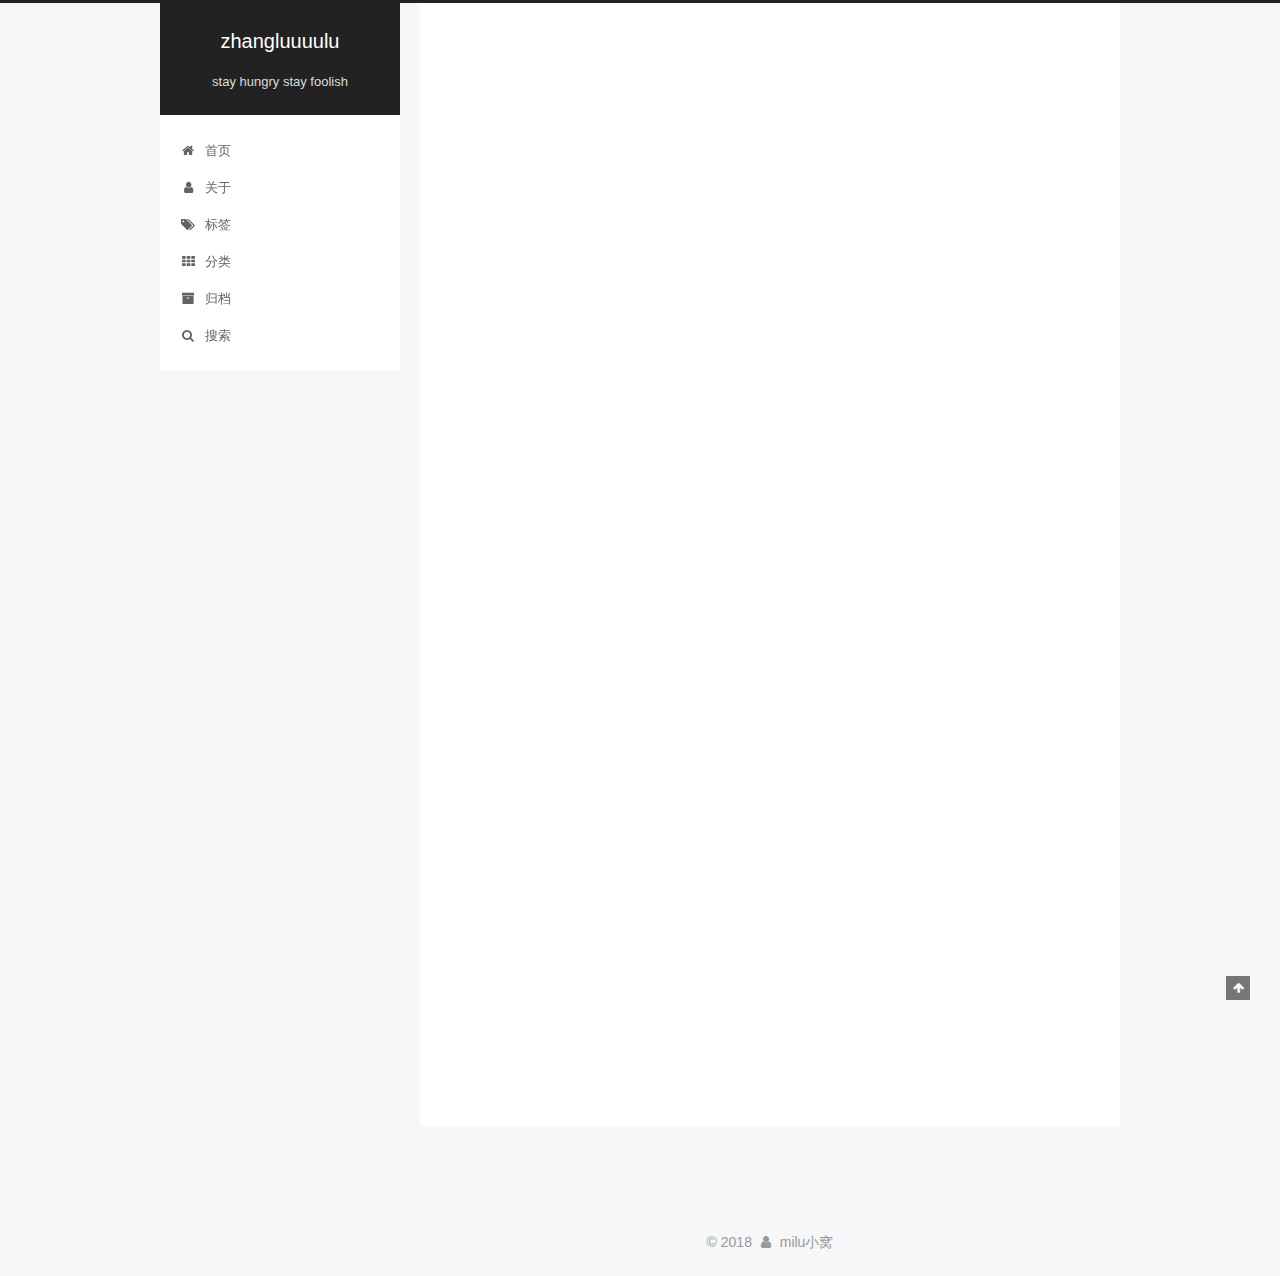
<file: 2018/09/13/hello-world/index.html>
<!DOCTYPE html>



  


<html class="theme-next pisces use-motion" lang="zh-Hans">
<head>
  <meta charset="UTF-8"/>
<meta http-equiv="X-UA-Compatible" content="IE=edge" />
<meta name="viewport" content="width=device-width, initial-scale=1, maximum-scale=1"/>
<meta name="theme-color" content="#222">









<meta http-equiv="Cache-Control" content="no-transform" />
<meta http-equiv="Cache-Control" content="no-siteapp" />
















  
  
  <link href="/lib/fancybox/source/jquery.fancybox.css?v=2.1.5" rel="stylesheet" type="text/css" />







<link href="/lib/font-awesome/css/font-awesome.min.css?v=4.6.2" rel="stylesheet" type="text/css" />

<link href="/css/main.css?v=5.1.4" rel="stylesheet" type="text/css" />


  <link rel="apple-touch-icon" sizes="180x180" href="/images/apple-touch-icon-next.png?v=5.1.4">


  <link rel="icon" type="image/png" sizes="32x32" href="/images/favicon-32x32-next.png?v=5.1.4">


  <link rel="icon" type="image/png" sizes="16x16" href="/images/favicon-16x16-next.png?v=5.1.4">


  <link rel="mask-icon" href="/images/logo.svg?v=5.1.4" color="#222">





  <meta name="keywords" content="Hexo, NexT" />










<meta name="description" content="Welcome to Hexo! This is your very first post. Check documentation for more info. If you get any problems when using Hexo, you can find the answer in troubleshooting or you can ask me on GitHub. Quick">
<meta property="og:type" content="article">
<meta property="og:title" content="Hello World">
<meta property="og:url" content="https://zhangluuuulu.github.io/2018/09/13/hello-world/index.html">
<meta property="og:site_name" content="zhangluuuulu">
<meta property="og:description" content="Welcome to Hexo! This is your very first post. Check documentation for more info. If you get any problems when using Hexo, you can find the answer in troubleshooting or you can ask me on GitHub. Quick">
<meta property="og:locale" content="zh-Hans">
<meta property="og:updated_time" content="2018-09-13T03:04:47.897Z">
<meta name="twitter:card" content="summary">
<meta name="twitter:title" content="Hello World">
<meta name="twitter:description" content="Welcome to Hexo! This is your very first post. Check documentation for more info. If you get any problems when using Hexo, you can find the answer in troubleshooting or you can ask me on GitHub. Quick">



<script type="text/javascript" id="hexo.configurations">
  var NexT = window.NexT || {};
  var CONFIG = {
    root: '/',
    scheme: 'Pisces',
    version: '5.1.4',
    sidebar: {"position":"left","display":"post","offset":12,"b2t":false,"scrollpercent":false,"onmobile":false},
    fancybox: true,
    tabs: true,
    motion: {"enable":true,"async":false,"transition":{"post_block":"fadeIn","post_header":"slideDownIn","post_body":"slideDownIn","coll_header":"slideLeftIn","sidebar":"slideUpIn"}},
    duoshuo: {
      userId: '0',
      author: '博主'
    },
    algolia: {
      applicationID: '',
      apiKey: '',
      indexName: '',
      hits: {"per_page":10},
      labels: {"input_placeholder":"Search for Posts","hits_empty":"We didn't find any results for the search: ${query}","hits_stats":"${hits} results found in ${time} ms"}
    }
  };
</script>



  <link rel="canonical" href="https://zhangluuuulu.github.io/2018/09/13/hello-world/"/>





  <title>Hello World | zhangluuuulu</title>
  








</head>

<body itemscope itemtype="http://schema.org/WebPage" lang="zh-Hans">

  
  
    
  

  <div class="container sidebar-position-left page-post-detail">
    <div class="headband"></div>

    <header id="header" class="header" itemscope itemtype="http://schema.org/WPHeader">
      <div class="header-inner"><div class="site-brand-wrapper">
  <div class="site-meta ">
    

    <div class="custom-logo-site-title">
      <a href="/"  class="brand" rel="start">
        <span class="logo-line-before"><i></i></span>
        <span class="site-title">zhangluuuulu</span>
        <span class="logo-line-after"><i></i></span>
      </a>
    </div>
      
        <p class="site-subtitle">stay hungry stay foolish</p>
      
  </div>

  <div class="site-nav-toggle">
    <button>
      <span class="btn-bar"></span>
      <span class="btn-bar"></span>
      <span class="btn-bar"></span>
    </button>
  </div>
</div>

<nav class="site-nav">
  

  
    <ul id="menu" class="menu">
      
        
        <li class="menu-item menu-item-home">
          <a href="/" rel="section">
            
              <i class="menu-item-icon fa fa-fw fa-home"></i> <br />
            
            首页
          </a>
        </li>
      
        
        <li class="menu-item menu-item-about">
          <a href="/about/" rel="section">
            
              <i class="menu-item-icon fa fa-fw fa-user"></i> <br />
            
            关于
          </a>
        </li>
      
        
        <li class="menu-item menu-item-tags">
          <a href="/tags/" rel="section">
            
              <i class="menu-item-icon fa fa-fw fa-tags"></i> <br />
            
            标签
          </a>
        </li>
      
        
        <li class="menu-item menu-item-categories">
          <a href="/categories/" rel="section">
            
              <i class="menu-item-icon fa fa-fw fa-th"></i> <br />
            
            分类
          </a>
        </li>
      
        
        <li class="menu-item menu-item-archives">
          <a href="/archives/" rel="section">
            
              <i class="menu-item-icon fa fa-fw fa-archive"></i> <br />
            
            归档
          </a>
        </li>
      

      
        <li class="menu-item menu-item-search">
          
            <a href="javascript:;" class="popup-trigger">
          
            
              <i class="menu-item-icon fa fa-search fa-fw"></i> <br />
            
            搜索
          </a>
        </li>
      
    </ul>
  

  
    <div class="site-search">
      
  <div class="popup search-popup local-search-popup">
  <div class="local-search-header clearfix">
    <span class="search-icon">
      <i class="fa fa-search"></i>
    </span>
    <span class="popup-btn-close">
      <i class="fa fa-times-circle"></i>
    </span>
    <div class="local-search-input-wrapper">
      <input autocomplete="off"
             placeholder="搜索..." spellcheck="false"
             type="text" id="local-search-input">
    </div>
  </div>
  <div id="local-search-result"></div>
</div>



    </div>
  
</nav>



 </div>
    </header>

    <main id="main" class="main">
      <div class="main-inner">
        <div class="content-wrap">
          <div id="content" class="content">
            

  <div id="posts" class="posts-expand">
    

  

  
  
  

  <article class="post post-type-normal" itemscope itemtype="http://schema.org/Article">
  
  
  
  <div class="post-block">
    <link itemprop="mainEntityOfPage" href="https://zhangluuuulu.github.io/2018/09/13/hello-world/">

    <span hidden itemprop="author" itemscope itemtype="http://schema.org/Person">
      <meta itemprop="name" content="迷Luuuulu鹿">
      <meta itemprop="description" content="">
      <meta itemprop="image" content="/images/logo.jpg">
    </span>

    <span hidden itemprop="publisher" itemscope itemtype="http://schema.org/Organization">
      <meta itemprop="name" content="zhangluuuulu">
    </span>

    
      <header class="post-header">

        
        
          <h1 class="post-title" itemprop="name headline">Hello World</h1>
        

        <div class="post-meta">
          <span class="post-time">
            
              <span class="post-meta-item-icon">
                <i class="fa fa-calendar-o"></i>
              </span>
              
                <span class="post-meta-item-text">发表于</span>
              
              <time title="创建于" itemprop="dateCreated datePublished" datetime="2018-09-13T11:04:47+08:00">
                2018-09-13
              </time>
            

            

            
          </span>

          

          
            
          

          
          

          

          

          

        </div>
      </header>
    

    
    
    
    <div class="post-body" itemprop="articleBody">

      
      

      
        <p>Welcome to <a href="https://hexo.io/" target="_blank" rel="noopener">Hexo</a>! This is your very first post. Check <a href="https://hexo.io/docs/" target="_blank" rel="noopener">documentation</a> for more info. If you get any problems when using Hexo, you can find the answer in <a href="https://hexo.io/docs/troubleshooting.html" target="_blank" rel="noopener">troubleshooting</a> or you can ask me on <a href="https://github.com/hexojs/hexo/issues" target="_blank" rel="noopener">GitHub</a>.</p>
<h2 id="Quick-Start"><a href="#Quick-Start" class="headerlink" title="Quick Start"></a>Quick Start</h2><h3 id="Create-a-new-post"><a href="#Create-a-new-post" class="headerlink" title="Create a new post"></a>Create a new post</h3><figure class="highlight bash"><table><tr><td class="gutter"><pre><span class="line">1</span><br></pre></td><td class="code"><pre><span class="line">$ hexo new <span class="string">"My New Post"</span></span><br></pre></td></tr></table></figure>
<p>More info: <a href="https://hexo.io/docs/writing.html" target="_blank" rel="noopener">Writing</a></p>
<h3 id="Run-server"><a href="#Run-server" class="headerlink" title="Run server"></a>Run server</h3><figure class="highlight bash"><table><tr><td class="gutter"><pre><span class="line">1</span><br></pre></td><td class="code"><pre><span class="line">$ hexo server</span><br></pre></td></tr></table></figure>
<p>More info: <a href="https://hexo.io/docs/server.html" target="_blank" rel="noopener">Server</a></p>
<h3 id="Generate-static-files"><a href="#Generate-static-files" class="headerlink" title="Generate static files"></a>Generate static files</h3><figure class="highlight bash"><table><tr><td class="gutter"><pre><span class="line">1</span><br></pre></td><td class="code"><pre><span class="line">$ hexo generate</span><br></pre></td></tr></table></figure>
<p>More info: <a href="https://hexo.io/docs/generating.html" target="_blank" rel="noopener">Generating</a></p>
<h3 id="Deploy-to-remote-sites"><a href="#Deploy-to-remote-sites" class="headerlink" title="Deploy to remote sites"></a>Deploy to remote sites</h3><figure class="highlight bash"><table><tr><td class="gutter"><pre><span class="line">1</span><br></pre></td><td class="code"><pre><span class="line">$ hexo deploy</span><br></pre></td></tr></table></figure>
<p>More info: <a href="https://hexo.io/docs/deployment.html" target="_blank" rel="noopener">Deployment</a></p>

      
    </div>
    
    
    

    

    

    

    <footer class="post-footer">
      

      
      
      

      
        <div class="post-nav">
          <div class="post-nav-next post-nav-item">
            
          </div>

          <span class="post-nav-divider"></span>

          <div class="post-nav-prev post-nav-item">
            
              <a href="/2018/09/13/hello-world-1/" rel="prev" title="hello world">
                hello world <i class="fa fa-chevron-right"></i>
              </a>
            
          </div>
        </div>
      

      
      
    </footer>
  </div>
  
  
  
  </article>



    <div class="post-spread">
      
    </div>
  </div>


          </div>
          


          

  



        </div>
        
          
  
  <div class="sidebar-toggle">
    <div class="sidebar-toggle-line-wrap">
      <span class="sidebar-toggle-line sidebar-toggle-line-first"></span>
      <span class="sidebar-toggle-line sidebar-toggle-line-middle"></span>
      <span class="sidebar-toggle-line sidebar-toggle-line-last"></span>
    </div>
  </div>

  <aside id="sidebar" class="sidebar">
    
    <div class="sidebar-inner">

      

      
        <ul class="sidebar-nav motion-element">
          <li class="sidebar-nav-toc sidebar-nav-active" data-target="post-toc-wrap">
            文章目录
          </li>
          <li class="sidebar-nav-overview" data-target="site-overview-wrap">
            站点概览
          </li>
        </ul>
      

      <section class="site-overview-wrap sidebar-panel">
        <div class="site-overview">
          <div class="site-author motion-element" itemprop="author" itemscope itemtype="http://schema.org/Person">
            
              <img class="site-author-image" itemprop="image"
                src="/images/logo.jpg"
                alt="迷Luuuulu鹿" />
            
              <p class="site-author-name" itemprop="name">迷Luuuulu鹿</p>
              <p class="site-description motion-element" itemprop="description">learning and thinking,on the way</p>
          </div>

          <nav class="site-state motion-element">

            
              <div class="site-state-item site-state-posts">
              
                <a href="/archives/">
              
                  <span class="site-state-item-count">2</span>
                  <span class="site-state-item-name">日志</span>
                </a>
              </div>
            

            

            

          </nav>

          

          

          
          

          
          

          

        </div>
      </section>

      
      <!--noindex-->
        <section class="post-toc-wrap motion-element sidebar-panel sidebar-panel-active">
          <div class="post-toc">

            
              
            

            
              <div class="post-toc-content"><ol class="nav"><li class="nav-item nav-level-2"><a class="nav-link" href="#Quick-Start"><span class="nav-number">1.</span> <span class="nav-text">Quick Start</span></a><ol class="nav-child"><li class="nav-item nav-level-3"><a class="nav-link" href="#Create-a-new-post"><span class="nav-number">1.1.</span> <span class="nav-text">Create a new post</span></a></li><li class="nav-item nav-level-3"><a class="nav-link" href="#Run-server"><span class="nav-number">1.2.</span> <span class="nav-text">Run server</span></a></li><li class="nav-item nav-level-3"><a class="nav-link" href="#Generate-static-files"><span class="nav-number">1.3.</span> <span class="nav-text">Generate static files</span></a></li><li class="nav-item nav-level-3"><a class="nav-link" href="#Deploy-to-remote-sites"><span class="nav-number">1.4.</span> <span class="nav-text">Deploy to remote sites</span></a></li></ol></li></ol></div>
            

          </div>
        </section>
      <!--/noindex-->
      

      

    </div>
  </aside>


        
      </div>
    </main>

    <footer id="footer" class="footer">
      <div class="footer-inner">
        <div class="copyright">&copy; <span itemprop="copyrightYear">2018</span>
  <span class="with-love">
    <i class="fa fa-user"></i>
  </span>
  <span class="author" itemprop="copyrightHolder">milu小窝</span>

  
</div>









        







        
      </div>
    </footer>

    
      <div class="back-to-top">
        <i class="fa fa-arrow-up"></i>
        
      </div>
    

    

  </div>

  

<script type="text/javascript">
  if (Object.prototype.toString.call(window.Promise) !== '[object Function]') {
    window.Promise = null;
  }
</script>









  












  
  
    <script type="text/javascript" src="/lib/jquery/index.js?v=2.1.3"></script>
  

  
  
    <script type="text/javascript" src="/lib/fastclick/lib/fastclick.min.js?v=1.0.6"></script>
  

  
  
    <script type="text/javascript" src="/lib/jquery_lazyload/jquery.lazyload.js?v=1.9.7"></script>
  

  
  
    <script type="text/javascript" src="/lib/velocity/velocity.min.js?v=1.2.1"></script>
  

  
  
    <script type="text/javascript" src="/lib/velocity/velocity.ui.min.js?v=1.2.1"></script>
  

  
  
    <script type="text/javascript" src="/lib/fancybox/source/jquery.fancybox.pack.js?v=2.1.5"></script>
  


  


  <script type="text/javascript" src="/js/src/utils.js?v=5.1.4"></script>

  <script type="text/javascript" src="/js/src/motion.js?v=5.1.4"></script>



  
  


  <script type="text/javascript" src="/js/src/affix.js?v=5.1.4"></script>

  <script type="text/javascript" src="/js/src/schemes/pisces.js?v=5.1.4"></script>



  
  <script type="text/javascript" src="/js/src/scrollspy.js?v=5.1.4"></script>
<script type="text/javascript" src="/js/src/post-details.js?v=5.1.4"></script>



  


  <script type="text/javascript" src="/js/src/bootstrap.js?v=5.1.4"></script>



  


  




	





  





  












  

  <script type="text/javascript">
    // Popup Window;
    var isfetched = false;
    var isXml = true;
    // Search DB path;
    var search_path = "search.xml";
    if (search_path.length === 0) {
      search_path = "search.xml";
    } else if (/json$/i.test(search_path)) {
      isXml = false;
    }
    var path = "/" + search_path;
    // monitor main search box;

    var onPopupClose = function (e) {
      $('.popup').hide();
      $('#local-search-input').val('');
      $('.search-result-list').remove();
      $('#no-result').remove();
      $(".local-search-pop-overlay").remove();
      $('body').css('overflow', '');
    }

    function proceedsearch() {
      $("body")
        .append('<div class="search-popup-overlay local-search-pop-overlay"></div>')
        .css('overflow', 'hidden');
      $('.search-popup-overlay').click(onPopupClose);
      $('.popup').toggle();
      var $localSearchInput = $('#local-search-input');
      $localSearchInput.attr("autocapitalize", "none");
      $localSearchInput.attr("autocorrect", "off");
      $localSearchInput.focus();
    }

    // search function;
    var searchFunc = function(path, search_id, content_id) {
      'use strict';

      // start loading animation
      $("body")
        .append('<div class="search-popup-overlay local-search-pop-overlay">' +
          '<div id="search-loading-icon">' +
          '<i class="fa fa-spinner fa-pulse fa-5x fa-fw"></i>' +
          '</div>' +
          '</div>')
        .css('overflow', 'hidden');
      $("#search-loading-icon").css('margin', '20% auto 0 auto').css('text-align', 'center');

      $.ajax({
        url: path,
        dataType: isXml ? "xml" : "json",
        async: true,
        success: function(res) {
          // get the contents from search data
          isfetched = true;
          $('.popup').detach().appendTo('.header-inner');
          var datas = isXml ? $("entry", res).map(function() {
            return {
              title: $("title", this).text(),
              content: $("content",this).text(),
              url: $("url" , this).text()
            };
          }).get() : res;
          var input = document.getElementById(search_id);
          var resultContent = document.getElementById(content_id);
          var inputEventFunction = function() {
            var searchText = input.value.trim().toLowerCase();
            var keywords = searchText.split(/[\s\-]+/);
            if (keywords.length > 1) {
              keywords.push(searchText);
            }
            var resultItems = [];
            if (searchText.length > 0) {
              // perform local searching
              datas.forEach(function(data) {
                var isMatch = false;
                var hitCount = 0;
                var searchTextCount = 0;
                var title = data.title.trim();
                var titleInLowerCase = title.toLowerCase();
                var content = data.content.trim().replace(/<[^>]+>/g,"");
                var contentInLowerCase = content.toLowerCase();
                var articleUrl = decodeURIComponent(data.url);
                var indexOfTitle = [];
                var indexOfContent = [];
                // only match articles with not empty titles
                if(title != '') {
                  keywords.forEach(function(keyword) {
                    function getIndexByWord(word, text, caseSensitive) {
                      var wordLen = word.length;
                      if (wordLen === 0) {
                        return [];
                      }
                      var startPosition = 0, position = [], index = [];
                      if (!caseSensitive) {
                        text = text.toLowerCase();
                        word = word.toLowerCase();
                      }
                      while ((position = text.indexOf(word, startPosition)) > -1) {
                        index.push({position: position, word: word});
                        startPosition = position + wordLen;
                      }
                      return index;
                    }

                    indexOfTitle = indexOfTitle.concat(getIndexByWord(keyword, titleInLowerCase, false));
                    indexOfContent = indexOfContent.concat(getIndexByWord(keyword, contentInLowerCase, false));
                  });
                  if (indexOfTitle.length > 0 || indexOfContent.length > 0) {
                    isMatch = true;
                    hitCount = indexOfTitle.length + indexOfContent.length;
                  }
                }

                // show search results

                if (isMatch) {
                  // sort index by position of keyword

                  [indexOfTitle, indexOfContent].forEach(function (index) {
                    index.sort(function (itemLeft, itemRight) {
                      if (itemRight.position !== itemLeft.position) {
                        return itemRight.position - itemLeft.position;
                      } else {
                        return itemLeft.word.length - itemRight.word.length;
                      }
                    });
                  });

                  // merge hits into slices

                  function mergeIntoSlice(text, start, end, index) {
                    var item = index[index.length - 1];
                    var position = item.position;
                    var word = item.word;
                    var hits = [];
                    var searchTextCountInSlice = 0;
                    while (position + word.length <= end && index.length != 0) {
                      if (word === searchText) {
                        searchTextCountInSlice++;
                      }
                      hits.push({position: position, length: word.length});
                      var wordEnd = position + word.length;

                      // move to next position of hit

                      index.pop();
                      while (index.length != 0) {
                        item = index[index.length - 1];
                        position = item.position;
                        word = item.word;
                        if (wordEnd > position) {
                          index.pop();
                        } else {
                          break;
                        }
                      }
                    }
                    searchTextCount += searchTextCountInSlice;
                    return {
                      hits: hits,
                      start: start,
                      end: end,
                      searchTextCount: searchTextCountInSlice
                    };
                  }

                  var slicesOfTitle = [];
                  if (indexOfTitle.length != 0) {
                    slicesOfTitle.push(mergeIntoSlice(title, 0, title.length, indexOfTitle));
                  }

                  var slicesOfContent = [];
                  while (indexOfContent.length != 0) {
                    var item = indexOfContent[indexOfContent.length - 1];
                    var position = item.position;
                    var word = item.word;
                    // cut out 100 characters
                    var start = position - 20;
                    var end = position + 80;
                    if(start < 0){
                      start = 0;
                    }
                    if (end < position + word.length) {
                      end = position + word.length;
                    }
                    if(end > content.length){
                      end = content.length;
                    }
                    slicesOfContent.push(mergeIntoSlice(content, start, end, indexOfContent));
                  }

                  // sort slices in content by search text's count and hits' count

                  slicesOfContent.sort(function (sliceLeft, sliceRight) {
                    if (sliceLeft.searchTextCount !== sliceRight.searchTextCount) {
                      return sliceRight.searchTextCount - sliceLeft.searchTextCount;
                    } else if (sliceLeft.hits.length !== sliceRight.hits.length) {
                      return sliceRight.hits.length - sliceLeft.hits.length;
                    } else {
                      return sliceLeft.start - sliceRight.start;
                    }
                  });

                  // select top N slices in content

                  var upperBound = parseInt('1');
                  if (upperBound >= 0) {
                    slicesOfContent = slicesOfContent.slice(0, upperBound);
                  }

                  // highlight title and content

                  function highlightKeyword(text, slice) {
                    var result = '';
                    var prevEnd = slice.start;
                    slice.hits.forEach(function (hit) {
                      result += text.substring(prevEnd, hit.position);
                      var end = hit.position + hit.length;
                      result += '<b class="search-keyword">' + text.substring(hit.position, end) + '</b>';
                      prevEnd = end;
                    });
                    result += text.substring(prevEnd, slice.end);
                    return result;
                  }

                  var resultItem = '';

                  if (slicesOfTitle.length != 0) {
                    resultItem += "<li><a href='" + articleUrl + "' class='search-result-title'>" + highlightKeyword(title, slicesOfTitle[0]) + "</a>";
                  } else {
                    resultItem += "<li><a href='" + articleUrl + "' class='search-result-title'>" + title + "</a>";
                  }

                  slicesOfContent.forEach(function (slice) {
                    resultItem += "<a href='" + articleUrl + "'>" +
                      "<p class=\"search-result\">" + highlightKeyword(content, slice) +
                      "...</p>" + "</a>";
                  });

                  resultItem += "</li>";
                  resultItems.push({
                    item: resultItem,
                    searchTextCount: searchTextCount,
                    hitCount: hitCount,
                    id: resultItems.length
                  });
                }
              })
            };
            if (keywords.length === 1 && keywords[0] === "") {
              resultContent.innerHTML = '<div id="no-result"><i class="fa fa-search fa-5x" /></div>'
            } else if (resultItems.length === 0) {
              resultContent.innerHTML = '<div id="no-result"><i class="fa fa-frown-o fa-5x" /></div>'
            } else {
              resultItems.sort(function (resultLeft, resultRight) {
                if (resultLeft.searchTextCount !== resultRight.searchTextCount) {
                  return resultRight.searchTextCount - resultLeft.searchTextCount;
                } else if (resultLeft.hitCount !== resultRight.hitCount) {
                  return resultRight.hitCount - resultLeft.hitCount;
                } else {
                  return resultRight.id - resultLeft.id;
                }
              });
              var searchResultList = '<ul class=\"search-result-list\">';
              resultItems.forEach(function (result) {
                searchResultList += result.item;
              })
              searchResultList += "</ul>";
              resultContent.innerHTML = searchResultList;
            }
          }

          if ('auto' === 'auto') {
            input.addEventListener('input', inputEventFunction);
          } else {
            $('.search-icon').click(inputEventFunction);
            input.addEventListener('keypress', function (event) {
              if (event.keyCode === 13) {
                inputEventFunction();
              }
            });
          }

          // remove loading animation
          $(".local-search-pop-overlay").remove();
          $('body').css('overflow', '');

          proceedsearch();
        }
      });
    }

    // handle and trigger popup window;
    $('.popup-trigger').click(function(e) {
      e.stopPropagation();
      if (isfetched === false) {
        searchFunc(path, 'local-search-input', 'local-search-result');
      } else {
        proceedsearch();
      };
    });

    $('.popup-btn-close').click(onPopupClose);
    $('.popup').click(function(e){
      e.stopPropagation();
    });
    $(document).on('keyup', function (event) {
      var shouldDismissSearchPopup = event.which === 27 &&
        $('.search-popup').is(':visible');
      if (shouldDismissSearchPopup) {
        onPopupClose();
      }
    });
  </script>





  

  

  

  
  

  

  

  

</body>
</html>
</file>
<file: css/main.css>
/* normalize.css v3.0.2 | MIT License | git.io/normalize */
html {
  font-family: sans-serif; /* 1 */
  -ms-text-size-adjust: 100%; /* 2 */
  -webkit-text-size-adjust: 100%; /* 2 */
}
body {
  margin: 0;
}
article,
aside,
details,
figcaption,
figure,
footer,
header,
hgroup,
main,
menu,
nav,
section,
summary {
  display: block;
}
audio,
canvas,
progress,
video {
  display: inline-block; /* 1 */
  vertical-align: baseline; /* 2 */
}
audio:not([controls]) {
  display: none;
  height: 0;
}
[hidden],
template {
  display: none;
}
a {
  background-color: transparent;
}
a:active,
a:hover {
  outline: 0;
}
abbr[title] {
  border-bottom: 1px dotted;
}
b,
strong {
  font-weight: bold;
}
dfn {
  font-style: italic;
}
h1 {
  font-size: 2em;
  margin: 0.67em 0;
}
mark {
  background: #ff0;
  color: #000;
}
small {
  font-size: 80%;
}
sub,
sup {
  font-size: 75%;
  line-height: 0;
  position: relative;
  vertical-align: baseline;
}
sup {
  top: -0.5em;
}
sub {
  bottom: -0.25em;
}
img {
  border: 0;
}
svg:not(:root) {
  overflow: hidden;
}
figure {
  margin: 1em 40px;
}
hr {
  -moz-box-sizing: content-box;
  box-sizing: content-box;
  height: 0;
}
pre {
  overflow: auto;
}
code,
kbd,
pre,
samp {
  font-family: monospace, monospace;
  font-size: 1em;
}
button,
input,
optgroup,
select,
textarea {
  color: inherit; /* 1 */
  font: inherit; /* 2 */
  margin: 0; /* 3 */
}
button {
  overflow: visible;
}
button,
select {
  text-transform: none;
}
button,
html input[type="button"],
input[type="reset"],
input[type="submit"] {
  -webkit-appearance: button; /* 2 */
  cursor: pointer; /* 3 */
}
button[disabled],
html input[disabled] {
  cursor: default;
}
button::-moz-focus-inner,
input::-moz-focus-inner {
  border: 0;
  padding: 0;
}
input {
  line-height: normal;
}
input[type="checkbox"],
input[type="radio"] {
  box-sizing: border-box; /* 1 */
  padding: 0; /* 2 */
}
input[type="number"]::-webkit-inner-spin-button,
input[type="number"]::-webkit-outer-spin-button {
  height: auto;
}
input[type="search"] {
  -webkit-appearance: textfield; /* 1 */
  -moz-box-sizing: content-box;
  -webkit-box-sizing: content-box; /* 2 */
  box-sizing: content-box;
}
input[type="search"]::-webkit-search-cancel-button,
input[type="search"]::-webkit-search-decoration {
  -webkit-appearance: none;
}
fieldset {
  border: 1px solid #c0c0c0;
  margin: 0 2px;
  padding: 0.35em 0.625em 0.75em;
}
legend {
  border: 0; /* 1 */
  padding: 0; /* 2 */
}
textarea {
  overflow: auto;
}
optgroup {
  font-weight: bold;
}
table {
  border-collapse: collapse;
  border-spacing: 0;
}
td,
th {
  padding: 0;
}
::selection {
  background: #262a30;
  color: #fff;
}
body {
  position: relative;
  font-family: 'Lato', "PingFang SC", "Microsoft YaHei", sans-serif;
  font-size: 14px;
  line-height: 2;
  color: #555;
  background: #f5f7f9;
}
@media (max-width: 767px) {
  body {
    padding-right: 0 !important;
  }
}
@media (min-width: 768px) and (max-width: 991px) {
  body {
    padding-right: 0 !important;
  }
}
@media (min-width: 1600px) {
  body {
    font-size: 16px;
  }
}
h1,
h2,
h3,
h4,
h5,
h6 {
  margin: 0;
  padding: 0;
  font-weight: bold;
  line-height: 1.5;
  font-family: 'Lato', "PingFang SC", "Microsoft YaHei", sans-serif;
}
h2,
h3,
h4,
h5,
h6 {
  margin: 20px 0 15px;
}
h1 {
  font-size: 22px;
}
@media (max-width: 767px) {
  h1 {
    font-size: 18px;
  }
}
h2 {
  font-size: 20px;
}
@media (max-width: 767px) {
  h2 {
    font-size: 16px;
  }
}
h3 {
  font-size: 18px;
}
@media (max-width: 767px) {
  h3 {
    font-size: 14px;
  }
}
h4 {
  font-size: 16px;
}
@media (max-width: 767px) {
  h4 {
    font-size: 12px;
  }
}
h5 {
  font-size: 14px;
}
@media (max-width: 767px) {
  h5 {
    font-size: 10px;
  }
}
h6 {
  font-size: 12px;
}
@media (max-width: 767px) {
  h6 {
    font-size: 8px;
  }
}
p {
  margin: 0 0 20px 0;
}
a {
  color: #555;
  text-decoration: none;
  outline: none;
  border-bottom: 1px solid #999;
  word-wrap: break-word;
}
a:hover {
  color: #222;
  border-bottom-color: #222;
}
blockquote {
  margin: 0;
  padding: 0;
}
img {
  display: block;
  margin: auto;
  max-width: 100%;
  height: auto;
}
hr {
  margin: 40px 0;
  height: 3px;
  border: none;
  background-color: #ddd;
  background-image: repeating-linear-gradient(-45deg, #fff, #fff 4px, transparent 4px, transparent 8px);
}
blockquote {
  padding: 0 15px;
  color: #666;
  border-left: 4px solid #ddd;
}
blockquote cite::before {
  content: "-";
  padding: 0 5px;
}
dt {
  font-weight: 700;
}
dd {
  margin: 0;
  padding: 0;
}
kbd {
  border: 1px solid #ccc;
  border-radius: 0.2em;
  box-shadow: 0.1em 0.1em 0.2em rgba(0,0,0,0.1);
  background-color: #f9f9f9;
  font-family: inherit;
  background-image: -webkit-linear-gradient(top, #eee, #fff, #eee);
  padding: 0.1em 0.3em;
  white-space: nowrap;
}
.text-left {
  text-align: left;
}
.text-center {
  text-align: center;
}
.text-right {
  text-align: right;
}
.text-justify {
  text-align: justify;
}
.text-nowrap {
  white-space: nowrap;
}
.text-lowercase {
  text-transform: lowercase;
}
.text-uppercase {
  text-transform: uppercase;
}
.text-capitalize {
  text-transform: capitalize;
}
.center-block {
  display: block;
  margin-left: auto;
  margin-right: auto;
}
.clearfix:before,
.clearfix:after {
  content: " ";
  display: table;
}
.clearfix:after {
  clear: both;
}
.pullquote {
  width: 45%;
}
.pullquote.left {
  float: left;
  margin-left: 5px;
  margin-right: 10px;
}
.pullquote.right {
  float: right;
  margin-left: 10px;
  margin-right: 5px;
}
.affix.affix.affix {
  position: fixed;
}
.translation {
  margin-top: -20px;
  font-size: 14px;
  color: #999;
}
.scrollbar-measure {
  width: 100px;
  height: 100px;
  overflow: scroll;
  position: absolute;
  top: -9999px;
}
.use-motion .motion-element {
  opacity: 0;
}
table {
  margin: 20px 0;
  width: 100%;
  border-collapse: collapse;
  border-spacing: 0;
  border: 1px solid #ddd;
  font-size: 14px;
  table-layout: fixed;
  word-wrap: break-all;
}
table>tbody>tr:nth-of-type(odd) {
  background-color: #f9f9f9;
}
table>tbody>tr:hover {
  background-color: #f5f5f5;
}
caption,
th,
td {
  padding: 8px;
  text-align: left;
  vertical-align: middle;
  font-weight: normal;
}
th,
td {
  border-bottom: 3px solid #ddd;
  border-right: 1px solid #eee;
}
th {
  padding-bottom: 10px;
  font-weight: 700;
}
td {
  border-bottom-width: 1px;
}
html,
body {
  height: 100%;
}
.container {
  position: relative;
  min-height: 100%;
}
.header-inner {
  margin: 0 auto;
  padding: 100px 0 70px;
  width: 700px;
}
@media (min-width: 1600px) {
  .container .header-inner {
    width: 900px;
  }
}
.main {
  padding-bottom: 150px;
}
.main-inner {
  margin: 0 auto;
  width: 700px;
}
@media (min-width: 1600px) {
  .container .main-inner {
    width: 900px;
  }
}
.footer {
  position: absolute;
  left: 0;
  bottom: 0;
  width: 100%;
  min-height: 50px;
}
.footer-inner {
  box-sizing: border-box;
  margin: 20px auto;
  width: 700px;
}
@media (min-width: 1600px) {
  .container .footer-inner {
    width: 900px;
  }
}
pre,
.highlight {
  overflow: auto;
  margin: 20px 0;
  padding: 0;
  font-size: 13px;
  color: #4d4d4c;
  background: #f7f7f7;
  line-height: 1.6;
}
pre,
code {
  font-family: consolas, Menlo, "PingFang SC", "Microsoft YaHei", monospace;
}
code {
  padding: 2px 4px;
  word-wrap: break-word;
  color: #555;
  background: #eee;
  border-radius: 3px;
  font-size: 13px;
}
pre {
  padding: 10px;
}
pre code {
  padding: 0;
  color: #4d4d4c;
  background: none;
  text-shadow: none;
}
.highlight {
  border-radius: 1px;
}
.highlight pre {
  border: none;
  margin: 0;
  padding: 10px 0;
}
.highlight table {
  margin: 0;
  width: auto;
  border: none;
}
.highlight td {
  border: none;
  padding: 0;
}
.highlight figcaption {
  font-size: 1em;
  color: #4d4d4c;
  line-height: 1em;
  margin-bottom: 1em;
}
.highlight figcaption:before,
.highlight figcaption:after {
  content: " ";
  display: table;
}
.highlight figcaption:after {
  clear: both;
}
.highlight figcaption a {
  float: right;
  color: #4d4d4c;
}
.highlight figcaption a:hover {
  border-bottom-color: #4d4d4c;
}
.highlight .gutter pre {
  padding-left: 10px;
  padding-right: 10px;
  color: #869194;
  text-align: right;
  background-color: #eff2f3;
}
.highlight .code pre {
  width: 100%;
  padding-left: 10px;
  padding-right: 10px;
  background-color: #f7f7f7;
}
.highlight .line {
  height: 20px;
}
.gutter {
  -webkit-user-select: none;
  -moz-user-select: none;
  -ms-user-select: none;
  user-select: none;
}
.gist table {
  width: auto;
}
.gist table td {
  border: none;
}
pre .deletion {
  background: #fdd;
}
pre .addition {
  background: #dfd;
}
pre .meta {
  color: #8959a8;
}
pre .comment {
  color: #8e908c;
}
pre .variable,
pre .attribute,
pre .tag,
pre .regexp,
pre .ruby .constant,
pre .xml .tag .title,
pre .xml .pi,
pre .xml .doctype,
pre .html .doctype,
pre .css .id,
pre .css .class,
pre .css .pseudo {
  color: #c82829;
}
pre .number,
pre .preprocessor,
pre .built_in,
pre .literal,
pre .params,
pre .constant,
pre .command {
  color: #f5871f;
}
pre .ruby .class .title,
pre .css .rules .attribute,
pre .string,
pre .value,
pre .inheritance,
pre .header,
pre .ruby .symbol,
pre .xml .cdata,
pre .special,
pre .number,
pre .formula {
  color: #718c00;
}
pre .title,
pre .css .hexcolor {
  color: #3e999f;
}
pre .function,
pre .python .decorator,
pre .python .title,
pre .ruby .function .title,
pre .ruby .title .keyword,
pre .perl .sub,
pre .javascript .title,
pre .coffeescript .title {
  color: #4271ae;
}
pre .keyword,
pre .javascript .function {
  color: #8959a8;
}
.full-image.full-image.full-image.full-image {
  border: none;
  max-width: 100%;
  width: auto;
  margin: 20px auto 25px;
}
@media (min-width: 992px) {
  .full-image.full-image.full-image.full-image {
    max-width: none;
    width: 118%;
    margin: 0 -9%;
  }
}
.blockquote-center,
.page-home .post-type-quote blockquote,
.page-post-detail .post-type-quote blockquote {
  position: relative;
  margin: 40px 0;
  padding: 0;
  border-left: none;
  text-align: center;
}
.blockquote-center::before,
.page-home .post-type-quote blockquote::before,
.page-post-detail .post-type-quote blockquote::before,
.blockquote-center::after,
.page-home .post-type-quote blockquote::after,
.page-post-detail .post-type-quote blockquote::after {
  position: absolute;
  content: ' ';
  display: block;
  width: 100%;
  height: 24px;
  opacity: 0.2;
  background-repeat: no-repeat;
  background-position: 0 -6px;
  background-size: 22px 22px;
}
.blockquote-center::before,
.page-home .post-type-quote blockquote::before,
.page-post-detail .post-type-quote blockquote::before {
  top: -20px;
  background-image: url("../images/quote-l.svg");
  border-top: 1px solid #ccc;
}
.blockquote-center::after,
.page-home .post-type-quote blockquote::after,
.page-post-detail .post-type-quote blockquote::after {
  bottom: -20px;
  background-image: url("../images/quote-r.svg");
  border-bottom: 1px solid #ccc;
  background-position: 100% 8px;
}
.blockquote-center p,
.page-home .post-type-quote blockquote p,
.page-post-detail .post-type-quote blockquote p,
.blockquote-center div,
.page-home .post-type-quote blockquote div,
.page-post-detail .post-type-quote blockquote div {
  text-align: center;
}
.post .post-body .group-picture img {
  box-sizing: border-box;
  padding: 0 3px;
  border: none;
}
.post .group-picture-row {
  overflow: hidden;
  margin-top: 6px;
}
.post .group-picture-row:first-child {
  margin-top: 0;
}
.post .group-picture-column {
  float: left;
}
.page-post-detail .post-body .group-picture-column {
  float: none;
  margin-top: 10px;
  width: auto !important;
}
.page-post-detail .post-body .group-picture-column img {
  margin: 0 auto;
}
.page-archive .group-picture-container {
  overflow: hidden;
}
.page-archive .group-picture-row {
  float: left;
}
.page-archive .group-picture-row:first-child {
  margin-top: 6px;
}
.page-archive .group-picture-column {
  max-width: 150px;
  max-height: 150px;
}
.post-body .note {
  position: relative;
  padding: 15px;
  margin-bottom: 20px;
  border: 1px solid #eee;
  border-left-width: 5px;
  border-radius: 3px;
}
.post-body .note h2,
.post-body .note h3,
.post-body .note h4,
.post-body .note h5,
.post-body .note h6 {
  margin-top: 0;
  margin-bottom: 0;
  border-bottom: initial;
  padding-top: 0 !important;
}
.post-body .note p:first-child,
.post-body .note ul:first-child,
.post-body .note ol:first-child,
.post-body .note table:first-child,
.post-body .note pre:first-child,
.post-body .note blockquote:first-child {
  margin-top: 0;
}
.post-body .note p:last-child,
.post-body .note ul:last-child,
.post-body .note ol:last-child,
.post-body .note table:last-child,
.post-body .note pre:last-child,
.post-body .note blockquote:last-child {
  margin-bottom: 0;
}
.post-body .note.default {
  border-left-color: #777;
}
.post-body .note.default h2,
.post-body .note.default h3,
.post-body .note.default h4,
.post-body .note.default h5,
.post-body .note.default h6 {
  color: #777;
}
.post-body .note.primary {
  border-left-color: #6f42c1;
}
.post-body .note.primary h2,
.post-body .note.primary h3,
.post-body .note.primary h4,
.post-body .note.primary h5,
.post-body .note.primary h6 {
  color: #6f42c1;
}
.post-body .note.info {
  border-left-color: #428bca;
}
.post-body .note.info h2,
.post-body .note.info h3,
.post-body .note.info h4,
.post-body .note.info h5,
.post-body .note.info h6 {
  color: #428bca;
}
.post-body .note.success {
  border-left-color: #5cb85c;
}
.post-body .note.success h2,
.post-body .note.success h3,
.post-body .note.success h4,
.post-body .note.success h5,
.post-body .note.success h6 {
  color: #5cb85c;
}
.post-body .note.warning {
  border-left-color: #f0ad4e;
}
.post-body .note.warning h2,
.post-body .note.warning h3,
.post-body .note.warning h4,
.post-body .note.warning h5,
.post-body .note.warning h6 {
  color: #f0ad4e;
}
.post-body .note.danger {
  border-left-color: #d9534f;
}
.post-body .note.danger h2,
.post-body .note.danger h3,
.post-body .note.danger h4,
.post-body .note.danger h5,
.post-body .note.danger h6 {
  color: #d9534f;
}
.post-body .label {
  display: inline;
  padding: 0 2px;
  white-space: nowrap;
}
.post-body .label.default {
  background-color: #f0f0f0;
}
.post-body .label.primary {
  background-color: #efe6f7;
}
.post-body .label.info {
  background-color: #e5f2f8;
}
.post-body .label.success {
  background-color: #e7f4e9;
}
.post-body .label.warning {
  background-color: #fcf6e1;
}
.post-body .label.danger {
  background-color: #fae8eb;
}
.post-body .tabs {
  position: relative;
  display: block;
  margin-bottom: 20px;
  padding-top: 10px;
}
.post-body .tabs ul.nav-tabs {
  margin: 0;
  padding: 0;
  display: flex;
  margin-bottom: -1px;
}
@media (max-width: 413px) {
  .post-body .tabs ul.nav-tabs {
    display: block;
    margin-bottom: 5px;
  }
}
.post-body .tabs ul.nav-tabs li.tab {
  list-style-type: none !important;
  margin: 0 0.25em 0 0;
  border-top: 3px solid transparent;
  border-left: 1px solid transparent;
  border-right: 1px solid transparent;
}
@media (max-width: 413px) {
  .post-body .tabs ul.nav-tabs li.tab {
    margin: initial;
    border-top: 1px solid transparent;
    border-left: 3px solid transparent;
    border-right: 1px solid transparent;
    border-bottom: 1px solid transparent;
  }
}
.post-body .tabs ul.nav-tabs li.tab a {
  outline: 0;
  border-bottom: initial;
  display: block;
  line-height: 1.8em;
  padding: 0.25em 0.75em;
  transition-duration: 0.2s;
  transition-timing-function: ease-out;
  transition-delay: 0s;
}
.post-body .tabs ul.nav-tabs li.tab a i {
  width: 1.285714285714286em;
}
.post-body .tabs ul.nav-tabs li.tab.active {
  border-top: 3px solid #fc6423;
  border-left: 1px solid #ddd;
  border-right: 1px solid #ddd;
  background-color: #fff;
}
@media (max-width: 413px) {
  .post-body .tabs ul.nav-tabs li.tab.active {
    border-top: 1px solid #ddd;
    border-left: 3px solid #fc6423;
    border-right: 1px solid #ddd;
    border-bottom: 1px solid #ddd;
  }
}
.post-body .tabs ul.nav-tabs li.tab.active a {
  cursor: default;
  color: #555;
}
.post-body .tabs .tab-content {
  background-color: #fff;
}
.post-body .tabs .tab-content .tab-pane {
  border: 1px solid #ddd;
  padding: 20px 20px 0 20px;
}
.post-body .tabs .tab-content .tab-pane:not(.active) {
  display: none !important;
}
.post-body .tabs .tab-content .tab-pane.active {
  display: block !important;
}
.btn {
  display: inline-block;
  padding: 0 20px;
  font-size: 14px;
  color: #555;
  background: #fff;
  border: 2px solid #555;
  text-decoration: none;
  border-radius: 2px;
  transition-property: background-color;
  transition-duration: 0.2s;
  transition-timing-function: ease-in-out;
  transition-delay: 0s;
  line-height: 2;
}
.btn:hover {
  border-color: #222;
  color: #fff;
  background: #222;
}
.btn +.btn {
  margin: 0 0 8px 8px;
}
.btn .fa-fw {
  width: 1.285714285714286em;
  text-align: left;
}
.btn-bar {
  display: block;
  width: 22px;
  height: 2px;
  background: #555;
  border-radius: 1px;
}
.btn-bar+.btn-bar {
  margin-top: 4px;
}
.pagination {
  margin: 120px 0 40px;
  text-align: center;
  border-top: 1px solid #eee;
}
.page-number-basic,
.pagination .prev,
.pagination .next,
.pagination .page-number,
.pagination .space {
  display: inline-block;
  position: relative;
  top: -1px;
  margin: 0 10px;
  padding: 0 11px;
}
@media (max-width: 767px) {
  .page-number-basic,
  .pagination .prev,
  .pagination .next,
  .pagination .page-number,
  .pagination .space {
    margin: 0 5px;
  }
}
.pagination .prev,
.pagination .next,
.pagination .page-number {
  border-bottom: 0;
  border-top: 1px solid #eee;
  transition-property: border-color;
  transition-duration: 0.2s;
  transition-timing-function: ease-in-out;
  transition-delay: 0s;
}
.pagination .prev:hover,
.pagination .next:hover,
.pagination .page-number:hover {
  border-top-color: #222;
}
.pagination .space {
  padding: 0;
  margin: 0;
}
.pagination .prev {
  margin-left: 0;
}
.pagination .next {
  margin-right: 0;
}
.pagination .page-number.current {
  color: #fff;
  background: #ccc;
  border-top-color: #ccc;
}
@media (max-width: 767px) {
  .pagination {
    border-top: none;
  }
  .pagination .prev,
  .pagination .next,
  .pagination .page-number {
    margin-bottom: 10px;
    border-top: 0;
    border-bottom: 1px solid #eee;
    padding: 0 10px;
  }
  .pagination .prev:hover,
  .pagination .next:hover,
  .pagination .page-number:hover {
    border-bottom-color: #222;
  }
}
.comments {
  margin: 60px 20px 0;
}
.tag-cloud {
  text-align: center;
}
.tag-cloud a {
  display: inline-block;
  margin: 10px;
}
.back-to-top {
  box-sizing: border-box;
  position: fixed;
  bottom: -100px;
  right: 30px;
  z-index: 1050;
  padding: 0 6px;
  width: 24px;
  background: #222;
  font-size: 12px;
  opacity: 0.6;
  color: #fff;
  cursor: pointer;
  text-align: center;
  -webkit-transform: translateZ(0);
  transition-property: bottom;
  transition-duration: 0.2s;
  transition-timing-function: ease-in-out;
  transition-delay: 0s;
}
@media (min-width: 768px) and (max-width: 991px) {
  .back-to-top {
    display: none !important;
  }
}
@media (max-width: 767px) {
  .back-to-top {
    display: none !important;
  }
}
.back-to-top.back-to-top-on {
  bottom: 30px;
}
.header {
  background: transparent;
}
.header-inner {
  position: relative;
}
.headband {
  height: 3px;
  background: #222;
}
.site-meta {
  margin: 0;
  text-align: center;
}
@media (max-width: 767px) {
  .site-meta {
    text-align: center;
  }
}
.brand {
  position: relative;
  display: inline-block;
  padding: 0 40px;
  color: #fff;
  background: #222;
  border-bottom: none;
}
.brand:hover {
  color: #fff;
}
.logo {
  display: inline-block;
  margin-right: 5px;
  line-height: 36px;
  vertical-align: top;
}
.site-title {
  display: inline-block;
  vertical-align: top;
  line-height: 36px;
  font-size: 20px;
  font-weight: normal;
  font-family: 'Lato', "PingFang SC", "Microsoft YaHei", sans-serif;
}
.site-subtitle {
  margin-top: 10px;
  font-size: 13px;
  color: #ddd;
}
.use-motion .brand {
  opacity: 0;
}
.use-motion .logo,
.use-motion .site-title,
.use-motion .site-subtitle {
  opacity: 0;
  position: relative;
  top: -10px;
}
.site-nav-toggle {
  display: none;
  position: absolute;
  top: 10px;
  left: 10px;
}
@media (max-width: 767px) {
  .site-nav-toggle {
    display: block;
  }
}
.site-nav-toggle button {
  margin-top: 2px;
  padding: 9px 10px;
  background: transparent;
  border: none;
}
@media (max-width: 767px) {
  .site-nav {
    display: none;
    margin: 0 -10px;
    padding: 0 10px;
    clear: both;
    border-top: 1px solid #ddd;
  }
}
@media (min-width: 768px) and (max-width: 991px) {
  .site-nav {
    display: block !important;
  }
}
@media (min-width: 992px) {
  .site-nav {
    display: block !important;
  }
}
.menu {
  margin-top: 20px;
  padding-left: 0;
  text-align: center;
}
.menu .menu-item {
  display: inline-block;
  margin: 0 10px;
  list-style: none;
}
@media screen and (max-width: 767px) {
  .menu .menu-item {
    margin-top: 10px;
  }
}
.menu .menu-item a {
  display: block;
  font-size: 13px;
  line-height: inherit;
  border-bottom: 1px solid transparent;
  transition-property: border-color;
  transition-duration: 0.2s;
  transition-timing-function: ease-in-out;
  transition-delay: 0s;
}
.menu .menu-item a:hover,
.menu-item-active a {
  border-bottom-color: #222;
}
.menu .menu-item .fa {
  margin-right: 5px;
}
.use-motion .menu-item {
  opacity: 0;
}
.post-body {
  font-family: 'Lato', "PingFang SC", "Microsoft YaHei", sans-serif;
}
@media (max-width: 767px) {
  .post-body {
    word-break: break-word;
  }
}
.post-body .fancybox img {
  display: block !important;
  margin: 0 auto;
  cursor: pointer;
  cursor: zoom-in;
  cursor: -webkit-zoom-in;
}
.post-body .image-caption,
.post-body .figure .caption {
  margin: -20px auto 15px;
  text-align: center;
  font-size: 14px;
  color: #999;
  font-weight: bold;
  line-height: 1;
}
.post-sticky-flag {
  display: inline-block;
  font-size: 16px;
  -ms-transform: rotate(30deg);
  -webkit-transform: rotate(30deg);
  -moz-transform: rotate(30deg);
  -ms-transform: rotate(30deg);
  -o-transform: rotate(30deg);
  transform: rotate(30deg);
}
.use-motion .post-block,
.use-motion .pagination,
.use-motion .comments {
  opacity: 0;
}
.use-motion .post-header {
  opacity: 0;
}
.use-motion .post-body {
  opacity: 0;
}
.use-motion .collection-title {
  opacity: 0;
}
.posts-expand {
  padding-top: 40px;
}
@media (max-width: 767px) {
  .posts-expand {
    margin: 0 20px;
  }
  .post-body pre .gutter pre {
    padding-right: 10px;
  }
  .post-body .highlight {
    margin-left: 0px;
    margin-right: 0px;
    padding: 0;
  }
  .post-body .highlight .gutter pre {
    padding-right: 10px;
  }
}
@media (min-width: 992px) {
  .posts-expand .post-body {
    text-align: justify;
  }
}
.posts-expand .post-body h2,
.posts-expand .post-body h3,
.posts-expand .post-body h4,
.posts-expand .post-body h5,
.posts-expand .post-body h6 {
  padding-top: 10px;
}
.posts-expand .post-body h2 .header-anchor,
.posts-expand .post-body h3 .header-anchor,
.posts-expand .post-body h4 .header-anchor,
.posts-expand .post-body h5 .header-anchor,
.posts-expand .post-body h6 .header-anchor {
  float: right;
  margin-left: 10px;
  color: #ccc;
  border-bottom-style: none;
  visibility: hidden;
}
.posts-expand .post-body h2 .header-anchor:hover,
.posts-expand .post-body h3 .header-anchor:hover,
.posts-expand .post-body h4 .header-anchor:hover,
.posts-expand .post-body h5 .header-anchor:hover,
.posts-expand .post-body h6 .header-anchor:hover {
  color: inherit;
}
.posts-expand .post-body h2:hover .header-anchor,
.posts-expand .post-body h3:hover .header-anchor,
.posts-expand .post-body h4:hover .header-anchor,
.posts-expand .post-body h5:hover .header-anchor,
.posts-expand .post-body h6:hover .header-anchor {
  visibility: visible;
}
.posts-expand .post-body ul li {
  list-style: circle;
}
.posts-expand .post-body img {
  box-sizing: border-box;
  margin: auto;
  padding: 3px;
  border: 1px solid #ddd;
}
.posts-expand .post-body .fancybox img {
  margin: 0 auto 25px;
}
@media (max-width: 767px) {
  .posts-collapse {
    margin: 0 20px;
  }
  .posts-collapse .post-title,
  .posts-collapse .post-meta {
    display: block;
    width: auto;
    text-align: left;
  }
}
.posts-collapse {
  position: relative;
  z-index: 1010;
  margin-left: 55px;
}
.posts-collapse::after {
  content: " ";
  position: absolute;
  top: 20px;
  left: 0;
  margin-left: -2px;
  width: 4px;
  height: 100%;
  background: #f5f5f5;
  z-index: -1;
}
@media (max-width: 767px) {
  .posts-collapse {
    margin: 0 20px;
  }
}
.posts-collapse .collection-title {
  position: relative;
  margin: 60px 0;
}
.posts-collapse .collection-title h1,
.posts-collapse .collection-title h2 {
  margin-left: 20px;
}
.posts-collapse .collection-title small {
  color: #bbb;
  margin-left: 5px;
}
.posts-collapse .collection-title::before {
  content: " ";
  position: absolute;
  left: 0;
  top: 50%;
  margin-left: -4px;
  margin-top: -4px;
  width: 8px;
  height: 8px;
  background: #bbb;
  border-radius: 50%;
}
.posts-collapse .post {
  margin: 30px 0;
}
.posts-collapse .post-header {
  position: relative;
  transition-duration: 0.2s;
  transition-timing-function: ease-in-out;
  transition-delay: 0s;
  transition-property: border;
  border-bottom: 1px dashed #ccc;
}
.posts-collapse .post-header::before {
  content: " ";
  position: absolute;
  left: 0;
  top: 12px;
  width: 6px;
  height: 6px;
  margin-left: -4px;
  background: #bbb;
  border-radius: 50%;
  border: 1px solid #fff;
  transition-duration: 0.2s;
  transition-timing-function: ease-in-out;
  transition-delay: 0s;
  transition-property: background;
}
.posts-collapse .post-header:hover {
  border-bottom-color: #666;
}
.posts-collapse .post-header:hover::before {
  background: #222;
}
.posts-collapse .post-meta {
  position: absolute;
  font-size: 12px;
  left: 20px;
  top: 5px;
}
.posts-collapse .post-comments-count {
  display: none;
}
.posts-collapse .post-title {
  margin-left: 60px;
  font-size: 16px;
  font-weight: normal;
  line-height: inherit;
}
.posts-collapse .post-title::after {
  margin-left: 3px;
  opacity: 0.6;
}
.posts-collapse .post-title a {
  color: #666;
  border-bottom: none;
}
.page-home .post-type-quote .post-header,
.page-post-detail .post-type-quote .post-header,
.page-home .post-type-quote .post-tags,
.page-post-detail .post-type-quote .post-tags {
  display: none;
}
.posts-expand .post-title {
  text-align: center;
  word-break: break-word;
  font-weight: 400;
}
.posts-expand .post-title-link {
  display: inline-block;
  position: relative;
  color: #555;
  border-bottom: none;
  line-height: 1.2;
  vertical-align: top;
}
.posts-expand .post-title-link::before {
  content: "";
  position: absolute;
  width: 100%;
  height: 2px;
  bottom: 0;
  left: 0;
  background-color: #000;
  visibility: hidden;
  -webkit-transform: scaleX(0);
  -moz-transform: scaleX(0);
  -ms-transform: scaleX(0);
  -o-transform: scaleX(0);
  transform: scaleX(0);
  transition-duration: 0.2s;
  transition-timing-function: ease-in-out;
  transition-delay: 0s;
}
.posts-expand .post-title-link:hover::before {
  visibility: visible;
  -webkit-transform: scaleX(1);
  -moz-transform: scaleX(1);
  -ms-transform: scaleX(1);
  -o-transform: scaleX(1);
  transform: scaleX(1);
}
.posts-expand .post-title-link .fa {
  font-size: 16px;
}
.posts-expand .post-meta {
  margin: 3px 0 60px 0;
  color: #999;
  font-family: 'Lato', "PingFang SC", "Microsoft YaHei", sans-serif;
  font-size: 12px;
  text-align: center;
}
.posts-expand .post-meta .post-category-list {
  display: inline-block;
  margin: 0;
  padding: 3px;
}
.posts-expand .post-meta .post-category-list-link {
  color: #999;
}
.posts-expand .post-meta .post-description {
  font-size: 14px;
  margin-top: 2px;
}
.post-meta-divider {
  margin: 0 0.5em;
}
.post-meta-item-icon {
  margin-right: 3px;
}
@media (min-width: 768px) and (max-width: 991px) {
  .post-meta-item-icon {
    display: inline-block;
  }
}
@media (max-width: 767px) {
  .post-meta-item-icon {
    display: inline-block;
  }
}
@media (min-width: 768px) and (max-width: 991px) {
  .post-meta-item-text {
    display: none;
  }
}
@media (max-width: 767px) {
  .post-meta-item-text {
    display: none;
  }
}
@media (max-width: 767px) {
  .posts-expand .post-comments-count {
    display: none;
  }
}
.post-button {
  margin-top: 40px;
}
.posts-expand .post-tags {
  margin-top: 40px;
  text-align: center;
}
.posts-expand .post-tags a {
  display: inline-block;
  margin-right: 10px;
  font-size: 13px;
}
.post-nav {
  display: table;
  margin-top: 15px;
  width: 100%;
  border-top: 1px solid #eee;
}
.post-nav-divider {
  display: table-cell;
  width: 10%;
}
.post-nav-item {
  display: table-cell;
  padding: 10px 0 0 0;
  width: 45%;
  vertical-align: top;
}
.post-nav-item a {
  position: relative;
  display: block;
  line-height: 25px;
  font-size: 14px;
  color: #555;
  border-bottom: none;
}
.post-nav-item a:hover {
  color: #222;
  border-bottom: none;
}
.post-nav-item a:active {
  top: 2px;
}
.post-nav-item .fa {
  position: absolute;
  top: 8px;
  left: 0;
  font-size: 12px;
}
.post-nav-next a {
  padding-left: 15px;
}
.post-nav-prev {
  text-align: right;
}
.post-nav-prev a {
  padding-right: 15px;
}
.post-nav-prev .fa {
  right: 0;
  left: auto;
}
.posts-expand .post-eof {
  display: block;
  margin: 80px auto 60px;
  width: 8%;
  height: 1px;
  background: #ccc;
  text-align: center;
}
.post:last-child .post-eof.post-eof.post-eof {
  display: none;
}
.post-gallery {
  display: table;
  table-layout: fixed;
  width: 100%;
  border-collapse: separate;
}
.post-gallery-row {
  display: table-row;
}
.post-gallery .post-gallery-img {
  display: table-cell;
  text-align: center;
  vertical-align: middle;
  border: none;
}
.post-gallery .post-gallery-img img {
  max-width: 100%;
  max-height: 100%;
  border: none;
}
.fancybox-close,
.fancybox-close:hover {
  border: none;
}
.rtl.post-body p,
.rtl.post-body a,
.rtl.post-body h1,
.rtl.post-body h2,
.rtl.post-body h3,
.rtl.post-body h4,
.rtl.post-body h5,
.rtl.post-body h6,
.rtl.post-body li,
.rtl.post-body ul,
.rtl.post-body ol {
  direction: rtl;
  font-family: UKIJ Ekran;
}
.rtl.post-title {
  font-family: UKIJ Ekran;
}
.sidebar {
  position: fixed;
  right: 0;
  top: 0;
  bottom: 0;
  width: 0;
  z-index: 1040;
  box-shadow: inset 0 2px 6px #000;
  background: #222;
  -webkit-transform: translateZ(0);
}
.sidebar a {
  color: #999;
  border-bottom-color: #555;
}
.sidebar a:hover {
  color: #eee;
}
@media (min-width: 768px) and (max-width: 991px) {
  .sidebar {
    display: none !important;
  }
}
@media (max-width: 767px) {
  .sidebar {
    display: none !important;
  }
}
.sidebar-inner {
  position: relative;
  padding: 20px 10px;
  color: #999;
  text-align: center;
}
.site-overview-wrap {
  overflow: hidden;
}
.site-overview {
  overflow-y: auto;
  overflow-x: hidden;
}
.sidebar-toggle {
  position: fixed;
  right: 30px;
  bottom: 45px;
  width: 14px;
  height: 14px;
  padding: 5px;
  background: #222;
  line-height: 0;
  z-index: 1050;
  cursor: pointer;
  -webkit-transform: translateZ(0);
}
@media (min-width: 768px) and (max-width: 991px) {
  .sidebar-toggle {
    display: none !important;
  }
}
@media (max-width: 767px) {
  .sidebar-toggle {
    display: none !important;
  }
}
.sidebar-toggle-line {
  position: relative;
  display: inline-block;
  vertical-align: top;
  height: 2px;
  width: 100%;
  background: #fff;
  margin-top: 3px;
}
.sidebar-toggle-line:first-child {
  margin-top: 0;
}
.site-author-image {
  display: block;
  margin: 0 auto;
  padding: 2px;
  max-width: 120px;
  height: auto;
  border: 1px solid #eee;
}
.site-author-name {
  margin: 0;
  text-align: center;
  color: #222;
  font-weight: 600;
}
.site-description {
  margin-top: 0;
  text-align: center;
  font-size: 13px;
  color: #999;
}
.site-state {
  overflow: hidden;
  line-height: 1.4;
  white-space: nowrap;
  text-align: center;
}
.site-state-item {
  display: inline-block;
  padding: 0 15px;
  border-left: 1px solid #eee;
}
.site-state-item:first-child {
  border-left: none;
}
.site-state-item a {
  border-bottom: none;
}
.site-state-item-count {
  display: block;
  text-align: center;
  color: inherit;
  font-weight: 600;
  font-size: 16px;
}
.site-state-item-name {
  font-size: 13px;
  color: #999;
}
.feed-link {
  margin-top: 20px;
}
.feed-link a {
  display: inline-block;
  padding: 0 15px;
  color: #fc6423;
  border: 1px solid #fc6423;
  border-radius: 4px;
}
.feed-link a i {
  color: #fc6423;
  font-size: 14px;
}
.feed-link a:hover {
  color: #fff;
  background: #fc6423;
}
.feed-link a:hover i {
  color: #fff;
}
.links-of-author {
  margin-top: 20px;
}
.links-of-author a {
  display: inline-block;
  vertical-align: middle;
  margin-right: 10px;
  margin-bottom: 10px;
  border-bottom-color: #555;
  font-size: 13px;
}
.links-of-author a:before {
  display: inline-block;
  vertical-align: middle;
  margin-right: 3px;
  content: " ";
  width: 4px;
  height: 4px;
  border-radius: 50%;
  background: #7c8ec6;
}
.links-of-blogroll {
  font-size: 13px;
}
.links-of-blogroll-title {
  margin-top: 20px;
  font-size: 14px;
  font-weight: 600;
}
.links-of-blogroll-list {
  margin: 0;
  padding: 0;
  list-style: none;
}
.links-of-blogroll-item {
  padding: 2px 10px;
}
.links-of-blogroll-item a {
  max-width: 280px;
  box-sizing: border-box;
  display: inline-block;
  overflow: hidden;
  white-space: nowrap;
  text-overflow: ellipsis;
}
.sidebar-nav {
  margin: 0 0 20px;
  padding-left: 0;
}
.sidebar-nav li {
  display: inline-block;
  cursor: pointer;
  border-bottom: 1px solid transparent;
  font-size: 14px;
  color: #555;
}
.sidebar-nav li:hover {
  color: #fc6423;
}
.page-post-detail .sidebar-nav-toc {
  padding: 0 5px;
}
.page-post-detail .sidebar-nav-overview {
  margin-left: 10px;
}
.sidebar-nav .sidebar-nav-active {
  color: #fc6423;
  border-bottom-color: #fc6423;
}
.sidebar-nav .sidebar-nav-active:hover {
  color: #fc6423;
}
.sidebar-panel {
  display: none;
}
.sidebar-panel-active {
  display: block;
}
.post-toc-empty {
  font-size: 14px;
  color: #666;
}
.post-toc-wrap {
  overflow: hidden;
}
.post-toc {
  overflow: auto;
}
.post-toc ol {
  margin: 0;
  padding: 0 2px 5px 10px;
  text-align: left;
  list-style: none;
  font-size: 14px;
}
.post-toc ol > ol {
  padding-left: 0;
}
.post-toc ol a {
  transition-duration: 0.2s;
  transition-timing-function: ease-in-out;
  transition-delay: 0s;
  transition-property: all;
  color: #666;
  border-bottom-color: #ccc;
}
.post-toc ol a:hover {
  color: #000;
  border-bottom-color: #000;
}
.post-toc .nav-item {
  overflow: hidden;
  text-overflow: ellipsis;
  text-align: justify;
  white-space: nowrap;
  line-height: 1.8;
}
.post-toc .nav .nav-child {
  display: none;
}
.post-toc .nav .active > .nav-child {
  display: block;
}
.post-toc .nav .active-current > .nav-child {
  display: block;
}
.post-toc .nav .active-current > .nav-child > .nav-item {
  display: block;
}
.post-toc .nav .active > a {
  color: #fc6423;
  border-bottom-color: #fc6423;
}
.post-toc .nav .active-current > a {
  color: #fc6423;
}
.post-toc .nav .active-current > a:hover {
  color: #fc6423;
}
.footer {
  font-size: 14px;
  color: #999;
}
.footer img {
  border: none;
}
.footer-inner {
  text-align: center;
}
.with-love {
  display: inline-block;
  margin: 0 5px;
}
.powered-by,
.theme-info {
  display: inline-block;
}
.cc-license {
  margin-top: 10px;
  text-align: center;
}
.cc-license .cc-opacity {
  opacity: 0.7;
  border-bottom: none;
}
.cc-license .cc-opacity:hover {
  opacity: 0.9;
}
.cc-license img {
  display: inline-block;
}
.theme-next #ds-thread #ds-reset {
  color: #555;
}
.theme-next #ds-thread #ds-reset .ds-replybox {
  margin-bottom: 30px;
}
.theme-next #ds-thread #ds-reset .ds-replybox .ds-avatar,
.theme-next #ds-reset .ds-avatar img {
  box-shadow: none;
}
.theme-next #ds-thread #ds-reset .ds-textarea-wrapper {
  border-color: #c7d4e1;
  background: none;
  border-top-right-radius: 3px;
  border-top-left-radius: 3px;
}
.theme-next #ds-thread #ds-reset .ds-textarea-wrapper textarea {
  height: 60px;
}
.theme-next #ds-reset .ds-rounded-top {
  border-radius: 0;
}
.theme-next #ds-thread #ds-reset .ds-post-toolbar {
  box-sizing: border-box;
  border: 1px solid #c7d4e1;
  background: #f6f8fa;
}
.theme-next #ds-thread #ds-reset .ds-post-options {
  height: 40px;
  border: none;
  background: none;
}
.theme-next #ds-thread #ds-reset .ds-toolbar-buttons {
  top: 11px;
}
.theme-next #ds-thread #ds-reset .ds-sync {
  top: 5px;
}
.theme-next #ds-thread #ds-reset .ds-post-button {
  top: 4px;
  right: 5px;
  width: 90px;
  height: 30px;
  border: 1px solid #c5ced7;
  border-radius: 3px;
  background-image: linear-gradient(#fbfbfc, #f5f7f9);
  color: #60676d;
}
.theme-next #ds-thread #ds-reset .ds-post-button:hover {
  background-position: 0 -30px;
  color: #60676d;
}
.theme-next #ds-thread #ds-reset .ds-comments-info {
  padding: 10px 0;
}
.theme-next #ds-thread #ds-reset .ds-sort {
  display: none;
}
.theme-next #ds-thread #ds-reset li.ds-tab a.ds-current {
  border: none;
  background: #f6f8fa;
  color: #60676d;
}
.theme-next #ds-thread #ds-reset li.ds-tab a.ds-current:hover {
  background-color: #e9f0f7;
  color: #60676d;
}
.theme-next #ds-thread #ds-reset li.ds-tab a {
  border-radius: 2px;
  padding: 5px;
}
.theme-next #ds-thread #ds-reset .ds-login-buttons p {
  color: #999;
  line-height: 36px;
}
.theme-next #ds-thread #ds-reset .ds-login-buttons .ds-service-list li {
  height: 28px;
}
.theme-next #ds-thread #ds-reset .ds-service-list a {
  background: none;
  padding: 5px;
  border: 1px solid;
  border-radius: 3px;
  text-align: center;
}
.theme-next #ds-thread #ds-reset .ds-service-list a:hover {
  color: #fff;
  background: #666;
}
.theme-next #ds-thread #ds-reset .ds-service-list .ds-weibo {
  color: #fc9b00;
  border-color: #fc9b00;
}
.theme-next #ds-thread #ds-reset .ds-service-list .ds-weibo:hover {
  background: #fc9b00;
}
.theme-next #ds-thread #ds-reset .ds-service-list .ds-qq {
  color: #60a3ec;
  border-color: #60a3ec;
}
.theme-next #ds-thread #ds-reset .ds-service-list .ds-qq:hover {
  background: #60a3ec;
}
.theme-next #ds-thread #ds-reset .ds-service-list .ds-renren {
  color: #2e7ac4;
  border-color: #2e7ac4;
}
.theme-next #ds-thread #ds-reset .ds-service-list .ds-renren:hover {
  background: #2e7ac4;
}
.theme-next #ds-thread #ds-reset .ds-service-list .ds-douban {
  color: #37994c;
  border-color: #37994c;
}
.theme-next #ds-thread #ds-reset .ds-service-list .ds-douban:hover {
  background: #37994c;
}
.theme-next #ds-thread #ds-reset .ds-service-list .ds-kaixin {
  color: #fef20d;
  border-color: #fef20d;
}
.theme-next #ds-thread #ds-reset .ds-service-list .ds-kaixin:hover {
  background: #fef20d;
}
.theme-next #ds-thread #ds-reset .ds-service-list .ds-netease {
  color: #f00;
  border-color: #f00;
}
.theme-next #ds-thread #ds-reset .ds-service-list .ds-netease:hover {
  background: #f00;
}
.theme-next #ds-thread #ds-reset .ds-service-list .ds-sohu {
  color: #ffcb05;
  border-color: #ffcb05;
}
.theme-next #ds-thread #ds-reset .ds-service-list .ds-sohu:hover {
  background: #ffcb05;
}
.theme-next #ds-thread #ds-reset .ds-service-list .ds-baidu {
  color: #2831e0;
  border-color: #2831e0;
}
.theme-next #ds-thread #ds-reset .ds-service-list .ds-baidu:hover {
  background: #2831e0;
}
.theme-next #ds-thread #ds-reset .ds-service-list .ds-google {
  color: #166bec;
  border-color: #166bec;
}
.theme-next #ds-thread #ds-reset .ds-service-list .ds-google:hover {
  background: #166bec;
}
.theme-next #ds-thread #ds-reset .ds-service-list .ds-weixin {
  color: #00ce0d;
  border-color: #00ce0d;
}
.theme-next #ds-thread #ds-reset .ds-service-list .ds-weixin:hover {
  background: #00ce0d;
}
.theme-next #ds-thread #ds-reset .ds-service-list .ds-more-services {
  border: none;
}
.theme-next #ds-thread #ds-reset .ds-service-list .ds-more-services:hover {
  background: none;
}
.theme-next #ds-reset .duoshuo-ua-admin {
  display: inline-block;
  color: #f00;
}
.theme-next #ds-reset .duoshuo-ua-platform,
.theme-next #ds-reset .duoshuo-ua-browser {
  color: #ccc;
}
.theme-next #ds-reset .duoshuo-ua-platform .fa,
.theme-next #ds-reset .duoshuo-ua-browser .fa {
  display: inline-block;
  margin-right: 3px;
}
.theme-next #ds-reset .duoshuo-ua-separator {
  display: inline-block;
  margin-left: 5px;
}
.theme-next .this_ua {
  background-color: #ccc !important;
  border-radius: 4px;
  padding: 0 5px !important;
  margin: 1px 1px !important;
  border: 1px solid #bbb !important;
  color: #fff;
  display: inline-block !important;
}
.theme-next .this_ua.admin {
  background-color: #d9534f !important;
  border-color: #d9534f !important;
}
.theme-next .this_ua.platform.iOS,
.theme-next .this_ua.platform.Mac,
.theme-next .this_ua.platform.Windows {
  background-color: #39b3d7 !important;
  border-color: #46b8da !important;
}
.theme-next .this_ua.platform.Linux {
  background-color: #3a3a3a !important;
  border-color: #1f1f1f !important;
}
.theme-next .this_ua.platform.Android {
  background-color: #00c47d !important;
  border-color: #01b171 !important;
}
.theme-next .this_ua.browser.Mobile,
.theme-next .this_ua.browser.Chrome {
  background-color: #5cb85c !important;
  border-color: #4cae4c !important;
}
.theme-next .this_ua.browser.Firefox {
  background-color: #f0ad4e !important;
  border-color: #eea236 !important;
}
.theme-next .this_ua.browser.Maxthon,
.theme-next .this_ua.browser.IE {
  background-color: #428bca !important;
  border-color: #357ebd !important;
}
.theme-next .this_ua.browser.baidu,
.theme-next .this_ua.browser.UCBrowser,
.theme-next .this_ua.browser.Opera {
  background-color: #d9534f !important;
  border-color: #d43f3a !important;
}
.theme-next .this_ua.browser.Android,
.theme-next .this_ua.browser.QQBrowser {
  background-color: #78ace9 !important;
  border-color: #4cae4c !important;
}
.post-spread {
  margin-top: 20px;
  text-align: center;
}
.jiathis_style {
  display: inline-block;
}
.jiathis_style a {
  border: none;
}
.fa {
  font-family: FontAwesome !important;
}
.post-spread {
  margin-top: 20px;
  text-align: center;
}
.bdshare-slide-button-box a {
  border: none;
}
.bdsharebuttonbox {
  display: inline-block;
}
.bdsharebuttonbox a {
  border: none;
}
.local-search-pop-overlay {
  position: fixed;
  width: 100%;
  height: 100%;
  top: 0;
  left: 0;
  z-index: 2080;
  background-color: rgba(0,0,0,0.3);
}
.local-search-popup {
  display: none;
  position: fixed;
  top: 10%;
  left: 50%;
  margin-left: -350px;
  width: 700px;
  height: 80%;
  padding: 0;
  background: #fff;
  color: #333;
  z-index: 9999;
  border-radius: 5px;
}
@media (max-width: 767px) {
  .local-search-popup {
    padding: 0;
    top: 0;
    left: 0;
    margin: 0;
    width: 100%;
    height: 100%;
    border-radius: 0;
  }
}
.local-search-popup ul.search-result-list {
  padding: 0;
  margin: 0 5px;
}
.local-search-popup p.search-result {
  border-bottom: 1px dashed #ccc;
  padding: 5px 0;
}
.local-search-popup a.search-result-title {
  font-weight: bold;
  font-size: 16px;
}
.local-search-popup .search-keyword {
  border-bottom: 1px dashed #f00;
  font-weight: bold;
  color: #f00;
}
.local-search-popup .local-search-header {
  padding: 5px;
  height: 36px;
  background: #f5f5f5;
  border-top-left-radius: 5px;
  border-top-right-radius: 5px;
}
.local-search-popup #local-search-result {
  overflow: auto;
  position: relative;
  padding: 5px 25px;
  height: calc(100% - 55px);
}
.local-search-popup .local-search-input-wrapper {
  display: inline-block;
  width: calc(100% - 90px);
  height: 36px;
  line-height: 36px;
  padding: 0 5px;
}
.local-search-popup .local-search-input-wrapper input {
  padding: 8px 0;
  height: 20px;
  display: block;
  width: 100%;
  outline: none;
  border: none;
  background: transparent;
  vertical-align: middle;
}
.local-search-popup .search-icon,
.local-search-popup .popup-btn-close {
  display: inline-block;
  font-size: 18px;
  color: #999;
  height: 36px;
  width: 18px;
  padding-left: 10px;
  padding-right: 10px;
}
.local-search-popup .search-icon {
  float: left;
}
.local-search-popup .popup-btn-close {
  border-left: 1px solid #eee;
  float: right;
  cursor: pointer;
}
.local-search-popup #no-result {
  position: absolute;
  left: 50%;
  top: 50%;
  -webkit-transform: translate(-50%, -50%);
  -webkit-transform: translate(-50%, -50%);
  -moz-transform: translate(-50%, -50%);
  -ms-transform: translate(-50%, -50%);
  -o-transform: translate(-50%, -50%);
  transform: translate(-50%, -50%);
  color: #ccc;
}
@media (min-width: 768px) and (max-width: 991px) {
  .busuanzi-count {
    width: auto;
  }
}
@media (max-width: 767px) {
  .busuanzi-count {
    width: auto;
  }
}
.site-uv,
.site-pv,
.page-pv {
  display: inline-block;
}
.site-uv .busuanzi-value,
.site-pv .busuanzi-value,
.page-pv .busuanzi-value {
  margin: 0 5px;
}
.site-uv {
  margin-right: 10px;
}
.site-uv::after {
  content: "|";
  padding-left: 10px;
}
.page-archive .archive-page-counter {
  position: relative;
  top: 3px;
  left: 20px;
}
@media (max-width: 767px) {
  .page-archive .archive-page-counter {
    top: 5px;
  }
}
.page-archive .posts-collapse .archive-move-on {
  position: absolute;
  top: 11px;
  left: 0;
  margin-left: -6px;
  width: 10px;
  height: 10px;
  opacity: 0.5;
  background: #555;
  border: 1px solid #fff;
  border-radius: 50%;
}
.category-all-page .category-all-title {
  text-align: center;
}
.category-all-page .category-all {
  margin-top: 20px;
}
.category-all-page .category-list {
  margin: 0;
  padding: 0;
  list-style: none;
}
.category-all-page .category-list-item {
  margin: 5px 10px;
}
.category-all-page .category-list-count {
  color: #bbb;
}
.category-all-page .category-list-count:before {
  display: inline;
  content: " (";
}
.category-all-page .category-list-count:after {
  display: inline;
  content: ") ";
}
.category-all-page .category-list-child {
  padding-left: 10px;
}
#schedule ul#event-list {
  padding-left: 30px;
}
#schedule ul#event-list hr {
  margin: 20px 0 45px 0 !important;
  background: #222;
}
#schedule ul#event-list hr:after {
  display: inline-block;
  content: 'NOW';
  background: #222;
  color: #fff;
  font-weight: bold;
  text-align: right;
  padding: 0 5px;
}
#schedule ul#event-list li.event {
  margin: 20px 0px;
  background: #f9f9f9;
  padding-left: 10px;
  min-height: 40px;
}
#schedule ul#event-list li.event h2.event-summary {
  margin: 0;
  padding-bottom: 3px;
}
#schedule ul#event-list li.event h2.event-summary:before {
  display: inline-block;
  font-family: FontAwesome;
  font-size: 8px;
  content: '\f111';
  vertical-align: middle;
  margin-right: 25px;
  color: #bbb;
}
#schedule ul#event-list li.event span.event-relative-time {
  display: inline-block;
  font-size: 12px;
  font-weight: 400;
  padding-left: 12px;
  color: #bbb;
}
#schedule ul#event-list li.event span.event-details {
  display: block;
  color: #bbb;
  margin-left: 56px;
  padding-top: 3px;
  padding-bottom: 6px;
  text-indent: -24px;
  line-height: 18px;
}
#schedule ul#event-list li.event span.event-details:before {
  text-indent: 0;
  display: inline-block;
  width: 14px;
  font-family: FontAwesome;
  text-align: center;
  margin-right: 9px;
  color: #bbb;
}
#schedule ul#event-list li.event span.event-details.event-location:before {
  content: '\f041';
}
#schedule ul#event-list li.event span.event-details.event-duration:before {
  content: '\f017';
}
#schedule ul#event-list li.event-past {
  background: #fcfcfc;
}
#schedule ul#event-list li.event-past > * {
  opacity: 0.6;
}
#schedule ul#event-list li.event-past h2.event-summary {
  color: #bbb;
}
#schedule ul#event-list li.event-past h2.event-summary:before {
  color: #dfdfdf;
}
#schedule ul#event-list li.event-now {
  background: #222;
  color: #fff;
  padding: 15px 0 15px 10px;
}
#schedule ul#event-list li.event-now h2.event-summary:before {
  -webkit-transform: scale(1.2);
  -moz-transform: scale(1.2);
  -ms-transform: scale(1.2);
  -o-transform: scale(1.2);
  transform: scale(1.2);
  color: #fff;
  animation: dot-flash 1s alternate infinite ease-in-out;
}
#schedule ul#event-list li.event-now * {
  color: #fff !important;
}
@-moz-keyframes dot-flash {
  from {
    opacity: 1;
    -webkit-transform: scale(1.1);
    -moz-transform: scale(1.1);
    -ms-transform: scale(1.1);
    -o-transform: scale(1.1);
    transform: scale(1.1);
  }
  to {
    opacity: 0;
    -webkit-transform: scale(1);
    -moz-transform: scale(1);
    -ms-transform: scale(1);
    -o-transform: scale(1);
    transform: scale(1);
  }
}
@-webkit-keyframes dot-flash {
  from {
    opacity: 1;
    -webkit-transform: scale(1.1);
    -moz-transform: scale(1.1);
    -ms-transform: scale(1.1);
    -o-transform: scale(1.1);
    transform: scale(1.1);
  }
  to {
    opacity: 0;
    -webkit-transform: scale(1);
    -moz-transform: scale(1);
    -ms-transform: scale(1);
    -o-transform: scale(1);
    transform: scale(1);
  }
}
@-o-keyframes dot-flash {
  from {
    opacity: 1;
    -webkit-transform: scale(1.1);
    -moz-transform: scale(1.1);
    -ms-transform: scale(1.1);
    -o-transform: scale(1.1);
    transform: scale(1.1);
  }
  to {
    opacity: 0;
    -webkit-transform: scale(1);
    -moz-transform: scale(1);
    -ms-transform: scale(1);
    -o-transform: scale(1);
    transform: scale(1);
  }
}
@keyframes dot-flash {
  from {
    opacity: 1;
    -webkit-transform: scale(1.1);
    -moz-transform: scale(1.1);
    -ms-transform: scale(1.1);
    -o-transform: scale(1.1);
    transform: scale(1.1);
  }
  to {
    opacity: 0;
    -webkit-transform: scale(1);
    -moz-transform: scale(1);
    -ms-transform: scale(1);
    -o-transform: scale(1);
    transform: scale(1);
  }
}
.page-post-detail .sidebar-toggle-line {
  background: #fc6423;
}
.page-post-detail .comments {
  overflow: hidden;
}
.header {
  position: relative;
  margin: 0 auto;
  width: 960px;
}
@media (min-width: 768px) and (max-width: 991px) {
  .header {
    width: auto;
  }
}
@media (max-width: 767px) {
  .header {
    width: auto;
  }
}
.header-inner {
  position: absolute;
  top: 0;
  overflow: hidden;
  padding: 0;
  width: 240px;
  background: #fff;
  box-shadow: initial;
  border-radius: initial;
}
@media (min-width: 1600px) {
  .container .header-inner {
    width: 240px;
  }
}
@media (min-width: 768px) and (max-width: 991px) {
  .header-inner {
    position: relative;
    width: auto;
    border-radius: initial;
  }
}
@media (max-width: 767px) {
  .header-inner {
    position: relative;
    width: auto;
    border-radius: initial;
  }
}
.main:before,
.main:after {
  content: " ";
  display: table;
}
.main:after {
  clear: both;
}
@media (min-width: 768px) and (max-width: 991px) {
  .main {
    padding-bottom: 100px;
  }
}
@media (max-width: 767px) {
  .main {
    padding-bottom: 100px;
  }
}
.container .main-inner {
  width: 960px;
}
@media (min-width: 768px) and (max-width: 991px) {
  .container .main-inner {
    width: auto;
  }
}
@media (max-width: 767px) {
  .container .main-inner {
    width: auto;
  }
}
.content-wrap {
  float: right;
  box-sizing: border-box;
  padding: 40px;
  width: 700px;
  background: #fff;
  min-height: 700px;
  box-shadow: initial;
  border-radius: initial;
}
@media (min-width: 768px) and (max-width: 991px) {
  .content-wrap {
    width: 100%;
    padding: 20px;
    border-radius: initial;
  }
}
@media (max-width: 767px) {
  .content-wrap {
    width: 100%;
    padding: 20px;
    min-height: auto;
    border-radius: initial;
  }
}
.sidebar {
  position: static;
  float: left;
  margin-top: 300px;
  width: 240px;
  background: #f5f7f9;
  box-shadow: none;
}
@media (min-width: 768px) and (max-width: 991px) {
  .sidebar {
    display: none;
  }
}
@media (max-width: 767px) {
  .sidebar {
    display: none;
  }
}
.sidebar-toggle {
  display: none;
}
.footer-inner {
  width: 960px;
  padding-left: 260px;
}
@media (min-width: 768px) and (max-width: 991px) {
  .footer-inner {
    width: auto;
    padding-left: 0 !important;
    padding-right: 0 !important;
  }
}
@media (max-width: 767px) {
  .footer-inner {
    width: auto;
    padding-left: 0 !important;
    padding-right: 0 !important;
  }
}
.sidebar-position-right .header-inner {
  right: 0;
}
.sidebar-position-right .content-wrap {
  float: left;
}
.sidebar-position-right .sidebar {
  float: right;
}
.sidebar-position-right .footer-inner {
  padding-left: 0;
  padding-right: 260px;
}
.site-brand-wrapper {
  position: relative;
}
.site-meta {
  padding: 20px 0;
  color: #fff;
  background: #222;
}
@media (min-width: 768px) and (max-width: 991px) {
  .site-meta {
    box-shadow: 0 0 16px rgba(0,0,0,0.5);
  }
}
@media (max-width: 767px) {
  .site-meta {
    box-shadow: 0 0 16px rgba(0,0,0,0.5);
  }
}
.brand {
  padding: 0;
  background: none;
}
.brand:hover {
  color: #fff;
}
.site-subtitle {
  margin: 10px 10px 0;
  font-weight: initial;
}
.site-search form {
  display: none;
}
.site-nav {
  border-top: none;
}
@media (min-width: 768px) and (max-width: 991px) {
  .site-nav {
    display: none !important;
  }
}
@media (min-width: 768px) and (max-width: 991px) {
  .site-nav-on {
    display: block !important;
  }
}
.menu .menu-item {
  display: block;
  margin: 0;
}
.menu .menu-item a {
  position: relative;
  box-sizing: border-box;
  padding: 5px 20px;
  text-align: left;
  line-height: inherit;
  transition-property: background-color;
  transition-duration: 0.2s;
  transition-timing-function: ease-in-out;
  transition-delay: 0s;
}
.menu .menu-item a:hover,
.menu-item-active a {
  background: #f9f9f9;
  border-bottom-color: #fff;
}
.menu .menu-item br {
  display: none;
}
.menu-item-active a:after {
  content: " ";
  position: absolute;
  top: 50%;
  margin-top: -3px;
  right: 15px;
  width: 6px;
  height: 6px;
  border-radius: 50%;
  background-color: #bbb;
}
.btn-bar {
  background-color: #fff;
}
.site-nav-toggle {
  left: 20px;
  top: 50%;
  -webkit-transform: translateY(-50%);
  -webkit-transform: translateY(-50%);
  -moz-transform: translateY(-50%);
  -ms-transform: translateY(-50%);
  -o-transform: translateY(-50%);
  transform: translateY(-50%);
}
@media (min-width: 768px) and (max-width: 991px) {
  .site-nav-toggle {
    display: block;
  }
}
.use-motion .sidebar .motion-element {
  opacity: 1;
}
.sidebar {
  margin-left: -100%;
  right: auto;
  bottom: auto;
  -webkit-transform: none;
}
.sidebar-inner {
  box-sizing: border-box;
  width: 240px;
  color: #555;
  background: #fff;
  box-shadow: initial;
  border-radius: initial;
  opacity: 0;
}
.sidebar-inner.affix {
  position: fixed;
  top: 12px;
}
.sidebar-inner.affix-bottom {
  position: absolute;
}
.site-overview {
  text-align: left;
}
.site-author:before,
.site-author:after {
  content: " ";
  display: table;
}
.site-author:after {
  clear: both;
}
.sidebar a {
  color: #555;
}
.sidebar a:hover {
  color: #222;
}
.site-state-item {
  padding: 0 10px;
}
.links-of-author-item a:before {
  display: none;
}
.links-of-author-item a {
  border-bottom: none;
  text-decoration: underline;
}
.feed-link {
  border-top: 1px dotted #ccc;
  border-bottom: 1px dotted #ccc;
  text-align: center;
}
.feed-link a {
  display: block;
  color: #fc6423;
  border: none;
}
.feed-link a:hover {
  background: none;
  color: #e34603;
}
.feed-link a:hover i {
  color: #e34603;
}
.links-of-author {
  display: flex;
  flex-wrap: wrap;
  justify-content: center;
}
.links-of-author-item {
  margin: 5px 0 0;
  width: 50%;
}
.links-of-author-item a {
  max-width: 216px;
  box-sizing: border-box;
  display: inline-block;
  margin-right: 0;
  margin-bottom: 0;
  padding: 0 5px;
  overflow: hidden;
  white-space: nowrap;
  text-overflow: ellipsis;
}
.links-of-author-item a {
  display: block;
  text-decoration: none;
}
.links-of-author-item a:hover {
  border-radius: 4px;
  background: #eee;
}
.links-of-author-item .fa {
  margin-right: 2px;
  font-size: 16px;
}
.links-of-author-item .fa-globe {
  font-size: 15px;
}
.links-of-blogroll {
  text-align: center;
  margin-top: 20px;
  padding: 3px 0 0;
  border-top: 1px dotted #ccc;
}
.links-of-blogroll-title {
  margin-top: 0;
}
.links-of-blogroll-item {
  padding: 0;
}
.links-of-blogroll-inline:before,
.links-of-blogroll-inline:after {
  content: " ";
  display: table;
}
.links-of-blogroll-inline:after {
  clear: both;
}
.links-of-blogroll-inline .links-of-blogroll-item {
  margin: 5px 0 0;
  width: 50%;
  display: inline-block;
  width: unset;
}
.links-of-blogroll-inline .links-of-blogroll-item a {
  max-width: 216px;
  box-sizing: border-box;
  display: inline-block;
  margin-right: 0;
  margin-bottom: 0;
  padding: 0 5px;
  overflow: hidden;
  white-space: nowrap;
  text-overflow: ellipsis;
}
@media (max-width: 767px) {
  .post-body {
    text-align: justify;
  }
}
</file>
